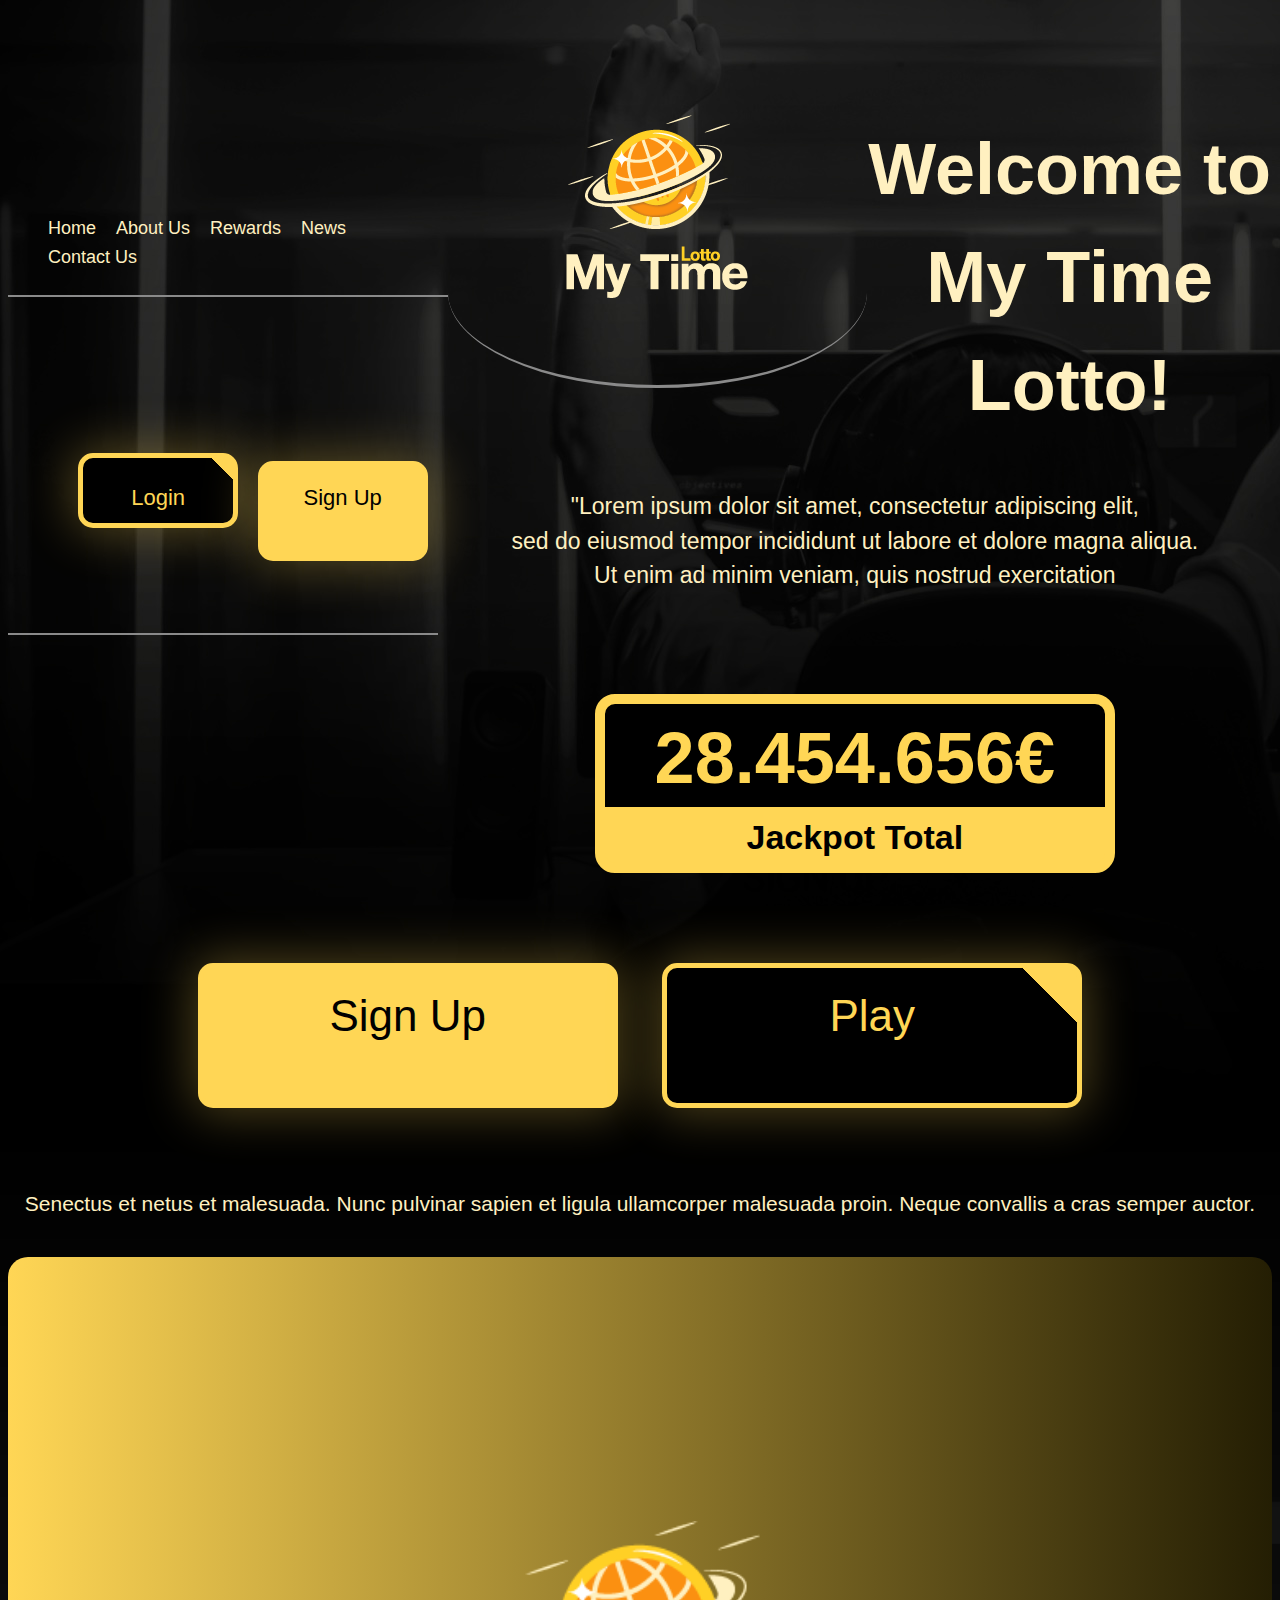
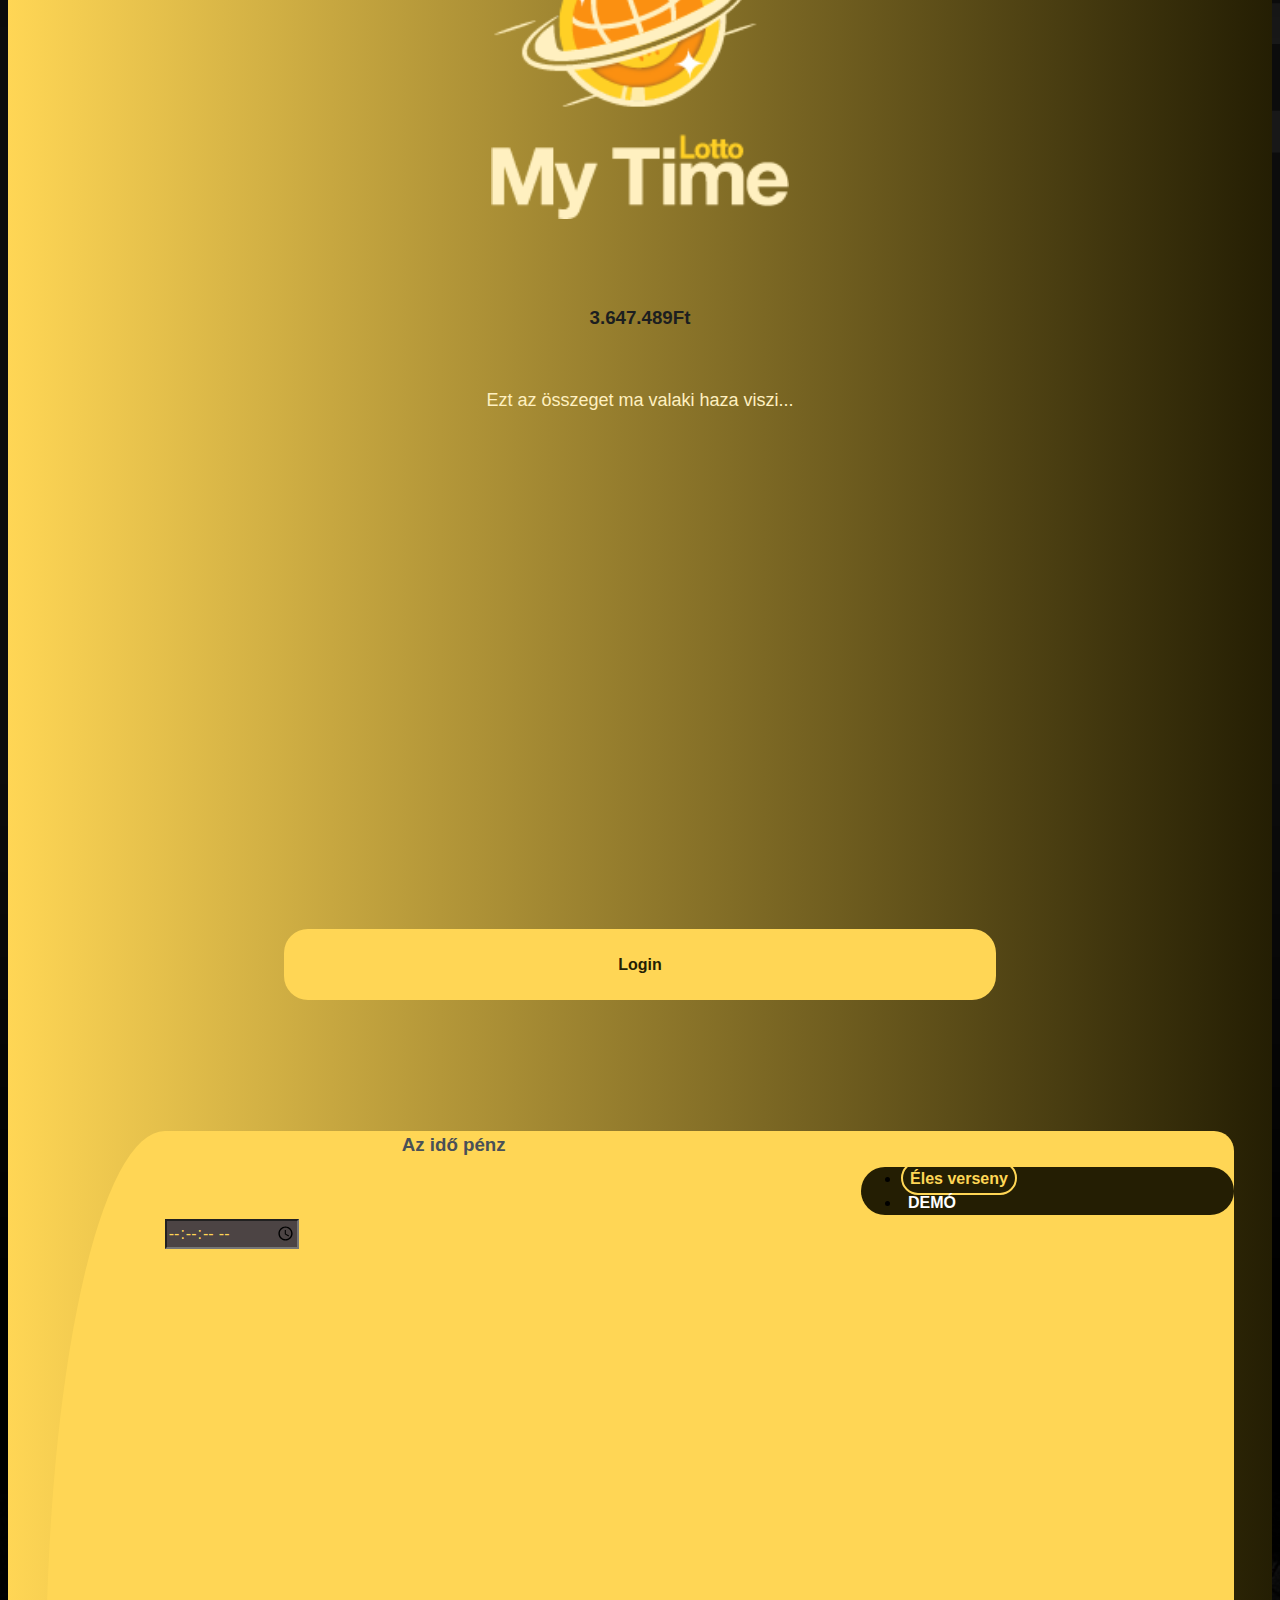
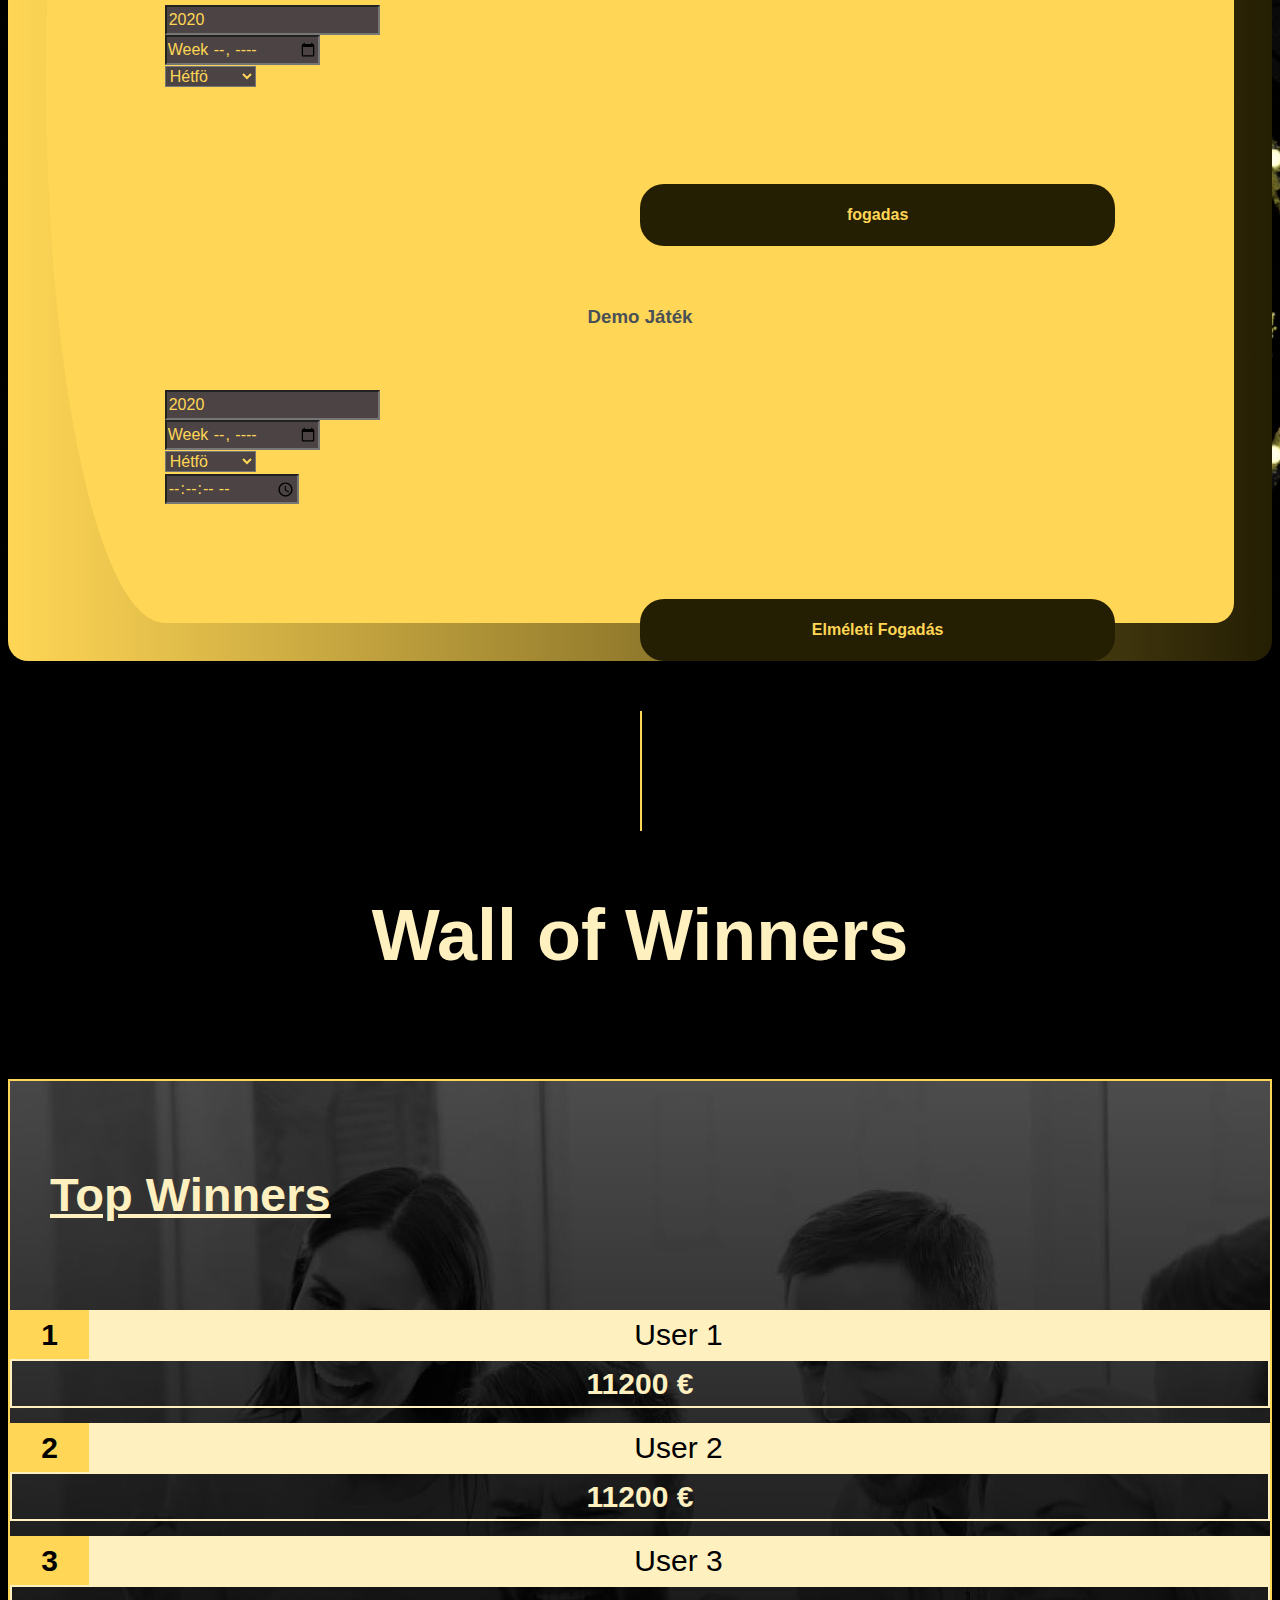
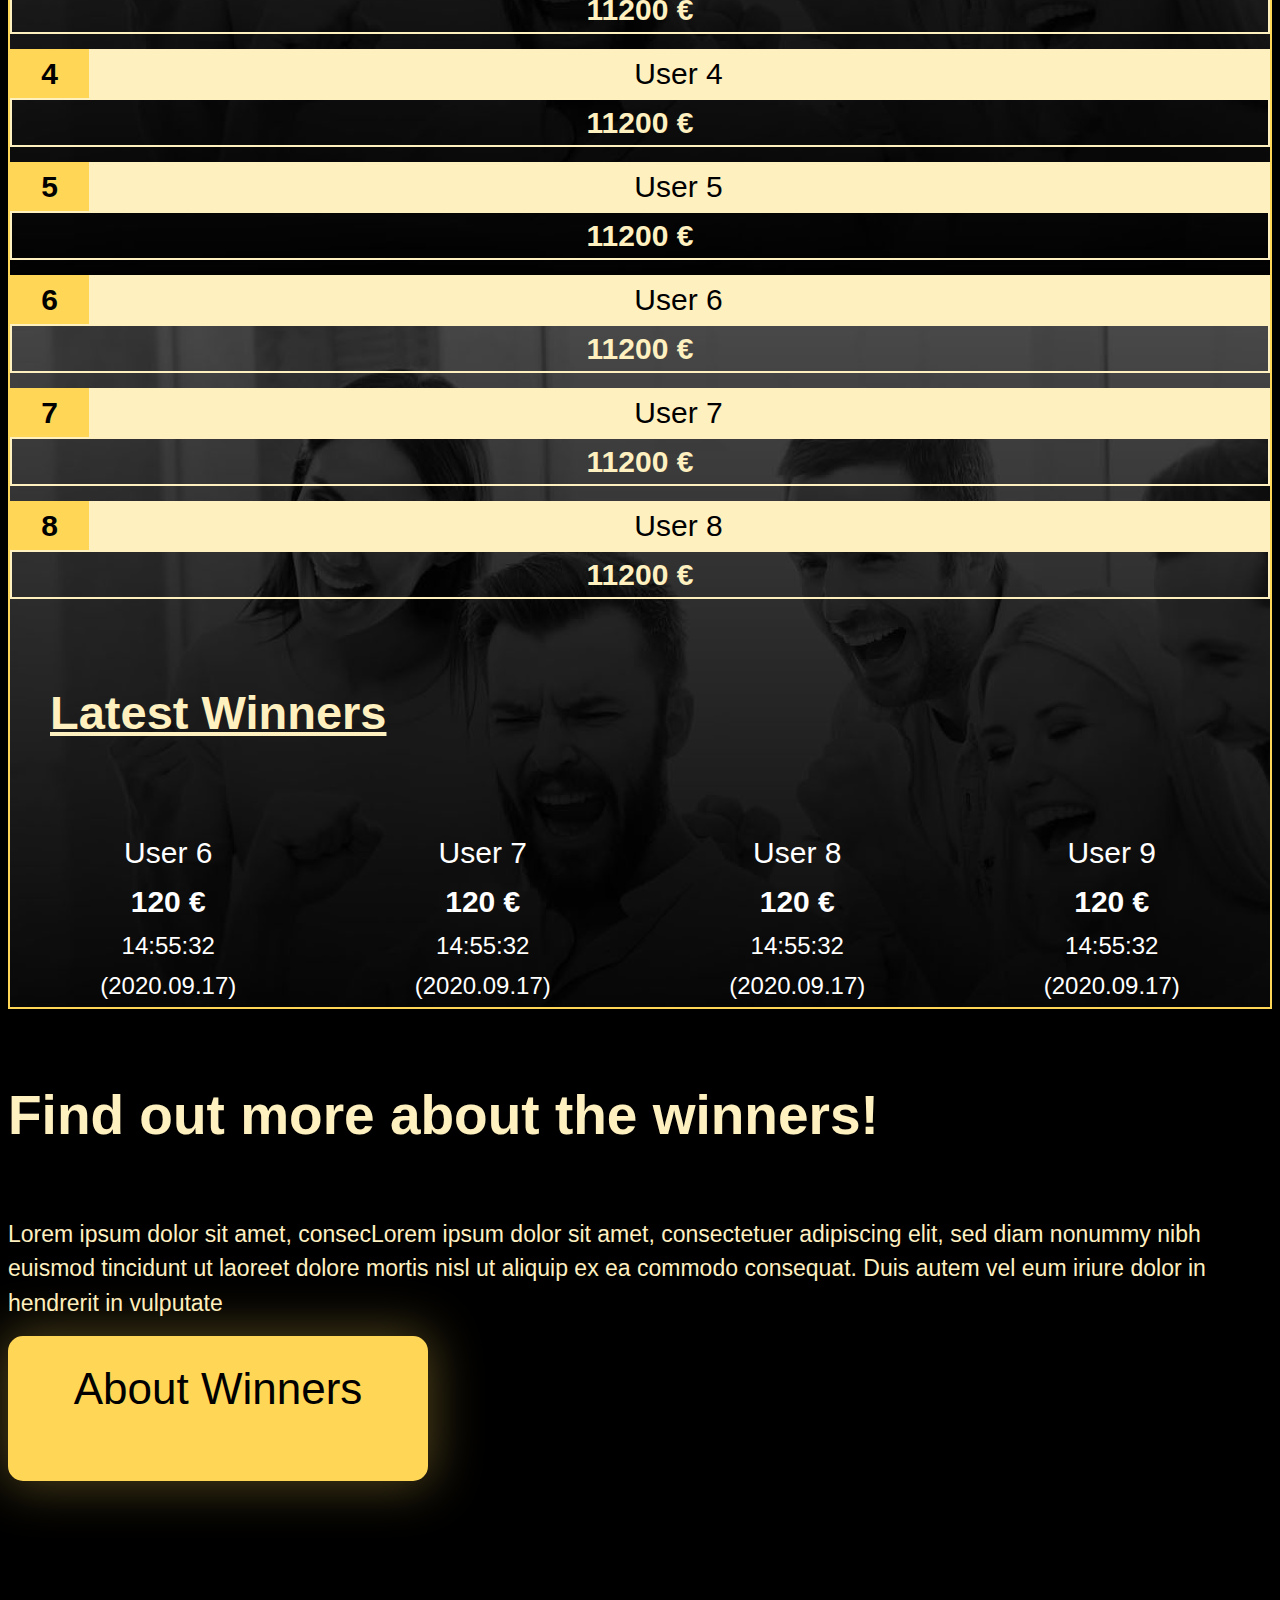
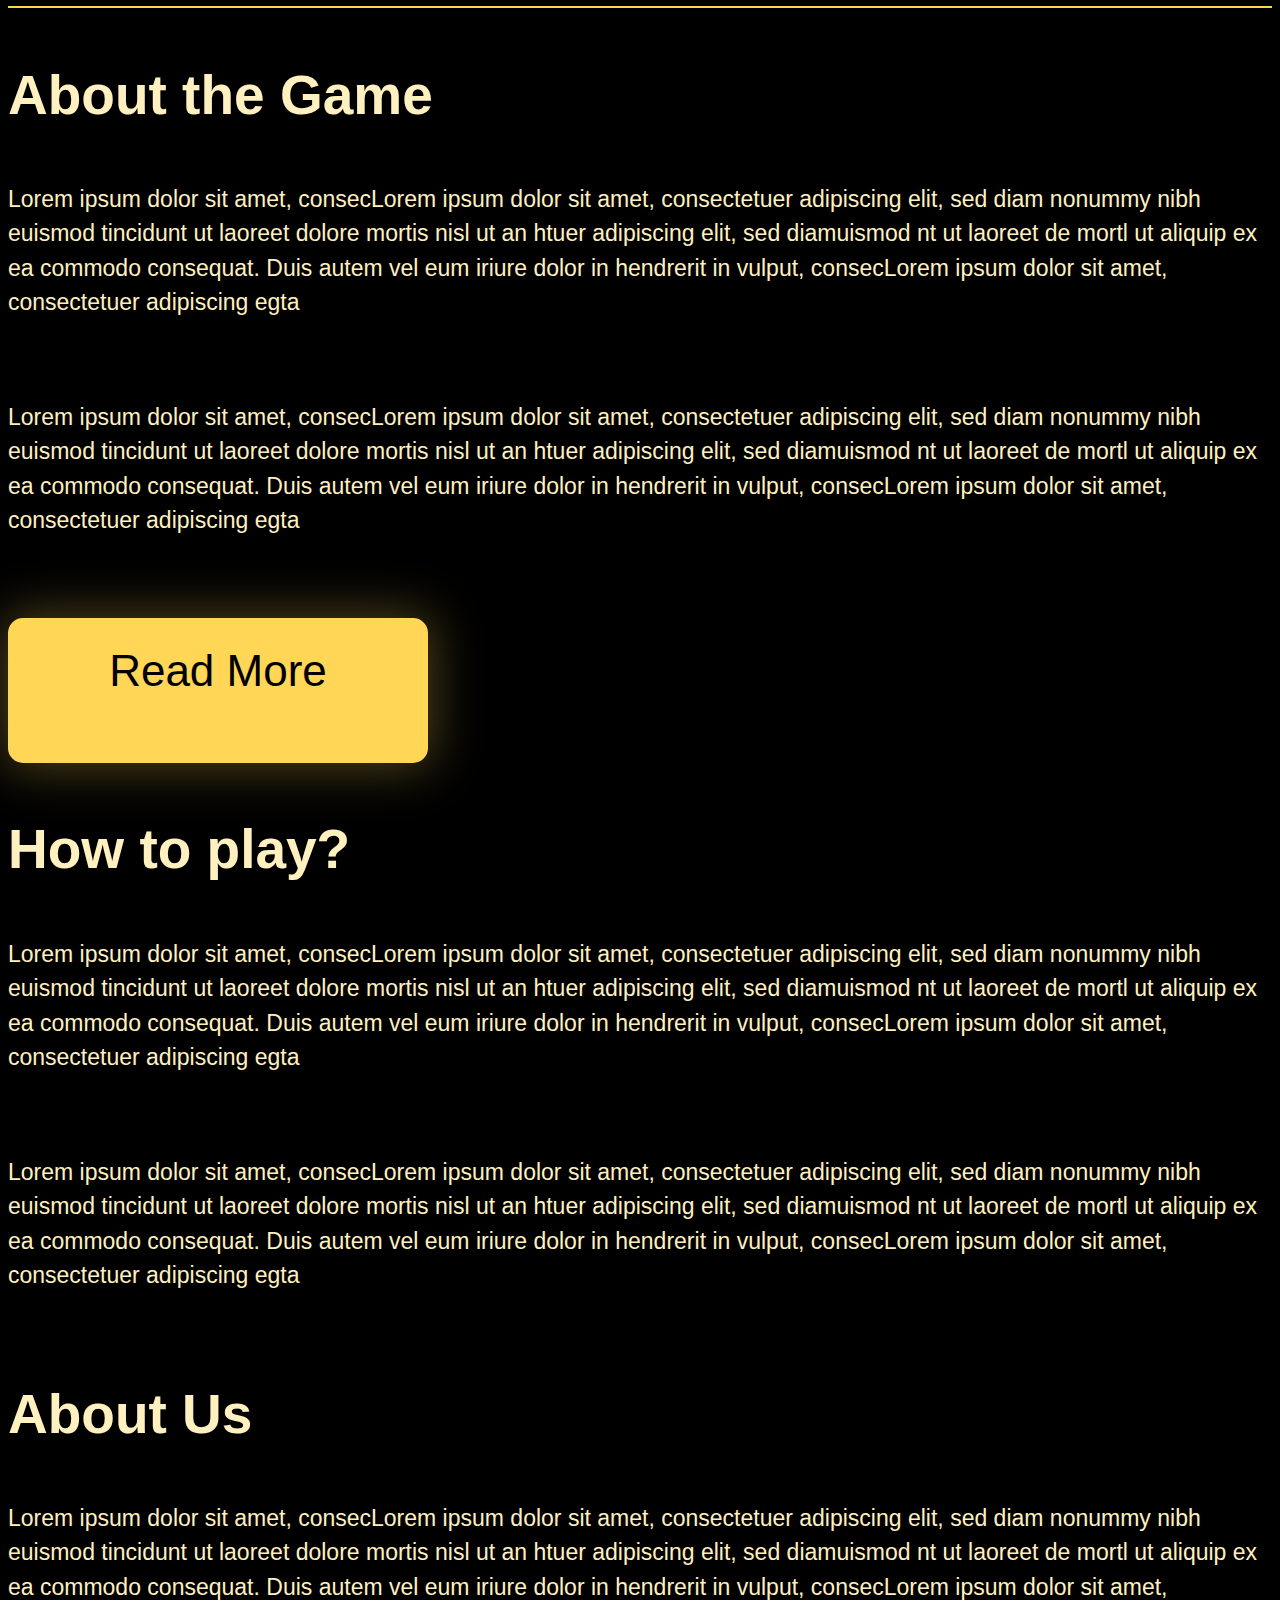
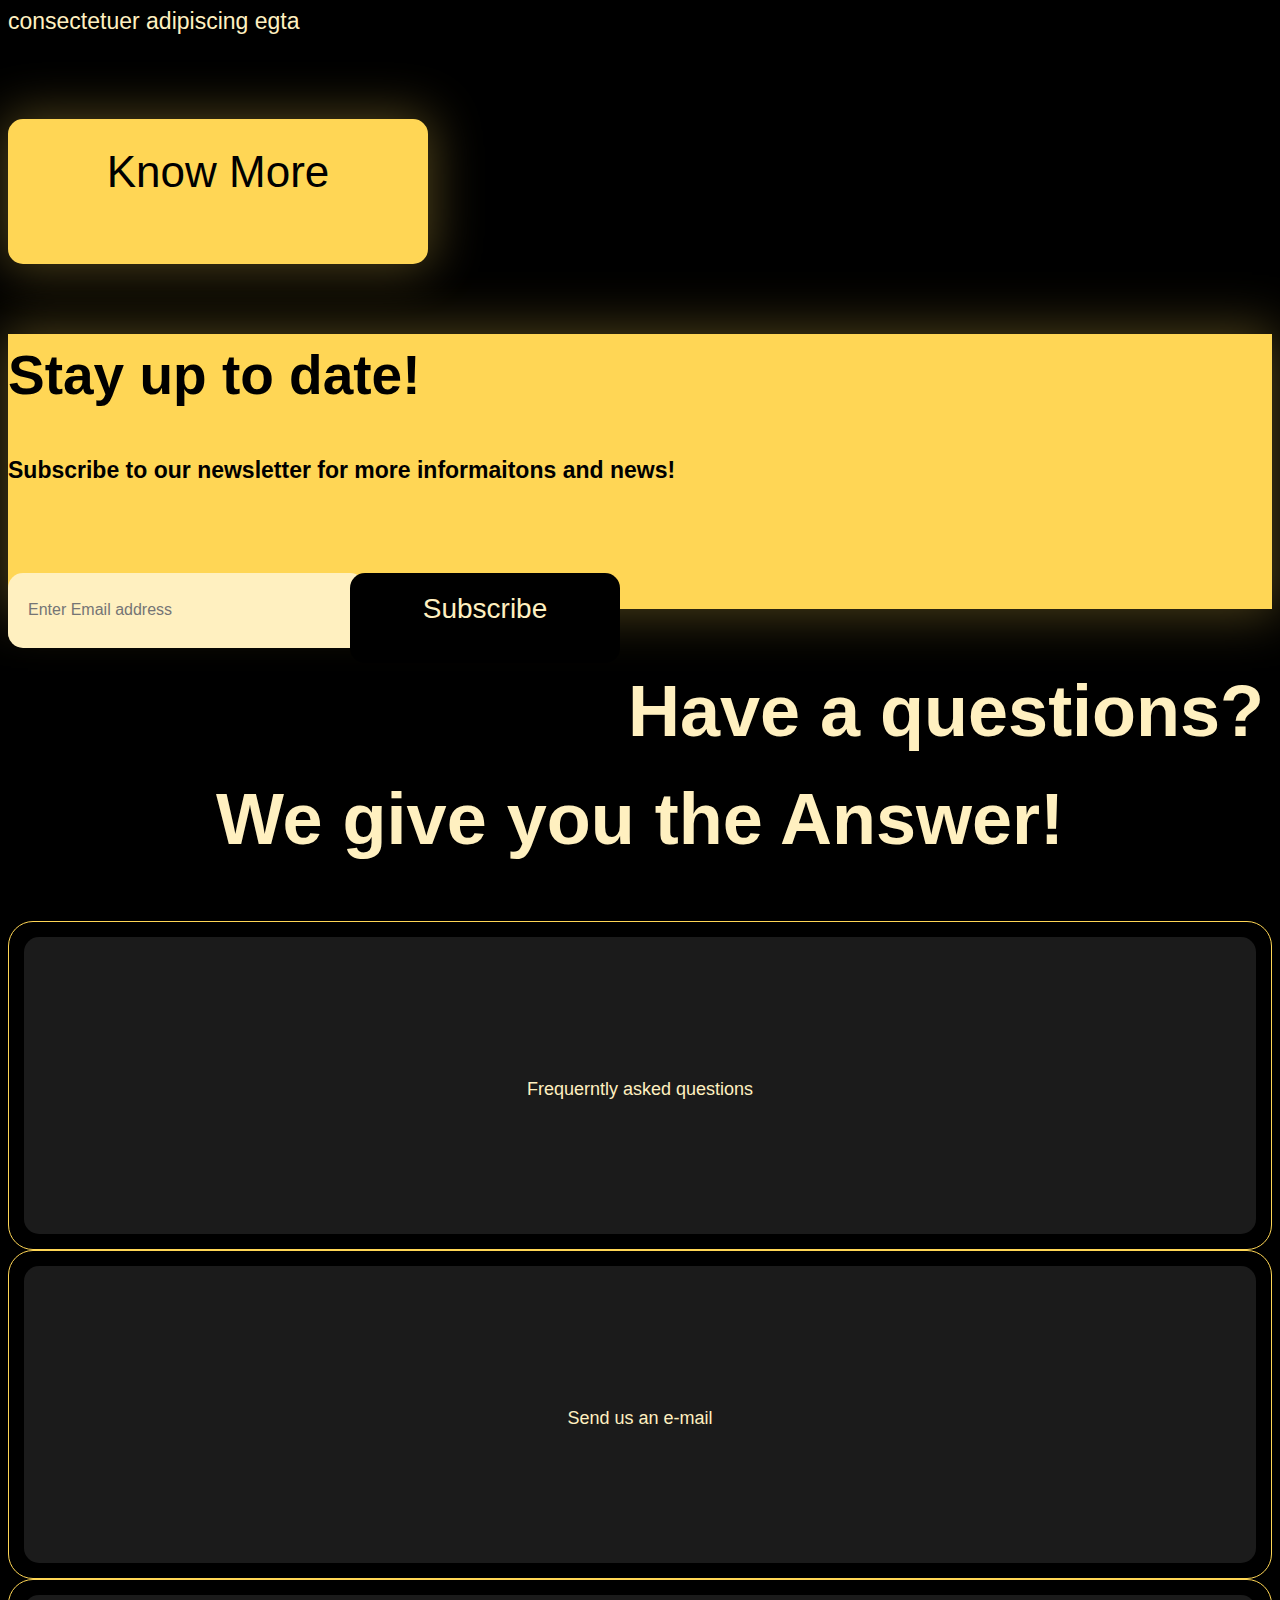
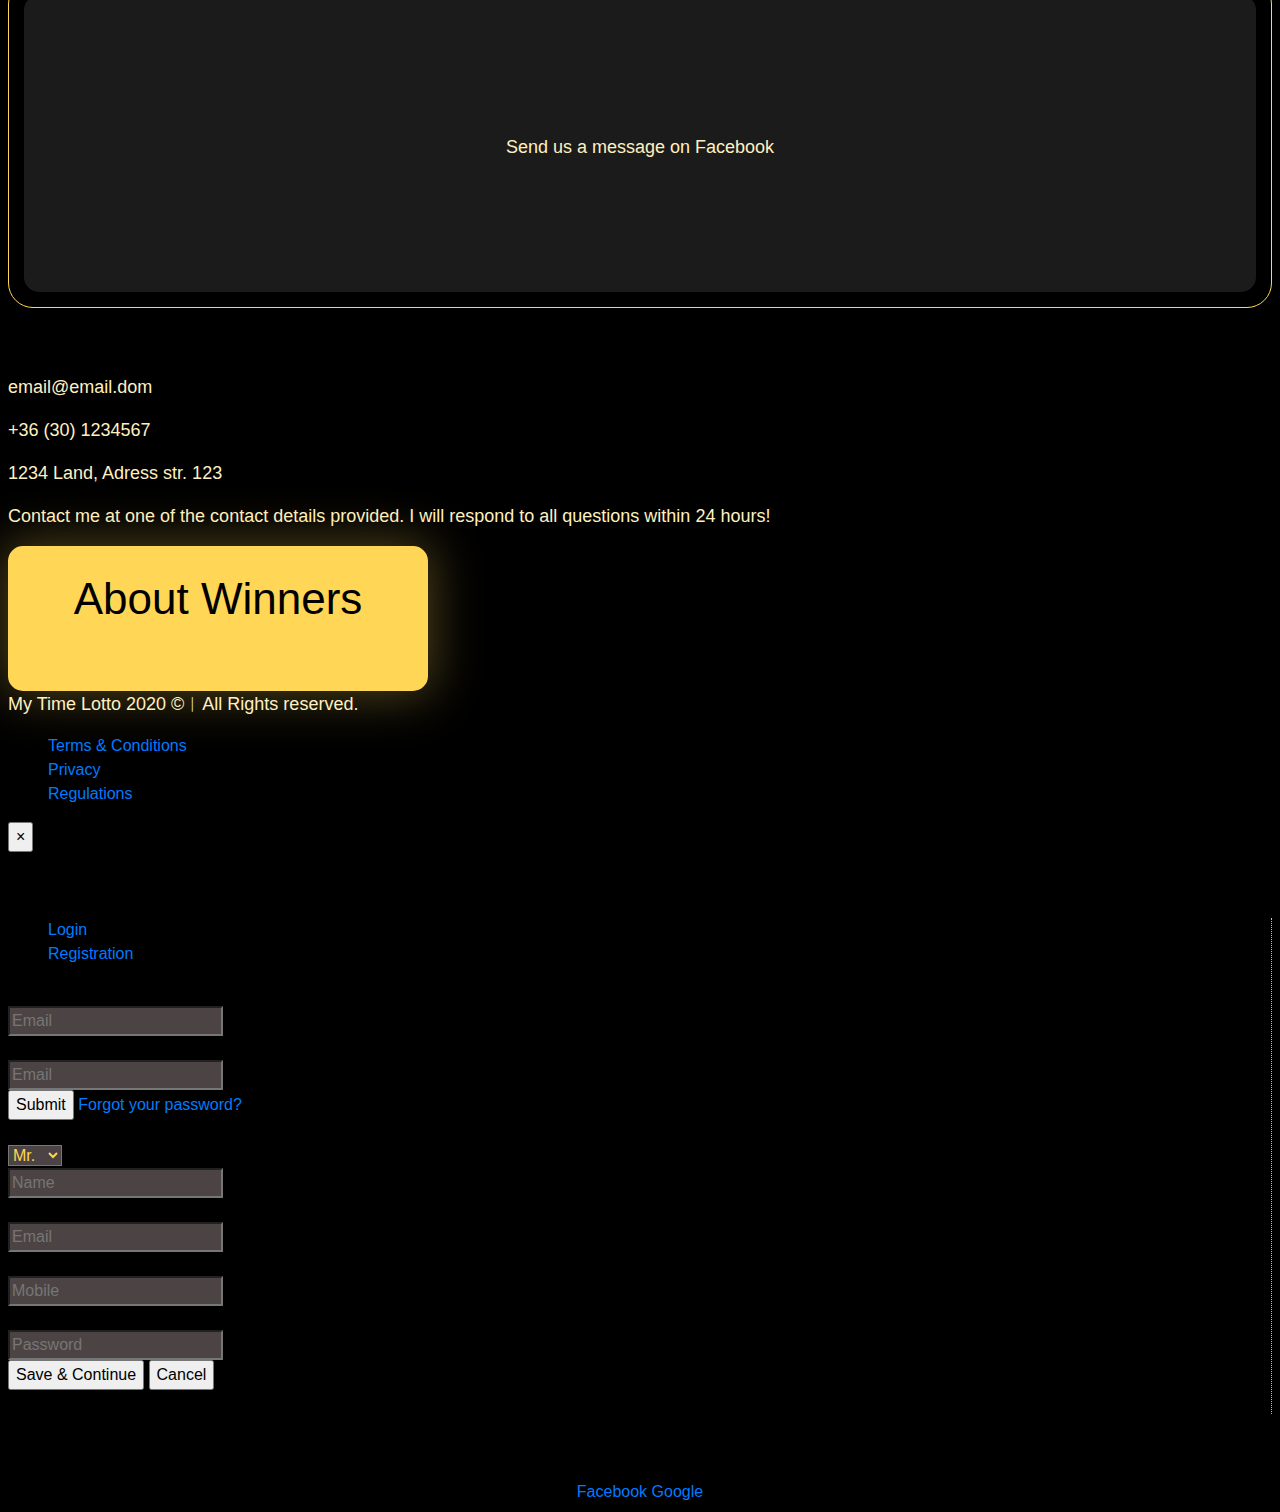
<file: mentés/sorsolas_12_06/index.html>
<!DOCTYPE html>
<html lang="hu">
<head>
    <meta charset="UTF-8">
    <meta name="viewport" content="width=device-width, initial-scale=1.0, shrink-to-fit=no"> 
    <link rel="icon" href="./images/logo.png" type="image/x-icon"/>
    <script src="https://code.jquery.com/jquery-3.5.1.slim.min.js" integrity="sha384-DfXdz2htPH0lsSSs5nCTpuj/zy4C+OGpamoFVy38MVBnE+IbbVYUew+OrCXaRkfj" crossorigin="anonymous"></script>
    <script src="https://cdn.jsdelivr.net/npm/bootstrap@4.5.3/dist/js/bootstrap.bundle.min.js" integrity="sha384-ho+j7jyWK8fNQe+A12Hb8AhRq26LrZ/JpcUGGOn+Y7RsweNrtN/tE3MoK7ZeZDyx" crossorigin="anonymous"></script>
    
    <link rel="stylesheet" href="https://cdn.jsdelivr.net/npm/bootstrap@4.5.3/dist/css/bootstrap.min.css" integrity="sha384-TX8t27EcRE3e/ihU7zmQxVncDAy5uIKz4rEkgIXeMed4M0jlfIDPvg6uqKI2xXr2" crossorigin="anonymous">    
    <script src="//cdnjs.cloudflare.com/ajax/libs/jquery/3.2.1/jquery.min.js"></script>
    <script src="./js/services.js"></script>
    <link rel="stylesheet" type="text/css" href="./css/styles.css">
    <link rel="stylesheet" type="text/css" href="https://use.fontawesome.com/releases/v5.15.1/css/all.css" integrity="sha384-vp86vTRFVJgpjF9jiIGPEEqYqlDwgyBgEF109VFjmqGmIY/Y4HV4d3Gp2irVfcrp" crossorigin="anonymous">
    <title>Mylottery</title>
</head>


<body>
  <header>
      <div id="fejlec" class="container-fluid">
        <div  class="row">
          <div id="fejlec-01" class="col-md-4">
              <div id="topMenu">
                  <ul>
                      <li>
                          <a href="/">Home</a>
                      </li>
                      <li>
                          <a href="#">About Us</a>
                      </li>
                      <li>
                          <a href="#">Rewards</a>
                      </li>
                      <li>
                          <a href="#">News</a>
                      </li>
                      <li>
                          <a href="#">Contact Us</a>
                      </li>
                  </ul>
              </div>  
          </div>
          <div id="fejlec-02" class="col-md-4"><img src="./images/logo.png" alt=""/></div>
          <div id="fejlec-03" class="col-md-4">
            <button class="mylBtn btnS glow btnBlack" data-toggle="modal" data-target="#myModal">
              Login</button>
              <a class="mylBtn btnS glow btnDYellow" href="#" style="margin-left: 15px;">Sign Up</a>
          </div>
      </div>        
    </div>
  </header>

  <section id="welcome">
      <div class="container-fluid">
          <div class="row">
              <div class="col-sm-12">
                  <h1 class="welcome header center">Welcome to  My Time Lotto!</h1>
                  <p class="welcome text-center">"Lorem ipsum dolor sit amet, consectetur adipiscing elit, <br>
                      sed do eiusmod tempor incididunt ut labore et dolore magna aliqua. <br>
                      Ut enim ad minim veniam, quis nostrud exercitation<br></p>
              </div>
          </div>
      </div>
      <div class="container-fluid">
          <div class="row">
              <div class="col-md-12 text-center">
                  <div class="jackpot text-center">
                      <span>28.454.656€</span>
                      <br>Jackpot Total
                  </div>
              </div>
          </div>
          <div class="row">
              <div class="col-md-12" style="text-align: center; margin-top:90px">
                  <a href="#" class="mylBtn btnL glow btnDYellow">Sign Up</a>
                  <a style="margin-left: 40px;" href="#" class="mylBtn btnL glow btnBlack">Play</a>
              </div>
          </div>
          <div class="row">
              <div class="col-md-12">
                  <p style="font-size:21px; text-align:center; margin-top:80px; font-weight: 300">Senectus et netus et malesuada. Nunc pulvinar sapien et ligula ullamcorper malesuada proin. Neque convallis a cras semper auctor.</p>
              </div>
          </div>
      </div>
  </section>

  <section id="fogadas")
  <div class="container-fluid">
      <div class="row">
      <!--
          <div class="col-md-4">
              <div class="container">
                  <h1 class="text-center">Ide jönnek az infók</h1>
              </div>
          </div>

      -->

          <div class="col-md-12">
              <div class="container">
                  <div class="container register">
                      <div class="row">
                          <div class="col-md-3 register-left">
                              <img src="./images/logo.png" alt=""/>
                              <h3>3.647.489Ft</h3>
                              <p>Ezt az összeget ma valaki haza viszi...</p>
                              <input type="submit" name="login" onclick="sub_login()" value="Login"/><br/>
                          </div>
                          <div class="col-md-9 register-right">
                              <ul class="nav nav-tabs nav-justified" id="myTab" role="tablist">
                                  <li class="nav-item">
                                      <a class="nav-link active" id="home-tab" data-toggle="tab" href="#home" role="tab" aria-controls="home" aria-selected="true">Éles verseny</a>
                                  </li>
                                  <li class="nav-item">
                                      <a class="nav-link" id="demo-tab" data-toggle="tab" href="#demo" role="tab" aria-controls="demo" aria-selected="false">DEMÓ</a>
                                  </li>
                              </ul>
                              <div class="tab-content" id="myTabContent">
                                  <div class="tab-pane fade show active" id="home" role="tabpanel" aria-labelledby="home-tab">
                                      <h3 class="register-heading">Az idő pénz</h3>
                                      
                                      <div class="row register-form" id="fogadas1">
                                          <div class="col-md-4"></div>
                                          <div class="col-md-4">
                                              <div class="form-group">
                                                  <input type="time" step="2" class="form-control" placeholder="Óra *" value="" />
                                              </div>
                                          </div>
                                          <div class="col-md-4"></div>
                                      </div>
                      
                                      <div class="row register-form">
                                          <div class="col-lg-3">
                                              <div class="form-group">
                                                  <input type="mouth" class="form-control" placeholder="Év" value="2020" />
                                              </div>
                                          </div>
                                          <div class="col-lg-5">
                                              <div class="form-group">
                                                  <input type="week" class="form-control" name="het" placeholder="Hét" value="" />
                                              </div>
                                          </div>
                                          <div class="col-lg-4">
                                              <div class="form-group">
                                                  <select id="nap" class="form-control" name="naplist" form="napform">
                                                      <option value="hetfo">Hétfö</option>
                                                      <option value="kedd">Kedd</option>
                                                      <option value="szerda">Szerda</option>
                                                      <option value="csutortok">Csütörtök</option>
                                                      <option value="pentek">Péntek</option>
                                                      <option value="szombat">Szombat</option>
                                                      <option value="vasarnap">Vasárnap</option>
                                                  </select>
                                              </div>
                                          </div>
                                          <input type="submit" class="btnRegister" onclick="sub_fogadas()" value="fogadas"/>
                                      </div>
                                  </div>
                                  <div class="tab-pane fade show" id="demo" role="tabpanel" aria-labelledby="demo-tab">
                                      <h3  class="register-heading">Demo Játék</h3>
                                      <div class="row register-form">
                                          <div class="col-lg-2">
                                              <div class="form-group">
                                                  <input type="mouth" class="form-control" placeholder="Év" value="2020" />
                                              </div>
                                          </div>
                                          <div class="col-lg-4">
                                              <div class="form-group">
                                                  <input type="week" class="form-control" name="het" placeholder="Hét" value="" />
                                              </div>
                                          </div>
                                          <div class="col-lg-3">
                                              <div class="form-group">
                                                  <select id="nap" class="form-control" name="naplist" form="napform">
                                                      <option value="hetfo">Hétfö</option>
                                                      <option value="kedd">Kedd</option>
                                                      <option value="szerda">Szerda</option>
                                                      <option value="csutortok">Csütörtök</option>
                                                      <option value="pentek">Péntek</option>
                                                      <option value="szombat">Szombat</option>
                                                      <option value="vasarnap">Vasárnap</option>
                                                  </select>
                                              </div>
                                          </div>
                                          <div class="col-lg-3">
                                              <div class="form-group">
                                                  <input type="time" step="2" class="form-control" placeholder="Óra *" value="" />
                                              </div>
                                          </div>
                                          <input type="submit" class="btnRegister" onclick="sub_jatek()" value="Elméleti Fogadás"/>
                                      </div>
                                  </div>
                              </div>
                          </div>
                      </div>
                  </div>
              </div>
          </div>
      </div>
  </div>
  </section>

  <section id="wallOfWinners">
      <div class="container-fluid">
        <div class="row">
          <div class="col-md-12 verticalLine"></div>
        </div>
        <div class="row">
          <div class="col-md-12">
            <h1 class="header center" style="margin-bottom: 90px"><span>Wall of Winners</span></h1>
          </div>
        </div>
        <div class="winnerBox">
            <div class="row">
              <div class="col-md-12">      
                <h2>Top Winners</h2>
              </div>
            </div>
  
            <div class="row justify-content-center">
              <div class="col-md-6 text-center">
                            <div class="topUserRow row justify-content-center">
                  <div class="number">1</div>
                  <div class="col-5 user">User 1</div>
                  <div class="col-3 prize">11200 €</div>
                </div>
                              <div class="topUserRow row justify-content-center">
                  <div class="number">2</div>
                  <div class="col-5 user">User 2</div>
                  <div class="col-3 prize">11200 €</div>
                </div>
                              <div class="topUserRow row justify-content-center">
                  <div class="number">3</div>
                  <div class="col-5 user">User 3</div>
                  <div class="col-3 prize">11200 €</div>
                </div>
                              <div class="topUserRow row justify-content-center">
                  <div class="number">4</div>
                  <div class="col-5 user">User 4</div>
                  <div class="col-3 prize">11200 €</div>
                </div>
                
  
              </div>
              <div class="col-md-6 text-center">
                            <div class="topUserRow row justify-content-center">
                  <div class="number">5</div>
                  <div class="col-5 user">User 5</div>
                  <div class="col-3 prize">11200 €</div>
                </div>
                              <div class="topUserRow row justify-content-center">
                  <div class="number">6</div>
                  <div class="col-5 user">User 6</div>
                  <div class="col-3 prize">11200 €</div>
                </div>
                              <div class="topUserRow row justify-content-center">
                  <div class="number">7</div>
                  <div class="col-5 user">User 7</div>
                  <div class="col-3 prize">11200 €</div>
                </div>
                              <div class="topUserRow row justify-content-center">
                  <div class="number">8</div>
                  <div class="col-5 user">User 8</div>
                  <div class="col-3 prize">11200 €</div>
                </div>
                            
            </div>
          </div>
            <div class="row">
              <div class="col-md-12">      
                <h2>Latest Winners</h2>
              </div>
            </div>
              <div class="container">
                  <div class="row">
                      <div class="col-md-12 lw">
                          <table style="width: 100%;">
                              <tr style="padding: 20px;">
                                  <td><span class="user">User 6</span></td>
                                  <td><span class="user">User 7</span></td>
                                  <td><span class="user">User 8</span></td>
                                  <td><span class="user">User 9</span></td>
                              </tr>
                              <tr style="padding: 20px;">
                                  <td><span class="prize">120 €</span></td>
                                  <td><span class="prize">120 €</span></td>
                                  <td><span class="prize">120 €</span></td>
                                  <td><span class="prize">120 €</span></td>
                              </tr>
                              <tr style="padding: 20px;">
                                  <td><span class="time">14:55:32</span></td>
                                  <td><span class="time">14:55:32</span></td>
                                  <td><span class="time">14:55:32</span></td>
                                  <td><span class="time">14:55:32</span></td>
                              </tr>
                              <tr style="padding: 20px;">
                                  <td><span class="date">(2020.09.17)</span></td>
                                  <td><span class="date">(2020.09.17)</span></td>
                                  <td><span class="date">(2020.09.17)</span></td>
                                  <td><span class="date">(2020.09.17)</span></td>
                              </tr>
                          </table>
                      </div>
                  </div>
              </div>
  
          </div>
        </div>
      </div>
  
  </section>
  <section id="findOut">
      <div class="container-fluid">
        <div class="row">
          <div class="col-md-12">
            <h2 class="header left">
              Find out more about the winners!
            </h2>
          </div>
          <div class="col-md-8">
            <p>
              Lorem ipsum dolor sit amet, consecLorem ipsum dolor sit amet, consectetuer adipiscing elit, sed diam nonummy nibh euismod tincidunt ut laoreet dolore mortis nisl ut aliquip ex ea commodo consequat. Duis autem vel eum iriure dolor in hendrerit in vulputate 
            
          </p></div>
          <div class="col-md-4 text-right">
            <a href="#" class="mylBtn btnL glow btnDYellow">About Winners</a>
          </div>    
        </div>
        <div class="row">
          <div class="col-md-3 divider"></div>
          <div class="col-md-9"></div>
        </div>
      </div>  
  </section>

  <section id="aboutTheGame">
      <div class="container-fluid">
        <div class="row">
          <div class="col-md-12">
            <h2 class="header left">About the Game</h2>
          </div>
        </div>
        <div class="row">
          <div class="col-md-6">
            <p class="">Lorem ipsum dolor sit amet, consecLorem ipsum dolor sit amet, consectetuer adipiscing elit, sed diam nonummy nibh euismod tincidunt ut laoreet dolore mortis nisl ut an htuer adipiscing elit, sed diamuismod nt ut laoreet de mortl ut aliquip ex ea commodo consequat. Duis autem vel eum iriure dolor in hendrerit in vulput, consecLorem ipsum dolor sit amet, consectetuer adipiscing egta</p>
          </div>
          <div class="col-md-6">
            <p class="">Lorem ipsum dolor sit amet, consecLorem ipsum dolor sit amet, consectetuer adipiscing elit, sed diam nonummy nibh euismod tincidunt ut laoreet dolore mortis nisl ut an htuer adipiscing elit, sed diamuismod nt ut laoreet de mortl ut aliquip ex ea commodo consequat. Duis autem vel eum iriure dolor in hendrerit in vulput, consecLorem ipsum dolor sit amet, consectetuer adipiscing egta</p>
          </div>    
        </div>
        <div class="row">
          <div class="col-md-12">
            <a href="#" class="mylBtn btnL glow btnDYellow">Read More</a>
          </div>
        </div>
      
              
      </div>
      
      <div class="container-fluid">
        <div class="row">
          <div class="col-md-12">
            <h2 class="header left">How to play?</h2>
          </div>
        </div>
        <div class="row">
          <div class="col-md-6">
            <p class="">Lorem ipsum dolor sit amet, consecLorem ipsum dolor sit amet, consectetuer adipiscing elit, sed diam nonummy nibh euismod tincidunt ut laoreet dolore mortis nisl ut an htuer adipiscing elit, sed diamuismod nt ut laoreet de mortl ut aliquip ex ea commodo consequat. Duis autem vel eum iriure dolor in hendrerit in vulput, consecLorem ipsum dolor sit amet, consectetuer adipiscing egta</p>
          </div>
          <div class="col-md-6">
            <p class="">Lorem ipsum dolor sit amet, consecLorem ipsum dolor sit amet, consectetuer adipiscing elit, sed diam nonummy nibh euismod tincidunt ut laoreet dolore mortis nisl ut an htuer adipiscing elit, sed diamuismod nt ut laoreet de mortl ut aliquip ex ea commodo consequat. Duis autem vel eum iriure dolor in hendrerit in vulput, consecLorem ipsum dolor sit amet, consectetuer adipiscing egta</p>
          </div>    
        </div>
        <div class="row">
          <div class="col-md-3 divider"></div>
          <div class="col-md-9"></div>
        </div>
      
              
      </div> 
      
      <div class="container-fluid">
        <div class="row">
          <div class="col-md-12">
            <h2 class="header left">About Us</h2>
          </div>
        </div>
        <div class="row">
          <div class="col-md-12">
            <p class="">Lorem ipsum dolor sit amet, consecLorem ipsum dolor sit amet, consectetuer adipiscing elit, sed diam nonummy nibh euismod tincidunt ut laoreet dolore mortis nisl ut an htuer adipiscing elit, sed diamuismod nt ut laoreet de mortl ut aliquip ex ea commodo consequat. Duis autem vel eum iriure dolor in hendrerit in vulput, consecLorem ipsum dolor sit amet, consectetuer adipiscing egta</p>
          </div>
        </div>
        <div class="row">
          <div class="col-md-12">
            <a href="#" class="mylBtn btnL glow btnDYellow">Know More</a>
          </div>
        </div>
      
              
      </div> 
      
      
  </section>
  <footer>
      <section id="CTANewsletter">
        <div class="CTA glow">
            <div class="container-fluid">
                <div class="row">
                    <div class="col-md-6">
                        <h1 class="header left">Stay up to date!</h1>
                        <h3 class="subHeader">Subscribe to our newsletter for more <b>informaitons</b> and <b>news</b>!</h3>
                    </div>
                    <div class="col-md-6">
                        <div class="CTADiv">
                            <input class="CTAEmail" type="text" placeholder="Enter Email address"><a class="CTABtn">Subscribe</a>
                        </div>
                        
                    </div>                
                </div>
            </div>
        </div>
      </section>
    
      <section id="fullWidthHeader">
        <h1 class="header center">Have a questions? We give you the Answer!</h1>
      </section>
    
      <section id="contactArea">
        <div class="container">
          <div class="row">
    
            <div class="col-4">
              <div class="btnBox">
                <a href="#" class="boxBtn">
                  <i class="fas fa-question"></i>
                  <p>Frequerntly asked questions</p>
                </a>
              </div>
            </div>
    
            <div class="col-4">
              <div class="btnBox">
                <a href="" class="boxBtn">
                  <i class="fas fa-envelope"></i>
                  <p>Send us an e-mail</p>
                </a>
              </div>
            </div>
    
            <div class="col-4">
              <div class="btnBox">
                <a href="" class="boxBtn">
                  <i class="fab fa-facebook-messenger"></i>
                  <p>Send us a message on Facebook</p>
                </a>
              </div>
            </div>                
          </div>
        </div>
      </section>
      <section>
        <div class="container-fluid">
          <div class="row">
              <div class="col-md-6">
                <h3>Get In Touch!</h3>
                <p>email@email.dom</p>
                <p>+36 (30) 1234567</p>
                <p>1234 Land, Adress str. 123</p>
              </div>
              <div class="col-md-6">
              <p>Contact me at one of the contact details provided. I will respond to all questions within 24 hours!</p>
              <a href="#" class="mylBtn btnL glow btnDYellow">About Winners</a>
              </div>
          </div>
        </div>
      </section>
      <section>
        <div class="container-fluid">
          <div class="row">
              <div class="col-md-6">
                <p>My Time Lotto 2020 ©︱All Rights reserved.</p>
              </div>
              <div class="col-md-6">
              <ul>
              <li><a href="#">Terms &amp; Conditions</a></li>
              <li><a href="#">Privacy</a></li>
              <li><a href="#">Regulations</a></li>
              </ul>
              </div>        
          </div>
        </div>
      </section>  
  </footer>
  
</body>
<!-- Large modal -->
<div class="modal fade" id="myModal" tabindex="-1" role="dialog" aria-labelledby="myLargeModalLabel"
  aria-hidden="true">
  <div class="modal-dialog modal-lg">
      <div class="modal-content">
          <div class="modal-header">
              <button type="button" class="close" data-dismiss="modal" aria-hidden="true">
                  ×</button>
              <h4 class="modal-title" id="myModalLabel">
                  Login/Registration </h4>
          </div>
          <div class="modal-body">
              <div class="row">
                  <div class="col-md-8" style="border-right: 1px dotted #C2C2C2;padding-right: 30px;">
                      <!-- Nav tabs -->
                      <ul class="nav nav-tabs">
                          <li class="active"><a href="#Login" data-toggle="tab">Login</a></li>
                          <li><a href="#Registration" data-toggle="tab">Registration</a></li>
                      </ul>
                      <!-- Tab panes -->
                      <div class="tab-content">
                          <div class="tab-pane active" id="Login">
                              <form role="form" class="form-horizontal">
                              <div class="form-group">
                                  <label for="email" class="col-sm-2 control-label">
                                      Email</label>
                                  <div class="col-sm-10">
                                      <input type="email" class="form-control" id="email1" placeholder="Email" />
                                  </div>
                              </div>
                              <div class="form-group">
                                  <label for="exampleInputPassword1" class="col-sm-2 control-label">
                                      Password</label>
                                  <div class="col-sm-10">
                                      <input type="email" class="form-control" id="exampleInputPassword1" placeholder="Email" />
                                  </div>
                              </div>
                              <div class="row">
                                  <div class="col-sm-2">
                                  </div>
                                  <div class="col-sm-10">
                                      <button type="submit" class="btn btn-primary btn-sm">
                                          Submit</button>
                                      <a href="javascript:;">Forgot your password?</a>
                                  </div>
                              </div>
                              </form>
                          </div>
                          <div class="tab-pane" id="Registration">
                              <form role="form" class="form-horizontal">
                              <div class="form-group">
                                  <label for="email" class="col-sm-2 control-label">
                                      Name</label>
                                  <div class="col-sm-10">
                                      <div class="row">
                                          <div class="col-md-3">
                                              <select class="form-control">
                                                  <option>Mr.</option>
                                                  <option>Ms.</option>
                                                  <option>Mrs.</option>
                                              </select>
                                          </div>
                                          <div class="col-md-9">
                                              <input type="text" class="form-control" placeholder="Name" />
                                          </div>
                                      </div>
                                  </div>
                              </div>
                              <div class="form-group">
                                  <label for="email" class="col-sm-2 control-label">
                                      Email</label>
                                  <div class="col-sm-10">
                                      <input type="email" class="form-control" id="email" placeholder="Email" />
                                  </div>
                              </div>
                              <div class="form-group">
                                  <label for="mobile" class="col-sm-2 control-label">
                                      Mobile</label>
                                  <div class="col-sm-10">
                                      <input type="email" class="form-control" id="mobile" placeholder="Mobile" />
                                  </div>
                              </div>
                              <div class="form-group">
                                  <label for="password" class="col-sm-2 control-label">
                                      Password</label>
                                  <div class="col-sm-10">
                                      <input type="password" class="form-control" id="password" placeholder="Password" />
                                  </div>
                              </div>
                              <div class="row">
                                  <div class="col-sm-2">
                                  </div>
                                  <div class="col-sm-10">
                                      <button type="button" class="btn btn-primary btn-sm">
                                          Save & Continue</button>
                                      <button type="button" class="btn btn-default btn-sm">
                                          Cancel</button>
                                  </div>
                              </div>
                              </form>
                          </div>
                      </div>
                      <div id="OR" class="hidden-xs">
                          OR</div>
                  </div>
                  <div class="col-md-4">
                      <div class="row text-center sign-with">
                          <div class="col-md-12">
                              <h3>
                                  Sign in with</h3>
                          </div>
                          <div class="col-md-12">
                              <div class="btn-group btn-group-justified">
                                  <a href="#" class="btn btn-primary">Facebook</a> <a href="#" class="btn btn-danger">
                                      Google</a>
                              </div>
                          </div>
                      </div>
                  </div>
              </div>
          </div>
      </div>
  </div>
</div>

</html>
</file>
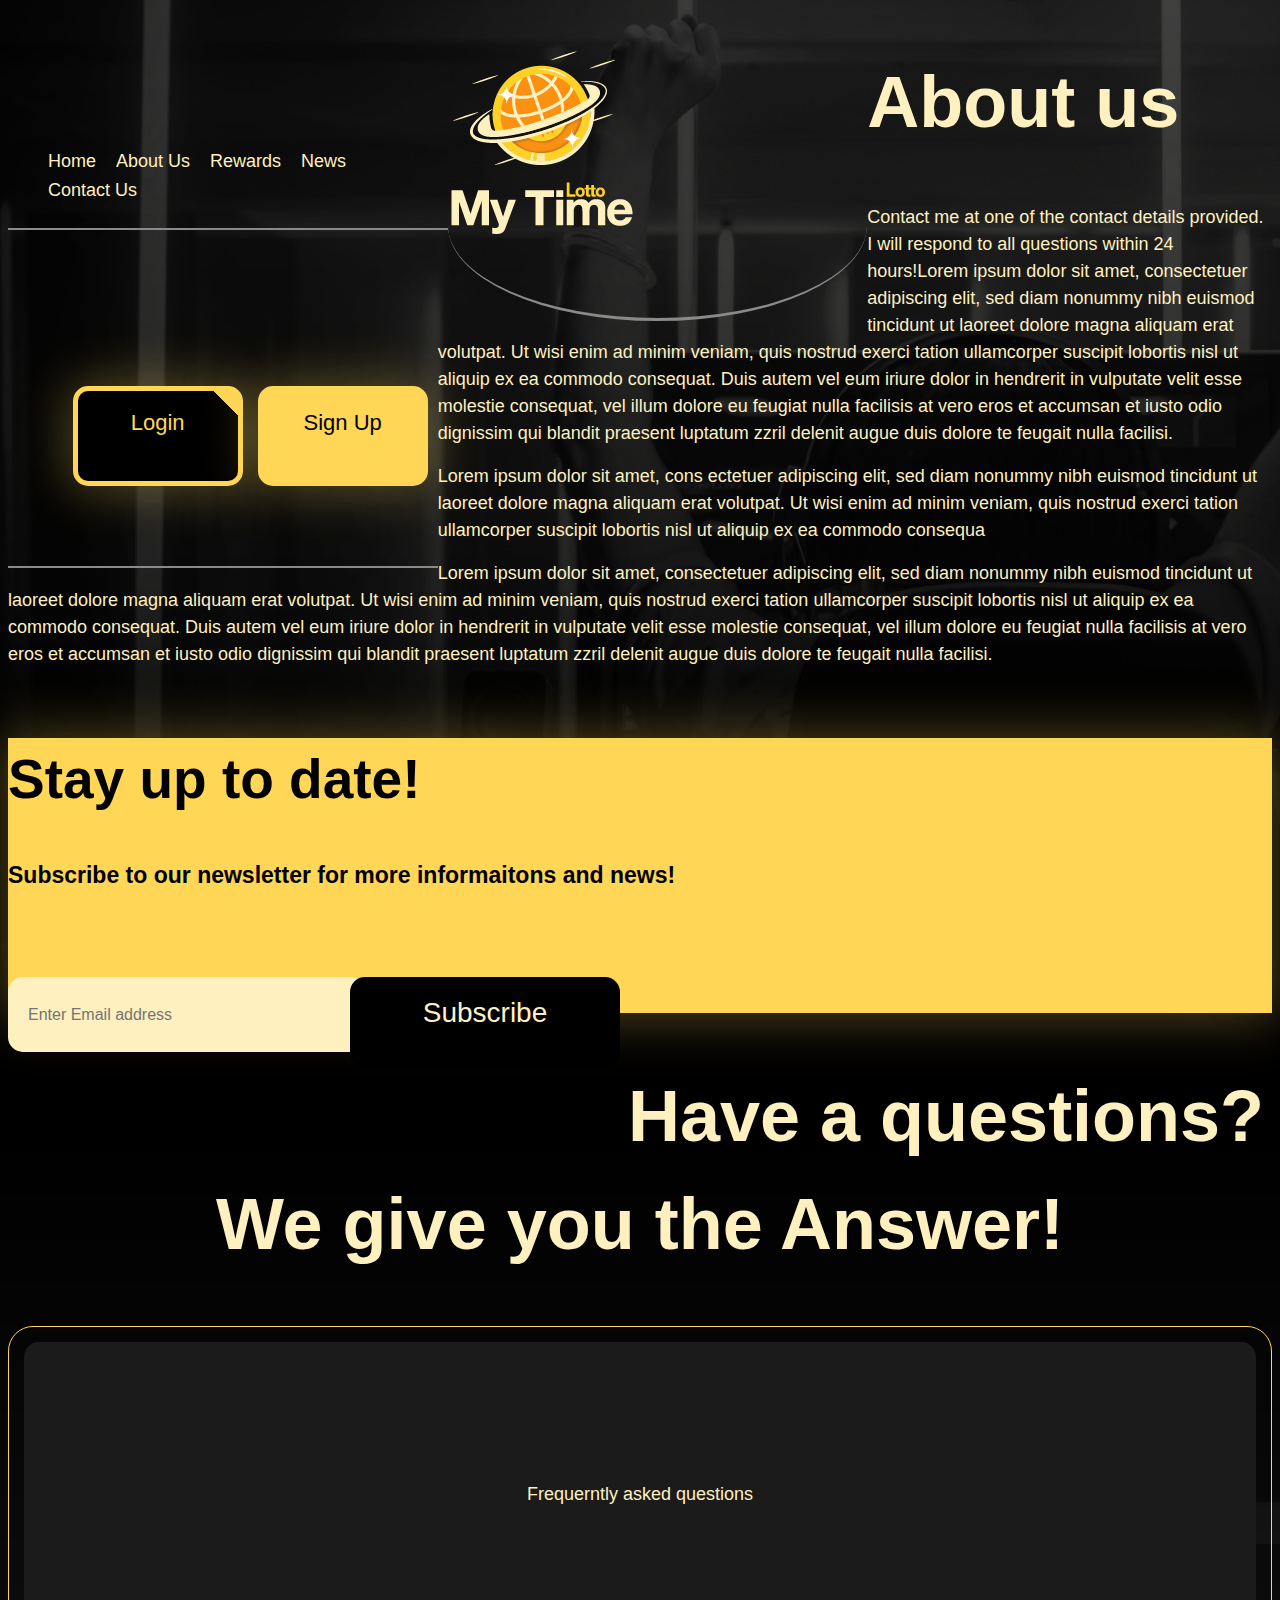
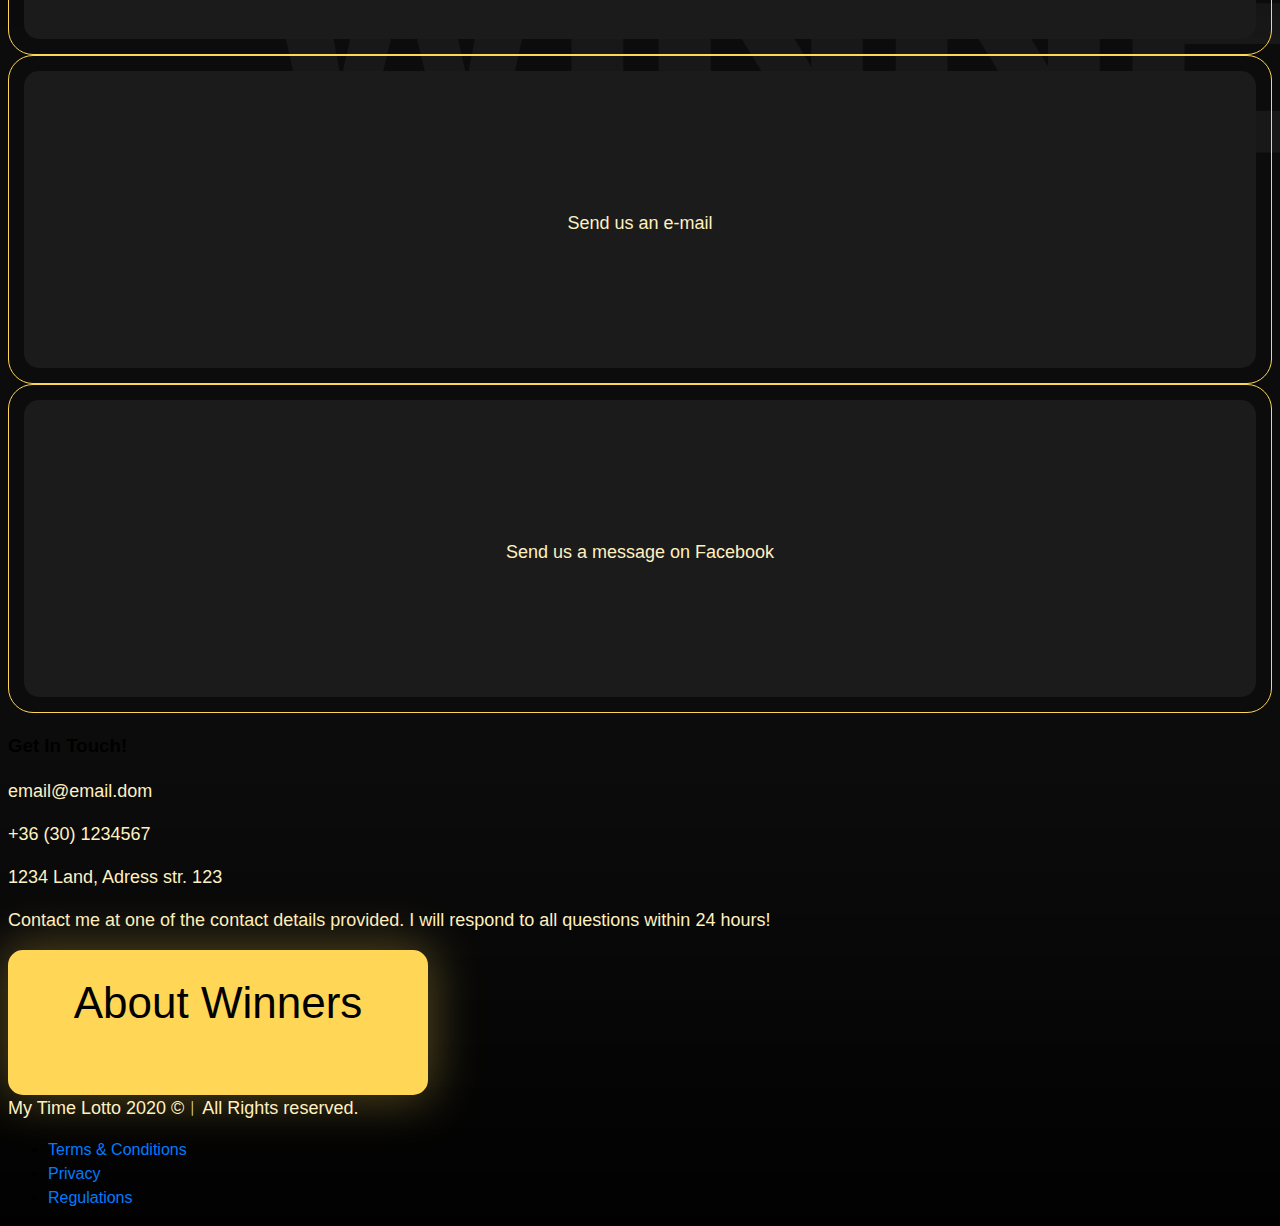
<file: about-us.html>
<!DOCTYPE html>
<html lang="hu">
<head>
    <meta charset="UTF-8">
    <meta name="viewport" content="width=device-width, initial-scale=1.0, shrink-to-fit=no"> 
    <link rel="icon" href="./images/logo.png" type="image/x-icon"/>
    <script src="https://code.jquery.com/jquery-3.5.1.slim.min.js" integrity="sha384-DfXdz2htPH0lsSSs5nCTpuj/zy4C+OGpamoFVy38MVBnE+IbbVYUew+OrCXaRkfj" crossorigin="anonymous"></script>
  
<!--
  <script src="https://ajax.googleapis.com/ajax/libs/jquery/3.5.1/jquery.min.js"></script>
  <script src="//cdnjs.cloudflare.com/ajax/libs/jquery/3.2.1/jquery.min.js"></script>
!-->  


    <script src="https://cdn.jsdelivr.net/npm/bootstrap@4.5.3/dist/js/bootstrap.bundle.min.js" integrity="sha384-ho+j7jyWK8fNQe+A12Hb8AhRq26LrZ/JpcUGGOn+Y7RsweNrtN/tE3MoK7ZeZDyx" crossorigin="anonymous"></script>
    
    <link rel="stylesheet" href="https://cdn.jsdelivr.net/npm/bootstrap@4.5.3/dist/css/bootstrap.min.css" integrity="sha384-TX8t27EcRE3e/ihU7zmQxVncDAy5uIKz4rEkgIXeMed4M0jlfIDPvg6uqKI2xXr2" crossorigin="anonymous">
    <script src="https://ajax.googleapis.com/ajax/libs/jquery/3.5.1/jquery.min.js"></script>
    <script src="https://cdnjs.cloudflare.com/ajax/libs/popper.js/1.16.0/umd/popper.min.js"></script>
    <script src="./js/services.js"></script>
    <link rel="stylesheet" type="text/css" href="./css/styles.css">
    <link rel="stylesheet" type="text/css" href="https://use.fontawesome.com/releases/v5.15.1/css/all.css" integrity="sha384-vp86vTRFVJgpjF9jiIGPEEqYqlDwgyBgEF109VFjmqGmIY/Y4HV4d3Gp2irVfcrp" crossorigin="anonymous">
    <title>Mylottery</title>
</head>


<body>
  <header>
      <div id="fejlec" class="container-fluid">
        <div  class="row">
  
          <div id="fejlec-01" class="col-md-4">
            <div id="topMenu">
              <ul>
                <li>
                  <a id="header_a1" href="index.php">Home</a>
                </li>
                <li>
                  <a href="#">About Us</a>
                </li>
                <li>
                  <a href="revards.html">Rewards</a>
                </li>
                <li>
                  <a href="news.html">News</a>
                </li>
                <li>
                  <a href="contact.html">Contact Us</a>
                </li>
              </ul>
            </div>  
          </div>
  
          <div id="fejlec-02" class="col-md-4">
            <table class="table table-borderless">
              <thead>
                <tr>
                  <th>
                    <img src="./images/logo.png" alt=""/>
                  </th>
                </tr>
              </thead>
              <tbody>
                <tr>
                  <td>
                    <div id="info">
                    </div>
                  </td>
                </tr>
              </tbody>
            </table>
          </div>


          <div id="fejlec-03" class="col-md-4">
            <a id="btnlogin" class="mylBtn btnS glow btnBlack"  href="./php/login.php">Login</button>
            <a class="mylBtn btnS glow btnDYellow" href="./php/registration.php" style="margin-left: 15px;">Sign Up</a>
          </div>
      </div>        
    </div>
  </header>

  <div class="container-fluid">
    <div class="row">
        <div class="col-md-12">
            <h1 class="header left">About us</h1>
        </div>
    </div>
    <div class="row">
        <div class="col-md-12">
            <p>Contact me at one of the contact details provided. I will respond to all questions within 24 hours!Lorem ipsum dolor sit amet, consectetuer adipiscing elit, sed diam nonummy nibh euismod tincidunt ut laoreet dolore magna aliquam erat volutpat. Ut wisi enim ad minim veniam, quis nostrud exerci tation ullamcorper suscipit lobortis nisl ut aliquip ex ea commodo consequat. Duis autem vel eum iriure dolor in hendrerit in vulputate velit esse molestie consequat, vel illum dolore eu feugiat nulla facilisis at vero eros et accumsan et iusto odio dignissim qui blandit praesent luptatum zzril delenit augue duis dolore te feugait nulla facilisi.

            </p>
            <p>Lorem ipsum dolor sit amet, cons ectetuer adipiscing elit, sed diam nonummy nibh euismod tincidunt ut laoreet dolore magna aliquam erat volutpat. Ut wisi enim ad minim veniam, quis nostrud exerci tation ullamcorper suscipit lobortis nisl ut aliquip ex ea commodo consequa

            </p>
            <p>Lorem ipsum dolor sit amet, consectetuer adipiscing elit, sed diam nonummy nibh euismod tincidunt ut laoreet dolore magna aliquam erat volutpat. Ut wisi enim ad minim veniam, quis nostrud exerci tation ullamcorper suscipit lobortis nisl ut aliquip ex ea commodo consequat. Duis autem vel eum iriure dolor in hendrerit in vulputate velit esse molestie consequat, vel illum dolore eu feugiat nulla facilisis at vero eros et accumsan et iusto odio dignissim qui blandit praesent luptatum zzril delenit augue duis dolore te feugait nulla facilisi.  
            </p>
        </div> 
    </div>


  <footer>
    <section id="CTANewsletter">
      <div class="CTA glow">
          <div class="container-fluid">
              <div class="row">
                  <div class="col-md-6">
                      <h1 class="header left">Stay up to date!</h1>
                      <h3 class="subHeader">Subscribe to our newsletter for more <b>informaitons</b> and <b>news</b>!</h3>
                  </div>
                  <div class="col-md-6">
                      <div class="CTADiv">
                          <input class="CTAEmail" type="text" placeholder="Enter Email address"><a class="CTABtn">Subscribe</a>
                      </div>
                      
                  </div>                
              </div>
          </div>
      </div>
    </section>
  
    <section id="fullWidthHeader">
      <h1 class="header center">Have a questions? We give you the Answer!</h1>
    </section>
  
    <section id="contactArea">
      <div class="container">
        <div class="row">
  
          <div class="col-4">
            <div class="btnBox">
              <a href="#" class="boxBtn">
                <i class="fas fa-question"></i>
                <p>Frequerntly asked questions</p>
              </a>
            </div>
          </div>
  
          <div class="col-4">
            <div class="btnBox">
              <a href="" class="boxBtn">
                <i class="fas fa-envelope"></i>
                <p>Send us an e-mail</p>
              </a>
            </div>
          </div>
  
          <div class="col-4">
            <div class="btnBox">
              <a href="" class="boxBtn">
                <i class="fab fa-facebook-messenger"></i>
                <p>Send us a message on Facebook</p>
              </a>
            </div>
          </div>                
        </div>
      </div>
    </section>
    <section>
      <div class="container-fluid">
        <div class="row">
            <div class="col-md-6">
              <h3>Get In Touch!</h3>
              <p>email@email.dom</p>
              <p>+36 (30) 1234567</p>
              <p>1234 Land, Adress str. 123</p>
            </div>
            <div class="col-md-6">
            <p>Contact me at one of the contact details provided. I will respond to all questions within 24 hours!</p>
            <a href="#" class="mylBtn btnL glow btnDYellow">About Winners</a>
            </div>
        </div>
      </div>
    </section>
    <section>
      <div class="container-fluid">
        <div class="row">
            <div class="col-md-6">
              <p>My Time Lotto 2020 ©︱All Rights reserved.</p>
            </div>
            <div class="col-md-6">
            <ul>
            <li><a href="#">Terms &amp; Conditions</a></li>
            <li><a href="#">Privacy</a></li>
            <li><a href="#">Regulations</a></li>
            </ul>
            </div>        
        </div>
      </div>
    </section>  
</footer>

</body>
</file>
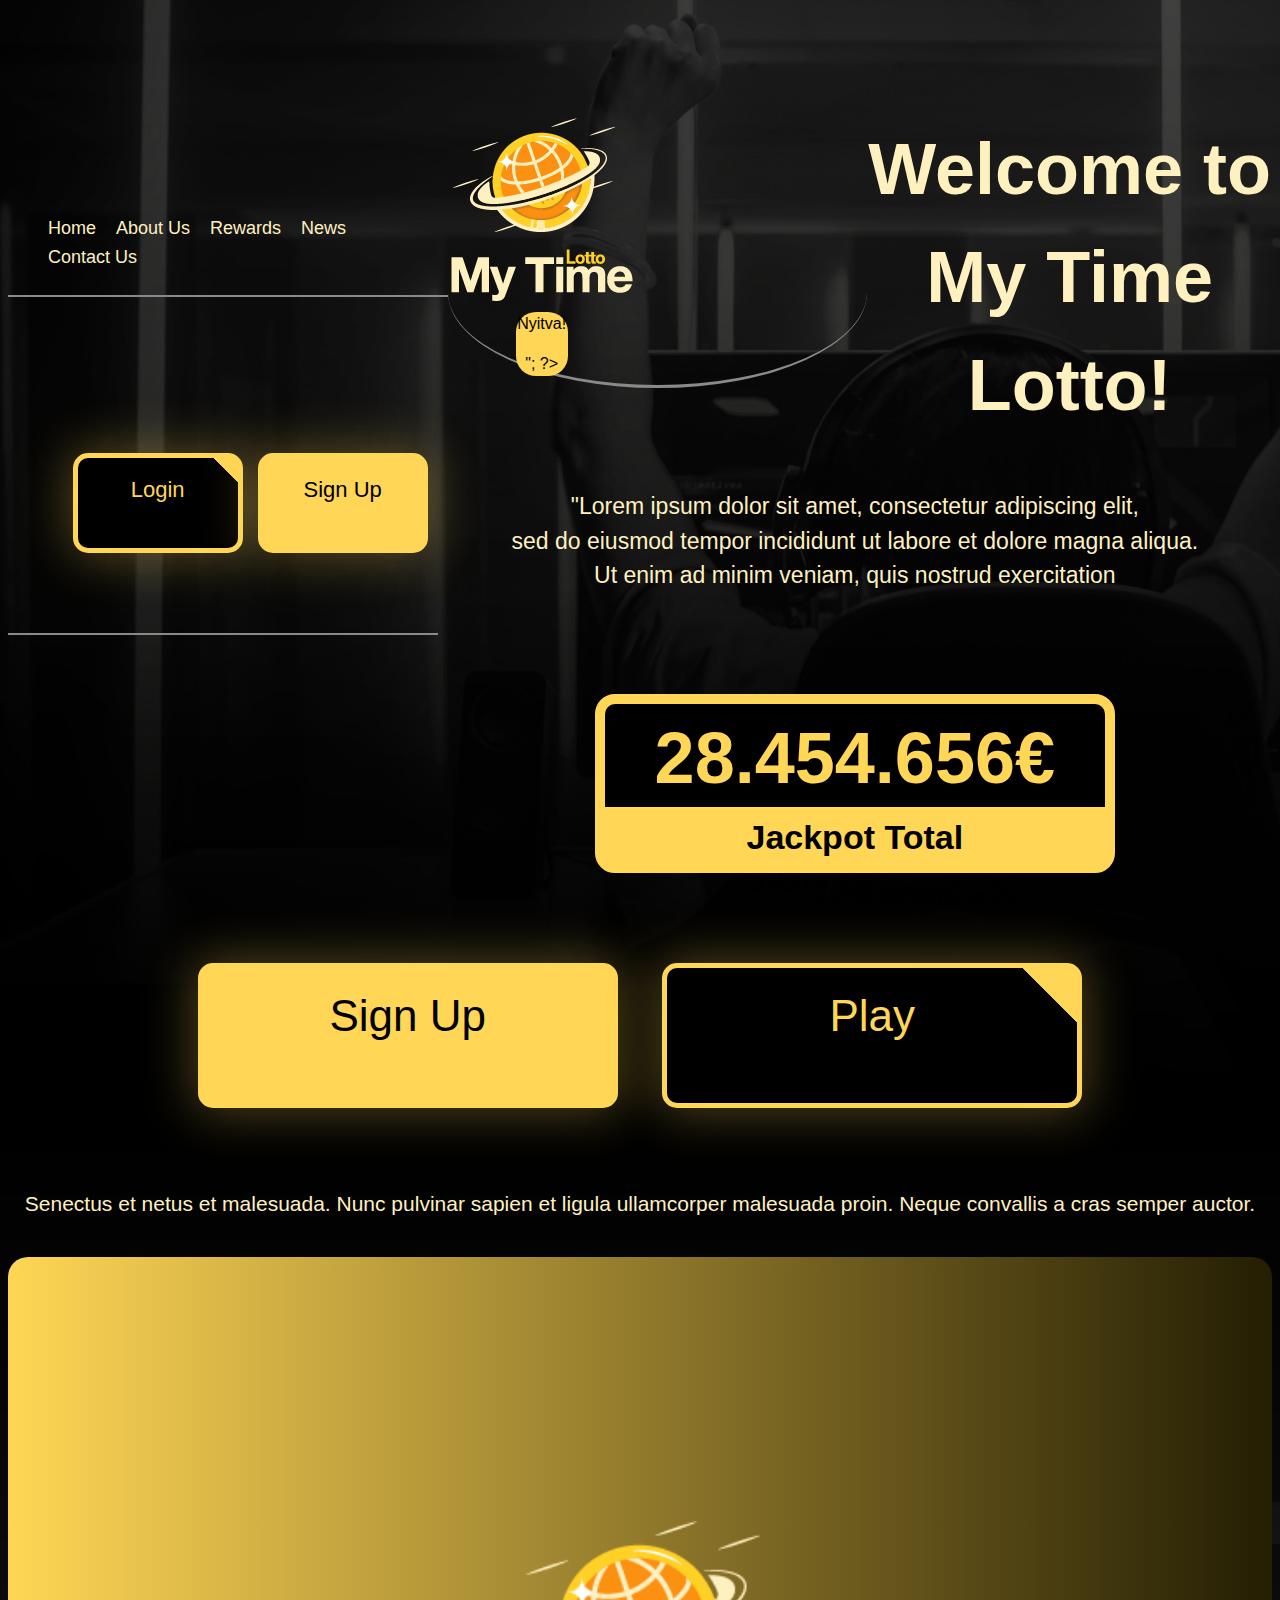
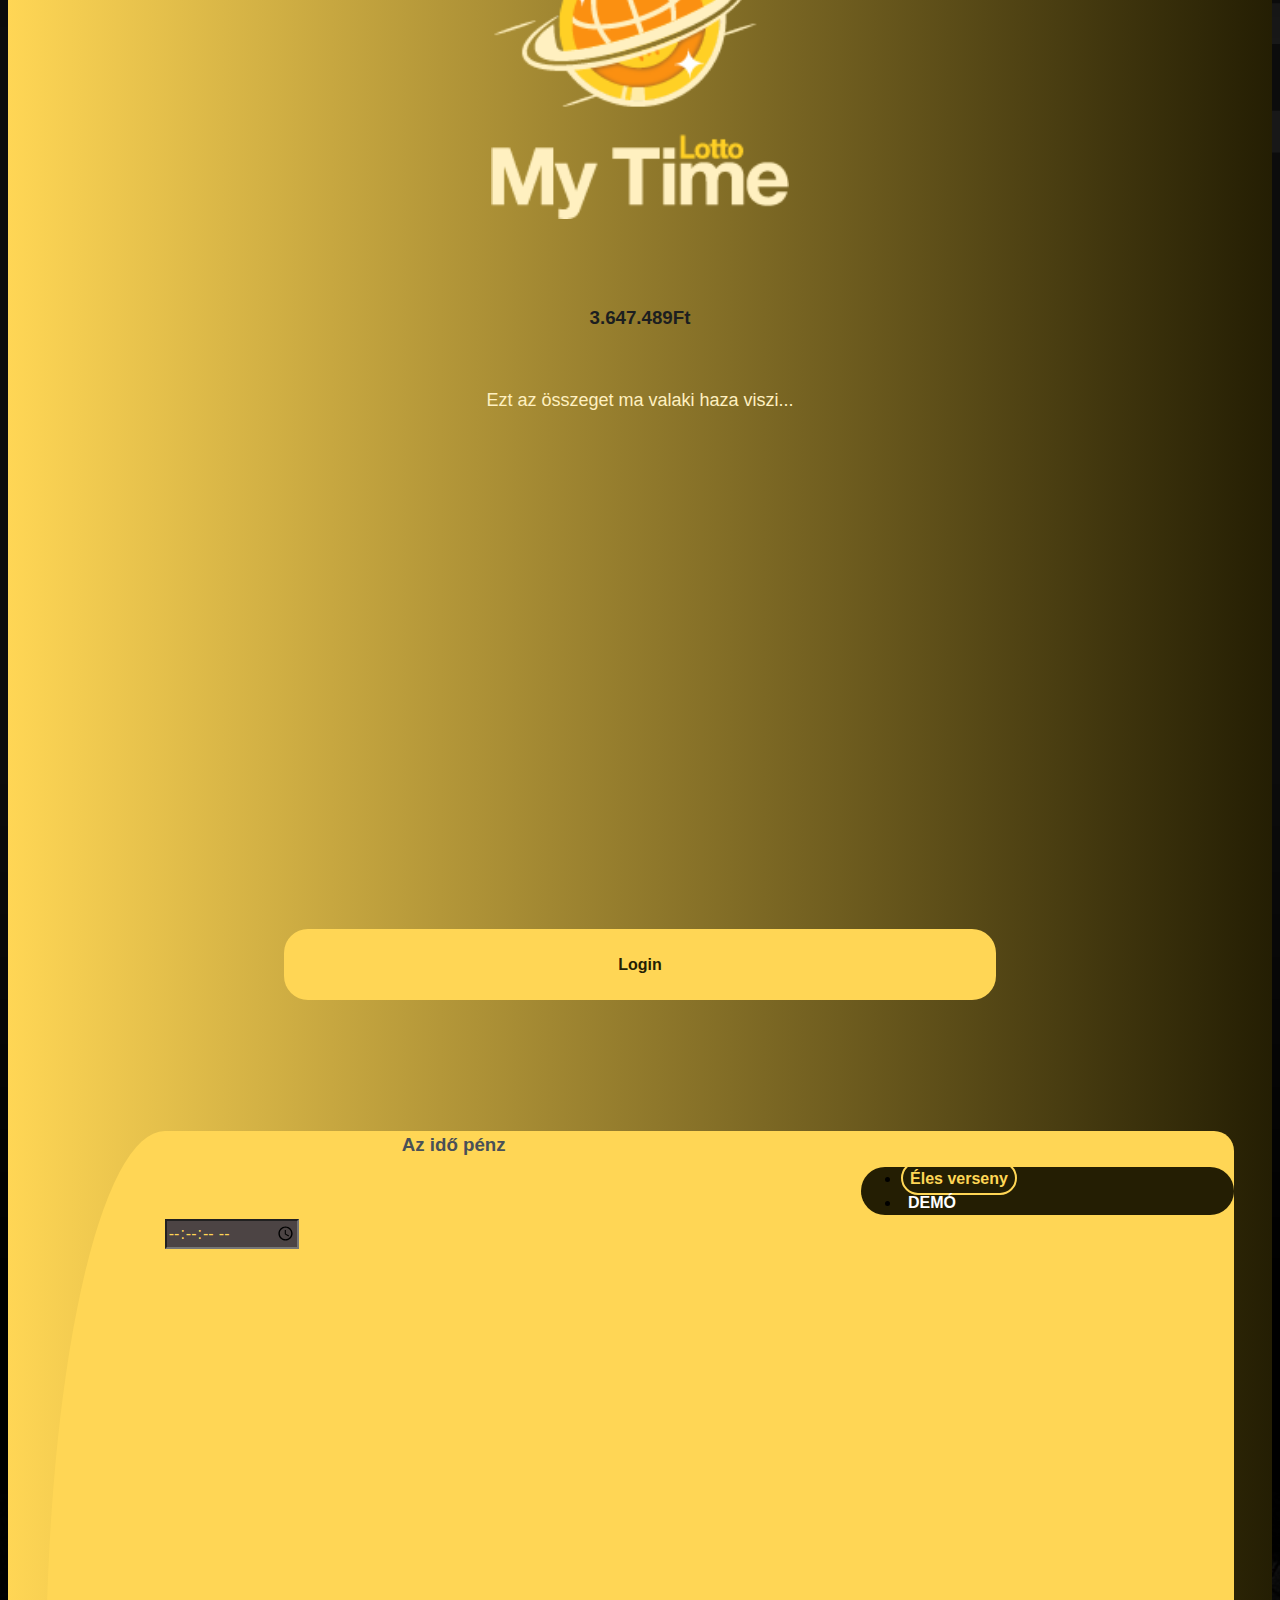
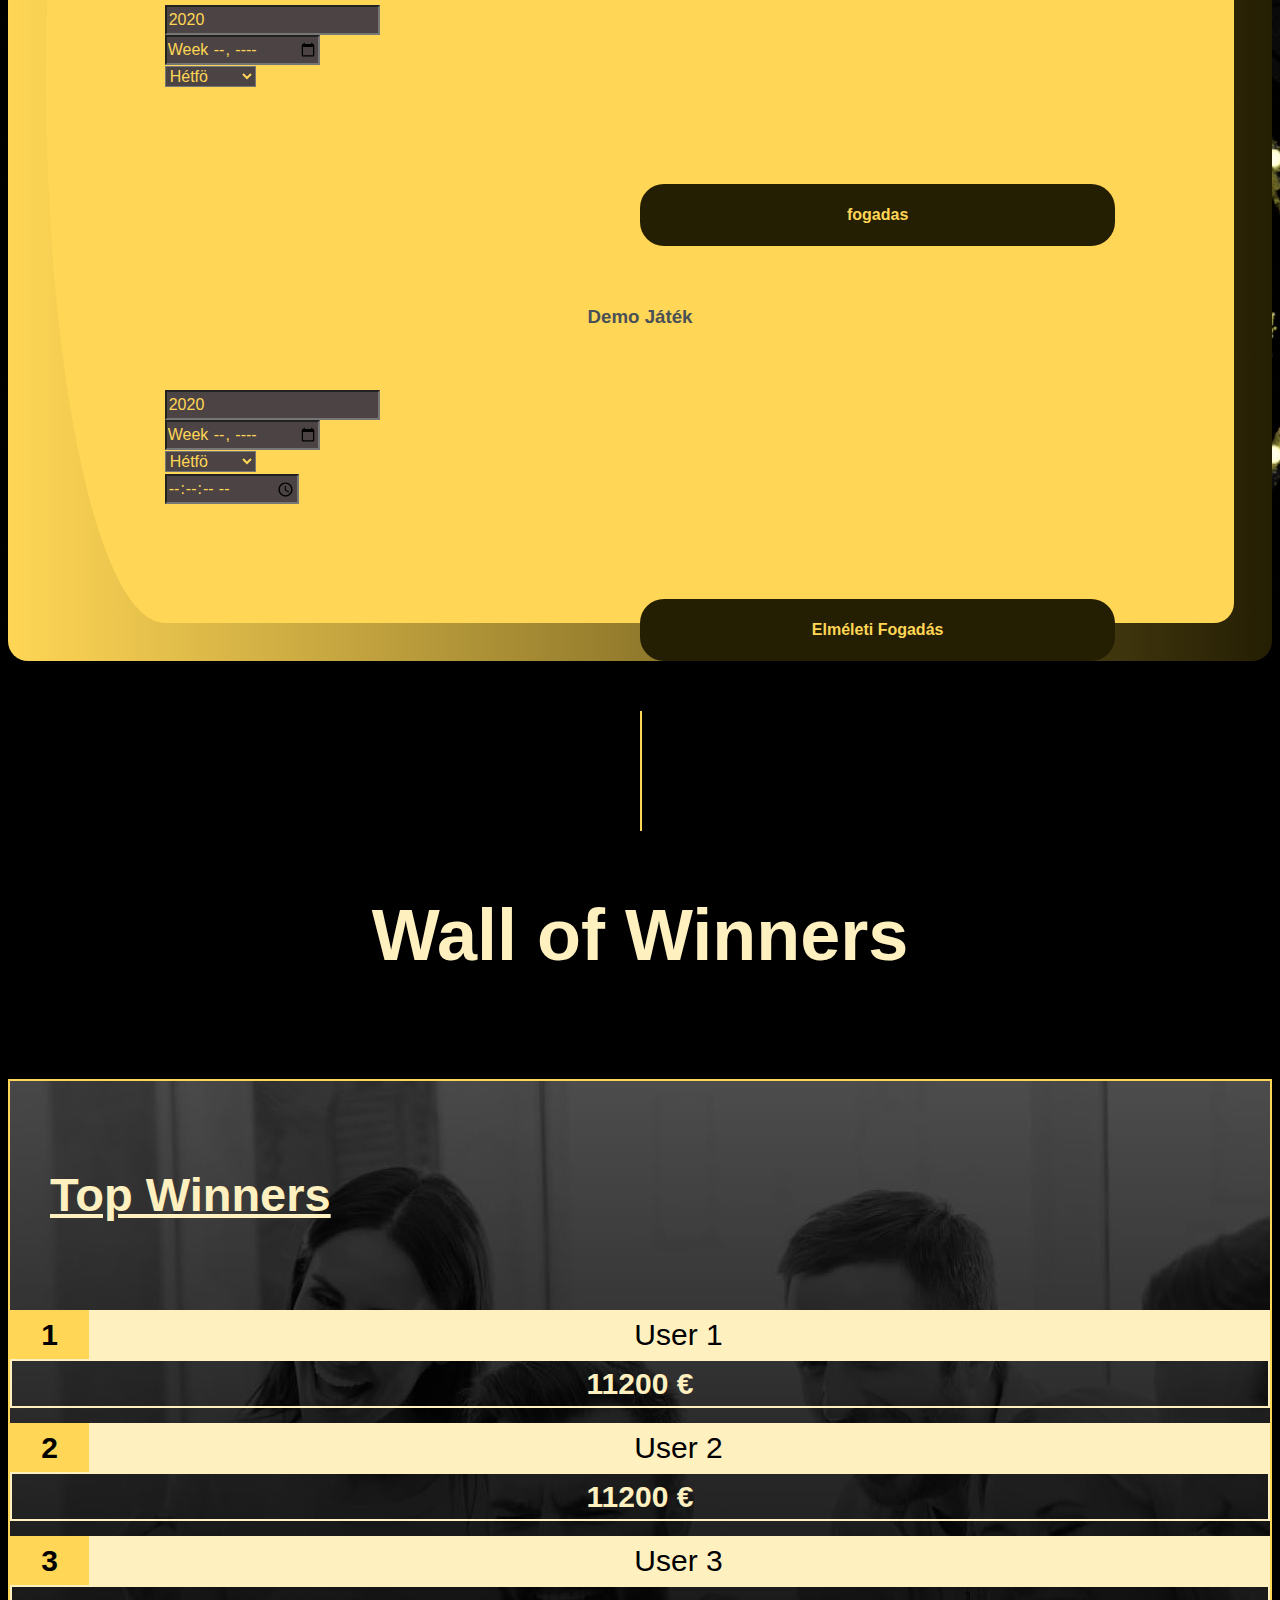
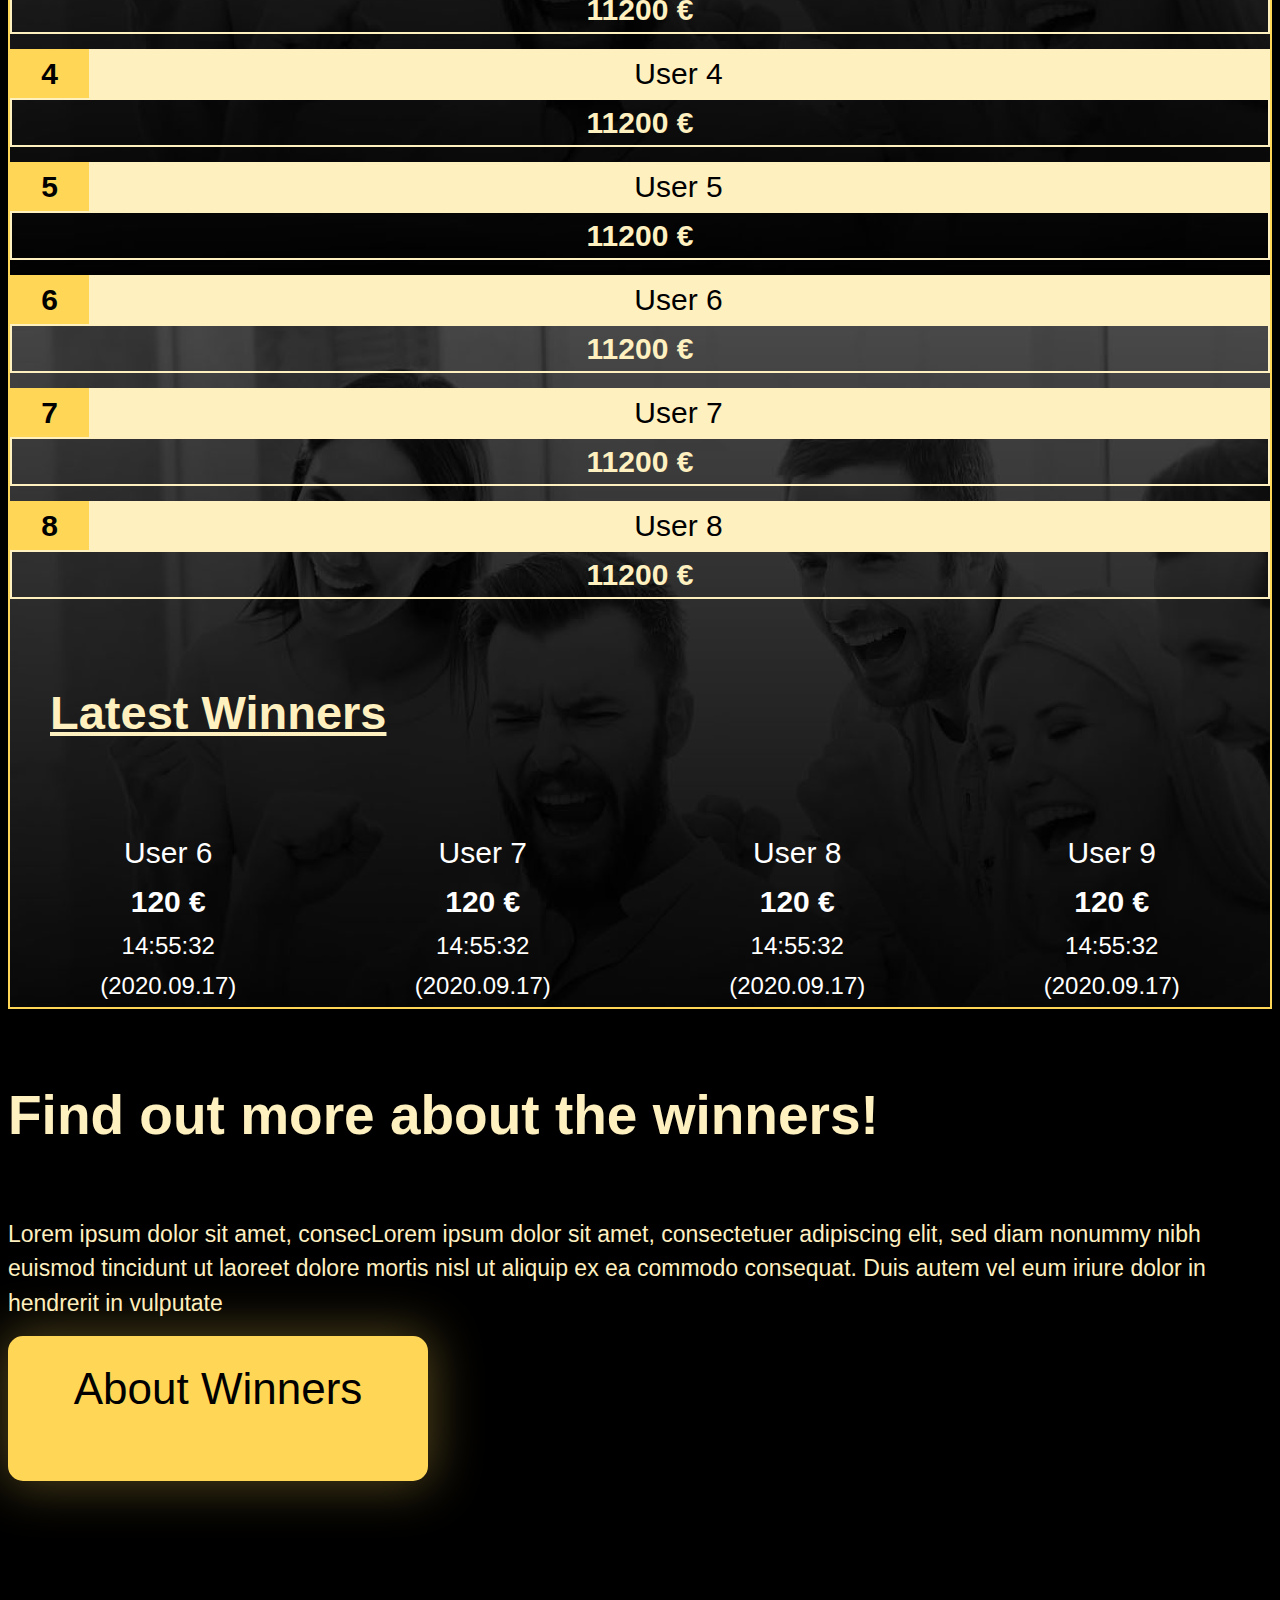
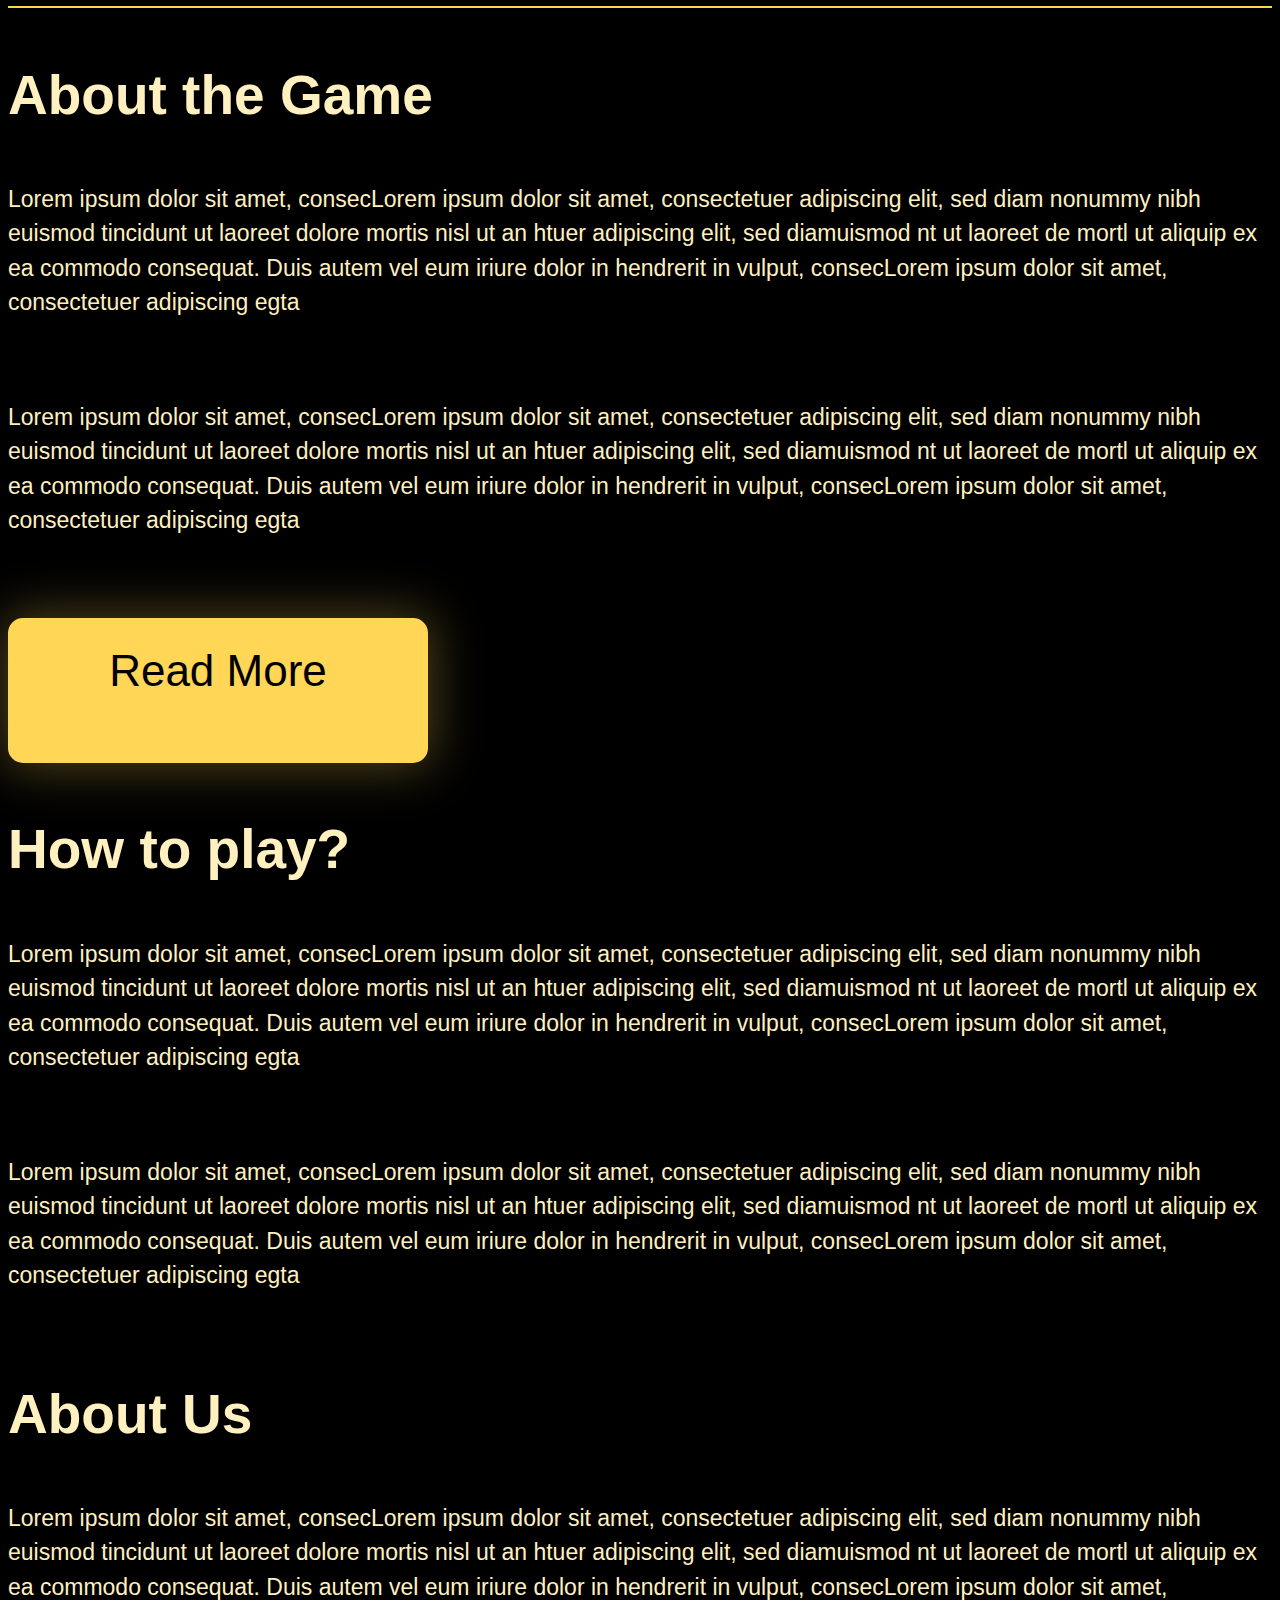
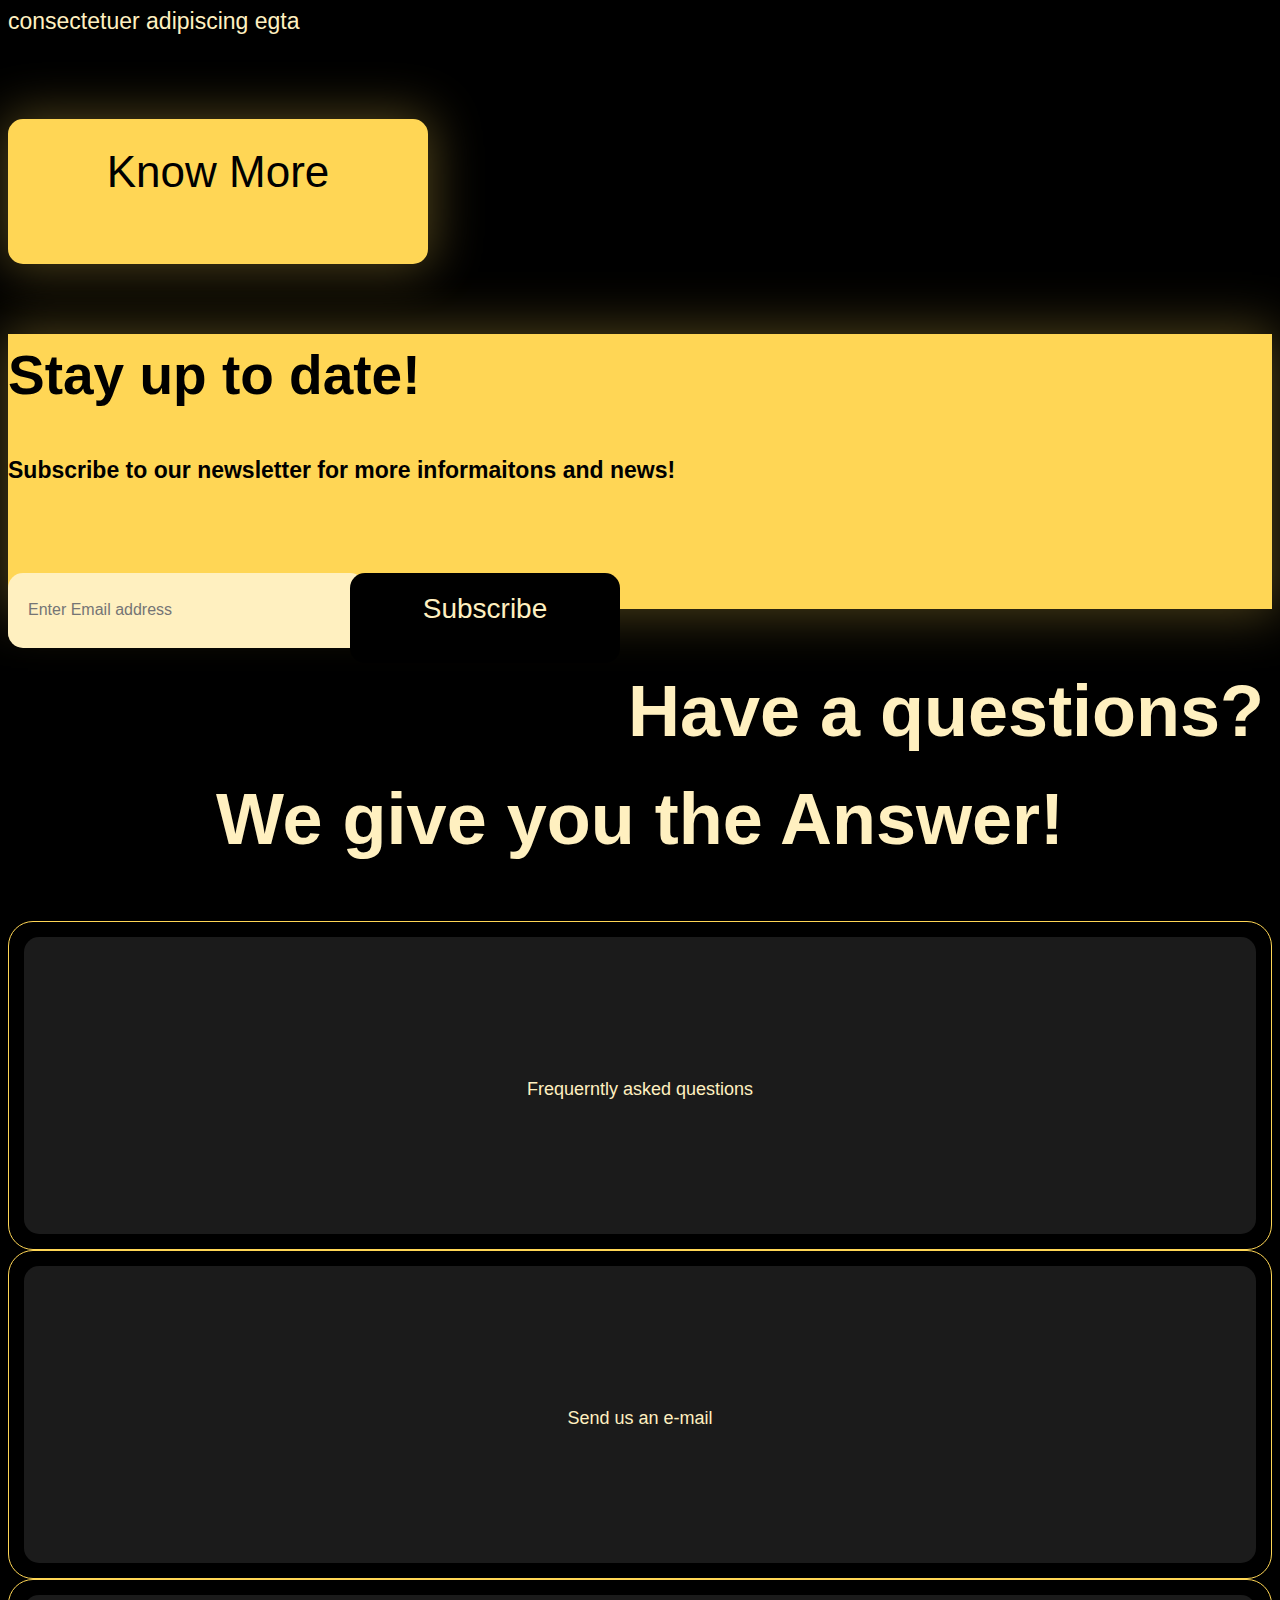
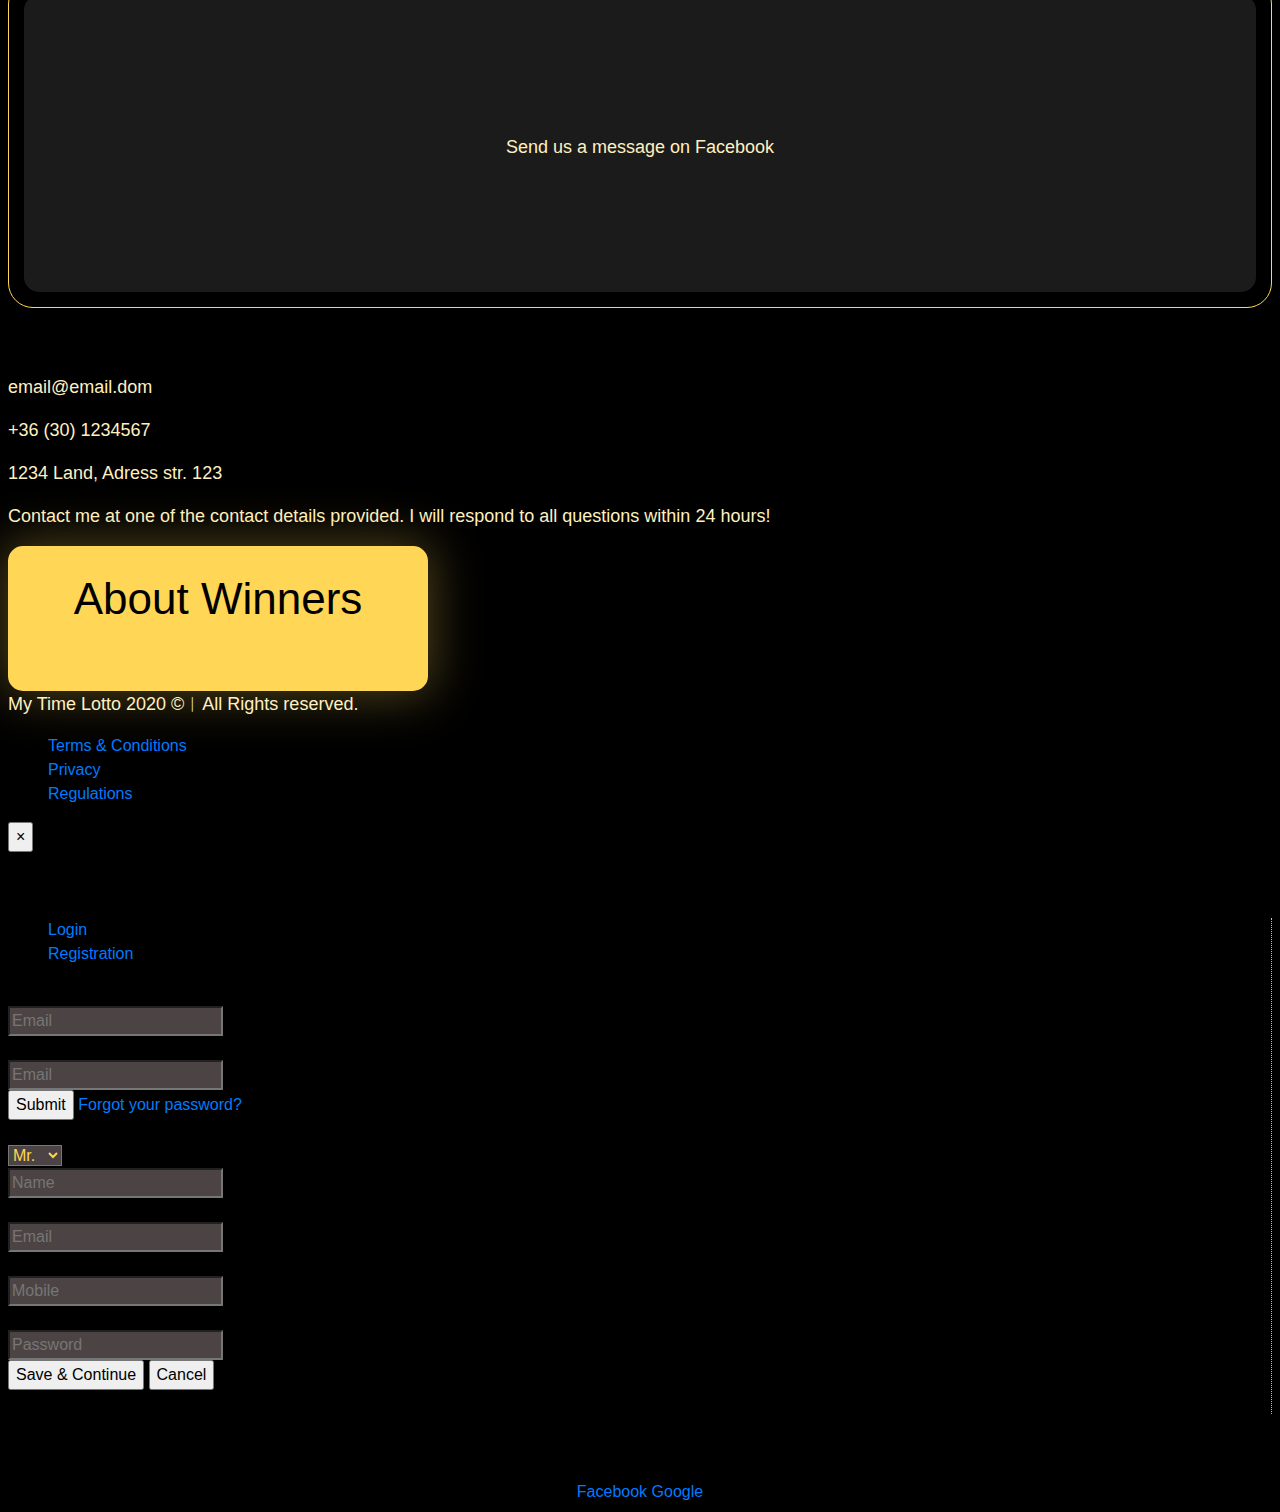
<file: BAD_index.html>
<!DOCTYPE html>
<html lang="hu">
<head>
    <meta charset="UTF-8">
    <meta name="viewport" content="width=device-width, initial-scale=1.0, shrink-to-fit=no"> 
    <link rel="icon" href="./images/logo.png" type="image/x-icon"/>
    <script src="https://code.jquery.com/jquery-3.5.1.slim.min.js" integrity="sha384-DfXdz2htPH0lsSSs5nCTpuj/zy4C+OGpamoFVy38MVBnE+IbbVYUew+OrCXaRkfj" crossorigin="anonymous"></script>
    <script src="https://cdn.jsdelivr.net/npm/bootstrap@4.5.3/dist/js/bootstrap.bundle.min.js" integrity="sha384-ho+j7jyWK8fNQe+A12Hb8AhRq26LrZ/JpcUGGOn+Y7RsweNrtN/tE3MoK7ZeZDyx" crossorigin="anonymous"></script>
    
    <link rel="stylesheet" href="https://cdn.jsdelivr.net/npm/bootstrap@4.5.3/dist/css/bootstrap.min.css" integrity="sha384-TX8t27EcRE3e/ihU7zmQxVncDAy5uIKz4rEkgIXeMed4M0jlfIDPvg6uqKI2xXr2" crossorigin="anonymous">    
    <script src="//cdnjs.cloudflare.com/ajax/libs/jquery/3.2.1/jquery.min.js"></script>
    <script src="./js/services.js"></script>
    <link rel="stylesheet" type="text/css" href="./css/styles.css">
    <link rel="stylesheet" type="text/css" href="https://use.fontawesome.com/releases/v5.15.1/css/all.css" integrity="sha384-vp86vTRFVJgpjF9jiIGPEEqYqlDwgyBgEF109VFjmqGmIY/Y4HV4d3Gp2irVfcrp" crossorigin="anonymous">
    <title>Mylottery</title>
</head>


<body>
  <header>
      <div id="fejlec" class="container-fluid">
        <div  class="row">
  
          <div id="fejlec-01" class="col-md-4">
            <div id="topMenu">
              <ul>
                <li>
                  <a href="/">Home</a>
                </li>
                <li>
                  <a href="#">About Us</a>
                </li>
                <li>
                  <a href="#">Rewards</a>
                </li>
                <li>
                  <a href="#">News</a>
                </li>
                <li>
                  <a href="#">Contact Us</a>
                </li>
              </ul>
            </div>  
          </div>
  
          <div id="fejlec-02" class="col-md-4">
            <table class="table">
              <thead>
                <tr>
                  <th>
                    <img src="./images/logo.png" alt=""/>
                  </th>
                </tr>
              </thead>
              <tbody>
                <tr>
                  <td>
                    <div id="info">
                      <?php
                        print "<p>Nyitva!</p>";
                      ?> 
                    </div>
                  </td>
                </tr>
              </tbody>
            </table>
          </div>


          <div id="fejlec-03" class="col-md-4">
<!--
          <button class="mylBtn btnS glow btnBlack" data-toggle="modal" data-target="#myModal">Login</button>
-->
              <a class="mylBtn btnS glow btnBlack" href="./php/login.php">Login</button>
              <a class="mylBtn btnS glow btnDYellow" href="#" style="margin-left: 15px;">Sign Up</a>
          </div>
      </div>        
    </div>
  </header>

  <section id="welcome">
      <div class="container-fluid">
          <div class="row">
              <div class="col-sm-12">
                  <h1 class="welcome header center">Welcome to  My Time Lotto!</h1>
                  <p class="welcome text-center">"Lorem ipsum dolor sit amet, consectetur adipiscing elit, <br>
                      sed do eiusmod tempor incididunt ut labore et dolore magna aliqua. <br>
                      Ut enim ad minim veniam, quis nostrud exercitation<br></p>
              </div>
          </div>
      </div>
      <div class="container-fluid">
          <div class="row">
              <div class="col-md-12 text-center">
                  <div class="jackpot text-center">
                      <span>28.454.656€</span>
                      <br>Jackpot Total
                  </div>
              </div>
          </div>
          <div class="row">
              <div class="col-md-12" style="text-align: center; margin-top:90px">
                  <a href="#" class="mylBtn btnL glow btnDYellow">Sign Up</a>
                  <a style="margin-left: 40px;" href="#" class="mylBtn btnL glow btnBlack">Play</a>
              </div>
          </div>
          <div class="row">
              <div class="col-md-12">
                  <p style="font-size:21px; text-align:center; margin-top:80px; font-weight: 300">Senectus et netus et malesuada. Nunc pulvinar sapien et ligula ullamcorper malesuada proin. Neque convallis a cras semper auctor.</p>
              </div>
          </div>
      </div>
  </section>

  <section id="fogadas")
  <div class="container-fluid">
      <div class="row">
      <!--
          <div class="col-md-4">
              <div class="container">
                  <h1 class="text-center">Ide jönnek az infók</h1>
              </div>
          </div>

      -->

          <div class="col-md-12">
              <div class="container">
                  <div class="container register">
                      <div class="row">
                          <div class="col-md-3 register-left">
                              <img src="./images/logo.png" alt=""/>
                              <h3>3.647.489Ft</h3>
                              <p>Ezt az összeget ma valaki haza viszi...</p>
                              <input type="submit" name="login" onclick="sub_login()" value="Login"/><br/>
                          </div>
                          <div class="col-md-9 register-right">
                              <ul class="nav nav-tabs nav-justified" id="myTab" role="tablist">
                                  <li class="nav-item">
                                      <a class="nav-link active" id="home-tab" data-toggle="tab" href="#home" role="tab" aria-controls="home" aria-selected="true">Éles verseny</a>
                                  </li>
                                  <li class="nav-item">
                                      <a class="nav-link" id="demo-tab" data-toggle="tab" href="#demo" role="tab" aria-controls="demo" aria-selected="false">DEMÓ</a>
                                  </li>
                              </ul>
                              <div class="tab-content" id="myTabContent">
                                  <div class="tab-pane fade show active" id="home" role="tabpanel" aria-labelledby="home-tab">
                                      <h3 class="register-heading">Az idő pénz</h3>
                                      
                                      <div class="row register-form" id="fogadas1">
                                          <div class="col-md-4"></div>
                                          <div class="col-md-4">
                                              <div class="form-group">
                                                  <input type="time" step="2" class="form-control" placeholder="Óra *" value="" />
                                              </div>
                                          </div>
                                          <div class="col-md-4"></div>
                                      </div>
                      
                                      <div class="row register-form">
                                          <div class="col-lg-3">
                                              <div class="form-group">
                                                  <input type="mouth" class="form-control" placeholder="Év" value="2020" />
                                              </div>
                                          </div>
                                          <div class="col-lg-5">
                                              <div class="form-group">
                                                  <input type="week" class="form-control" name="het" placeholder="Hét" value="" />
                                              </div>
                                          </div>
                                          <div class="col-lg-4">
                                              <div class="form-group">
                                                  <select id="nap" class="form-control" name="naplist" form="napform">
                                                      <option value="hetfo">Hétfö</option>
                                                      <option value="kedd">Kedd</option>
                                                      <option value="szerda">Szerda</option>
                                                      <option value="csutortok">Csütörtök</option>
                                                      <option value="pentek">Péntek</option>
                                                      <option value="szombat">Szombat</option>
                                                      <option value="vasarnap">Vasárnap</option>
                                                  </select>
                                              </div>
                                          </div>
                                          <input type="submit" class="btnRegister" onclick="sub_fogadas()" value="fogadas"/>
                                      </div>
                                  </div>
                                  <div class="tab-pane fade show" id="demo" role="tabpanel" aria-labelledby="demo-tab">
                                      <h3  class="register-heading">Demo Játék</h3>
                                      <div class="row register-form">
                                          <div class="col-lg-2">
                                              <div class="form-group">
                                                  <input type="mouth" class="form-control" placeholder="Év" value="2020" />
                                              </div>
                                          </div>
                                          <div class="col-lg-4">
                                              <div class="form-group">
                                                  <input type="week" class="form-control" name="het" placeholder="Hét" value="" />
                                              </div>
                                          </div>
                                          <div class="col-lg-3">
                                              <div class="form-group">
                                                  <select id="nap" class="form-control" name="naplist" form="napform">
                                                      <option value="hetfo">Hétfö</option>
                                                      <option value="kedd">Kedd</option>
                                                      <option value="szerda">Szerda</option>
                                                      <option value="csutortok">Csütörtök</option>
                                                      <option value="pentek">Péntek</option>
                                                      <option value="szombat">Szombat</option>
                                                      <option value="vasarnap">Vasárnap</option>
                                                  </select>
                                              </div>
                                          </div>
                                          <div class="col-lg-3">
                                              <div class="form-group">
                                                  <input type="time" step="2" class="form-control" placeholder="Óra *" value="" />
                                              </div>
                                          </div>
                                          <input type="submit" class="btnRegister" onclick="sub_jatek()" value="Elméleti Fogadás"/>
                                      </div>
                                  </div>
                              </div>
                          </div>
                      </div>
                  </div>
              </div>
          </div>
      </div>
  </div>
  </section>

  <section id="wallOfWinners">
      <div class="container-fluid">
        <div class="row">
          <div class="col-md-12 verticalLine"></div>
        </div>
        <div class="row">
          <div class="col-md-12">
            <h1 class="header center" style="margin-bottom: 90px"><span>Wall of Winners</span></h1>
          </div>
        </div>
        <div class="winnerBox">
            <div class="row">
              <div class="col-md-12">      
                <h2>Top Winners</h2>
              </div>
            </div>
  
            <div class="row justify-content-center">
              <div class="col-md-6 text-center">
                            <div class="topUserRow row justify-content-center">
                  <div class="number">1</div>
                  <div class="col-5 user">User 1</div>
                  <div class="col-3 prize">11200 €</div>
                </div>
                              <div class="topUserRow row justify-content-center">
                  <div class="number">2</div>
                  <div class="col-5 user">User 2</div>
                  <div class="col-3 prize">11200 €</div>
                </div>
                              <div class="topUserRow row justify-content-center">
                  <div class="number">3</div>
                  <div class="col-5 user">User 3</div>
                  <div class="col-3 prize">11200 €</div>
                </div>
                              <div class="topUserRow row justify-content-center">
                  <div class="number">4</div>
                  <div class="col-5 user">User 4</div>
                  <div class="col-3 prize">11200 €</div>
                </div>
                
  
              </div>
              <div class="col-md-6 text-center">
                            <div class="topUserRow row justify-content-center">
                  <div class="number">5</div>
                  <div class="col-5 user">User 5</div>
                  <div class="col-3 prize">11200 €</div>
                </div>
                              <div class="topUserRow row justify-content-center">
                  <div class="number">6</div>
                  <div class="col-5 user">User 6</div>
                  <div class="col-3 prize">11200 €</div>
                </div>
                              <div class="topUserRow row justify-content-center">
                  <div class="number">7</div>
                  <div class="col-5 user">User 7</div>
                  <div class="col-3 prize">11200 €</div>
                </div>
                              <div class="topUserRow row justify-content-center">
                  <div class="number">8</div>
                  <div class="col-5 user">User 8</div>
                  <div class="col-3 prize">11200 €</div>
                </div>
                            
            </div>
          </div>
            <div class="row">
              <div class="col-md-12">      
                <h2>Latest Winners</h2>
              </div>
            </div>
              <div class="container">
                  <div class="row">
                      <div class="col-md-12 lw">
                          <table style="width: 100%;">
                              <tr style="padding: 20px;">
                                  <td><span class="user">User 6</span></td>
                                  <td><span class="user">User 7</span></td>
                                  <td><span class="user">User 8</span></td>
                                  <td><span class="user">User 9</span></td>
                              </tr>
                              <tr style="padding: 20px;">
                                  <td><span class="prize">120 €</span></td>
                                  <td><span class="prize">120 €</span></td>
                                  <td><span class="prize">120 €</span></td>
                                  <td><span class="prize">120 €</span></td>
                              </tr>
                              <tr style="padding: 20px;">
                                  <td><span class="time">14:55:32</span></td>
                                  <td><span class="time">14:55:32</span></td>
                                  <td><span class="time">14:55:32</span></td>
                                  <td><span class="time">14:55:32</span></td>
                              </tr>
                              <tr style="padding: 20px;">
                                  <td><span class="date">(2020.09.17)</span></td>
                                  <td><span class="date">(2020.09.17)</span></td>
                                  <td><span class="date">(2020.09.17)</span></td>
                                  <td><span class="date">(2020.09.17)</span></td>
                              </tr>
                          </table>
                      </div>
                  </div>
              </div>
  
          </div>
        </div>
      </div>
  
  </section>
  <section id="findOut">
      <div class="container-fluid">
        <div class="row">
          <div class="col-md-12">
            <h2 class="header left">
              Find out more about the winners!
            </h2>
          </div>
          <div class="col-md-8">
            <p>
              Lorem ipsum dolor sit amet, consecLorem ipsum dolor sit amet, consectetuer adipiscing elit, sed diam nonummy nibh euismod tincidunt ut laoreet dolore mortis nisl ut aliquip ex ea commodo consequat. Duis autem vel eum iriure dolor in hendrerit in vulputate 
            
          </p></div>
          <div class="col-md-4 text-right">
            <a href="#" class="mylBtn btnL glow btnDYellow">About Winners</a>
          </div>    
        </div>
        <div class="row">
          <div class="col-md-3 divider"></div>
          <div class="col-md-9"></div>
        </div>
      </div>  
  </section>

  <section id="aboutTheGame">
      <div class="container-fluid">
        <div class="row">
          <div class="col-md-12">
            <h2 class="header left">About the Game</h2>
          </div>
        </div>
        <div class="row">
          <div class="col-md-6">
            <p class="">Lorem ipsum dolor sit amet, consecLorem ipsum dolor sit amet, consectetuer adipiscing elit, sed diam nonummy nibh euismod tincidunt ut laoreet dolore mortis nisl ut an htuer adipiscing elit, sed diamuismod nt ut laoreet de mortl ut aliquip ex ea commodo consequat. Duis autem vel eum iriure dolor in hendrerit in vulput, consecLorem ipsum dolor sit amet, consectetuer adipiscing egta</p>
          </div>
          <div class="col-md-6">
            <p class="">Lorem ipsum dolor sit amet, consecLorem ipsum dolor sit amet, consectetuer adipiscing elit, sed diam nonummy nibh euismod tincidunt ut laoreet dolore mortis nisl ut an htuer adipiscing elit, sed diamuismod nt ut laoreet de mortl ut aliquip ex ea commodo consequat. Duis autem vel eum iriure dolor in hendrerit in vulput, consecLorem ipsum dolor sit amet, consectetuer adipiscing egta</p>
          </div>    
        </div>
        <div class="row">
          <div class="col-md-12">
            <a href="#" class="mylBtn btnL glow btnDYellow">Read More</a>
          </div>
        </div>
      
              
      </div>
      
      <div class="container-fluid">
        <div class="row">
          <div class="col-md-12">
            <h2 class="header left">How to play?</h2>
          </div>
        </div>
        <div class="row">
          <div class="col-md-6">
            <p class="">Lorem ipsum dolor sit amet, consecLorem ipsum dolor sit amet, consectetuer adipiscing elit, sed diam nonummy nibh euismod tincidunt ut laoreet dolore mortis nisl ut an htuer adipiscing elit, sed diamuismod nt ut laoreet de mortl ut aliquip ex ea commodo consequat. Duis autem vel eum iriure dolor in hendrerit in vulput, consecLorem ipsum dolor sit amet, consectetuer adipiscing egta</p>
          </div>
          <div class="col-md-6">
            <p class="">Lorem ipsum dolor sit amet, consecLorem ipsum dolor sit amet, consectetuer adipiscing elit, sed diam nonummy nibh euismod tincidunt ut laoreet dolore mortis nisl ut an htuer adipiscing elit, sed diamuismod nt ut laoreet de mortl ut aliquip ex ea commodo consequat. Duis autem vel eum iriure dolor in hendrerit in vulput, consecLorem ipsum dolor sit amet, consectetuer adipiscing egta</p>
          </div>    
        </div>
        <div class="row">
          <div class="col-md-3 divider"></div>
          <div class="col-md-9"></div>
        </div>
      
              
      </div> 
      
      <div class="container-fluid">
        <div class="row">
          <div class="col-md-12">
            <h2 class="header left">About Us</h2>
          </div>
        </div>
        <div class="row">
          <div class="col-md-12">
            <p class="">Lorem ipsum dolor sit amet, consecLorem ipsum dolor sit amet, consectetuer adipiscing elit, sed diam nonummy nibh euismod tincidunt ut laoreet dolore mortis nisl ut an htuer adipiscing elit, sed diamuismod nt ut laoreet de mortl ut aliquip ex ea commodo consequat. Duis autem vel eum iriure dolor in hendrerit in vulput, consecLorem ipsum dolor sit amet, consectetuer adipiscing egta</p>
          </div>
        </div>
        <div class="row">
          <div class="col-md-12">
            <a href="#" class="mylBtn btnL glow btnDYellow">Know More</a>
          </div>
        </div>
      
              
      </div> 
      
      
  </section>
  <footer>
      <section id="CTANewsletter">
        <div class="CTA glow">
            <div class="container-fluid">
                <div class="row">
                    <div class="col-md-6">
                        <h1 class="header left">Stay up to date!</h1>
                        <h3 class="subHeader">Subscribe to our newsletter for more <b>informaitons</b> and <b>news</b>!</h3>
                    </div>
                    <div class="col-md-6">
                        <div class="CTADiv">
                            <input class="CTAEmail" type="text" placeholder="Enter Email address"><a class="CTABtn">Subscribe</a>
                        </div>
                        
                    </div>                
                </div>
            </div>
        </div>
      </section>
    
      <section id="fullWidthHeader">
        <h1 class="header center">Have a questions? We give you the Answer!</h1>
      </section>
    
      <section id="contactArea">
        <div class="container">
          <div class="row">
    
            <div class="col-4">
              <div class="btnBox">
                <a href="#" class="boxBtn">
                  <i class="fas fa-question"></i>
                  <p>Frequerntly asked questions</p>
                </a>
              </div>
            </div>
    
            <div class="col-4">
              <div class="btnBox">
                <a href="" class="boxBtn">
                  <i class="fas fa-envelope"></i>
                  <p>Send us an e-mail</p>
                </a>
              </div>
            </div>
    
            <div class="col-4">
              <div class="btnBox">
                <a href="" class="boxBtn">
                  <i class="fab fa-facebook-messenger"></i>
                  <p>Send us a message on Facebook</p>
                </a>
              </div>
            </div>                
          </div>
        </div>
      </section>
      <section>
        <div class="container-fluid">
          <div class="row">
              <div class="col-md-6">
                <h3>Get In Touch!</h3>
                <p>email@email.dom</p>
                <p>+36 (30) 1234567</p>
                <p>1234 Land, Adress str. 123</p>
              </div>
              <div class="col-md-6">
              <p>Contact me at one of the contact details provided. I will respond to all questions within 24 hours!</p>
              <a href="#" class="mylBtn btnL glow btnDYellow">About Winners</a>
              </div>
          </div>
        </div>
      </section>
      <section>
        <div class="container-fluid">
          <div class="row">
              <div class="col-md-6">
                <p>My Time Lotto 2020 ©︱All Rights reserved.</p>
              </div>
              <div class="col-md-6">
              <ul>
              <li><a href="#">Terms &amp; Conditions</a></li>
              <li><a href="#">Privacy</a></li>
              <li><a href="#">Regulations</a></li>
              </ul>
              </div>        
          </div>
        </div>
      </section>  
  </footer>
  
</body>
<!-- Large modal -->
<div class="modal fade" id="myModal" tabindex="-1" role="dialog" aria-labelledby="myLargeModalLabel"
  aria-hidden="true">
  <div class="modal-dialog modal-lg">
      <div class="modal-content">
          <div class="modal-header">
              <button type="button" class="close" data-dismiss="modal" aria-hidden="true">
                  ×</button>
              <h4 class="modal-title" id="myModalLabel">
                  Login/Registration </h4>
          </div>
          <div class="modal-body">
              <div class="row">
                  <div class="col-md-8" style="border-right: 1px dotted #C2C2C2;padding-right: 30px;">
                      <!-- Nav tabs -->
                      <ul class="nav nav-tabs">
                          <li class="active"><a href="#Login" data-toggle="tab">Login</a></li>
                          <li><a href="#Registration" data-toggle="tab">Registration</a></li>
                      </ul>
                      <!-- Tab panes -->
                      <div class="tab-content">
                          <div class="tab-pane active" id="Login">
                              <form role="form" class="form-horizontal">
                              <div class="form-group">
                                  <label for="email" class="col-sm-2 control-label">
                                      Email</label>
                                  <div class="col-sm-10">
                                      <input type="email" class="form-control" id="email1" placeholder="Email" />
                                  </div>
                              </div>
                              <div class="form-group">
                                  <label for="exampleInputPassword1" class="col-sm-2 control-label">
                                      Password</label>
                                  <div class="col-sm-10">
                                      <input type="email" class="form-control" id="exampleInputPassword1" placeholder="Email" />
                                  </div>
                              </div>
                              <div class="row">
                                  <div class="col-sm-2">
                                  </div>
                                  <div class="col-sm-10">
                                      <button type="submit" class="btn btn-primary btn-sm">
                                          Submit</button>
                                      <a href="javascript:;">Forgot your password?</a>
                                  </div>
                              </div>
                              </form>
                          </div>
                          <div class="tab-pane" id="Registration">
                              <form role="form" class="form-horizontal">
                              <div class="form-group">
                                  <label for="email" class="col-sm-2 control-label">
                                      Name</label>
                                  <div class="col-sm-10">
                                      <div class="row">
                                          <div class="col-md-3">
                                              <select class="form-control">
                                                  <option>Mr.</option>
                                                  <option>Ms.</option>
                                                  <option>Mrs.</option>
                                              </select>
                                          </div>
                                          <div class="col-md-9">
                                              <input type="text" class="form-control" placeholder="Name" />
                                          </div>
                                      </div>
                                  </div>
                              </div>
                              <div class="form-group">
                                  <label for="email" class="col-sm-2 control-label">
                                      Email</label>
                                  <div class="col-sm-10">
                                      <input type="email" class="form-control" id="email" placeholder="Email" />
                                  </div>
                              </div>
                              <div class="form-group">
                                  <label for="mobile" class="col-sm-2 control-label">
                                      Mobile</label>
                                  <div class="col-sm-10">
                                      <input type="email" class="form-control" id="mobile" placeholder="Mobile" />
                                  </div>
                              </div>
                              <div class="form-group">
                                  <label for="password" class="col-sm-2 control-label">
                                      Password</label>
                                  <div class="col-sm-10">
                                      <input type="password" class="form-control" id="password" placeholder="Password" />
                                  </div>
                              </div>
                              <div class="row">
                                  <div class="col-sm-2">
                                  </div>
                                  <div class="col-sm-10">
                                      <button type="button" class="btn btn-primary btn-sm">
                                          Save & Continue</button>
                                      <button type="button" class="btn btn-default btn-sm">
                                          Cancel</button>
                                  </div>
                              </div>
                              </form>
                          </div>
                      </div>
                      <div id="OR" class="hidden-xs">
                          OR</div>
                  </div>
                  <div class="col-md-4">
                      <div class="row text-center sign-with">
                          <div class="col-md-12">
                              <h3>
                                  Sign in with</h3>
                          </div>
                          <div class="col-md-12">
                              <div class="btn-group btn-group-justified">
                                  <a href="#" class="btn btn-primary">Facebook</a> <a href="#" class="btn btn-danger">
                                      Google</a>
                              </div>
                          </div>
                      </div>
                  </div>
              </div>
          </div>
      </div>
  </div>
</div>

</html>
</file>
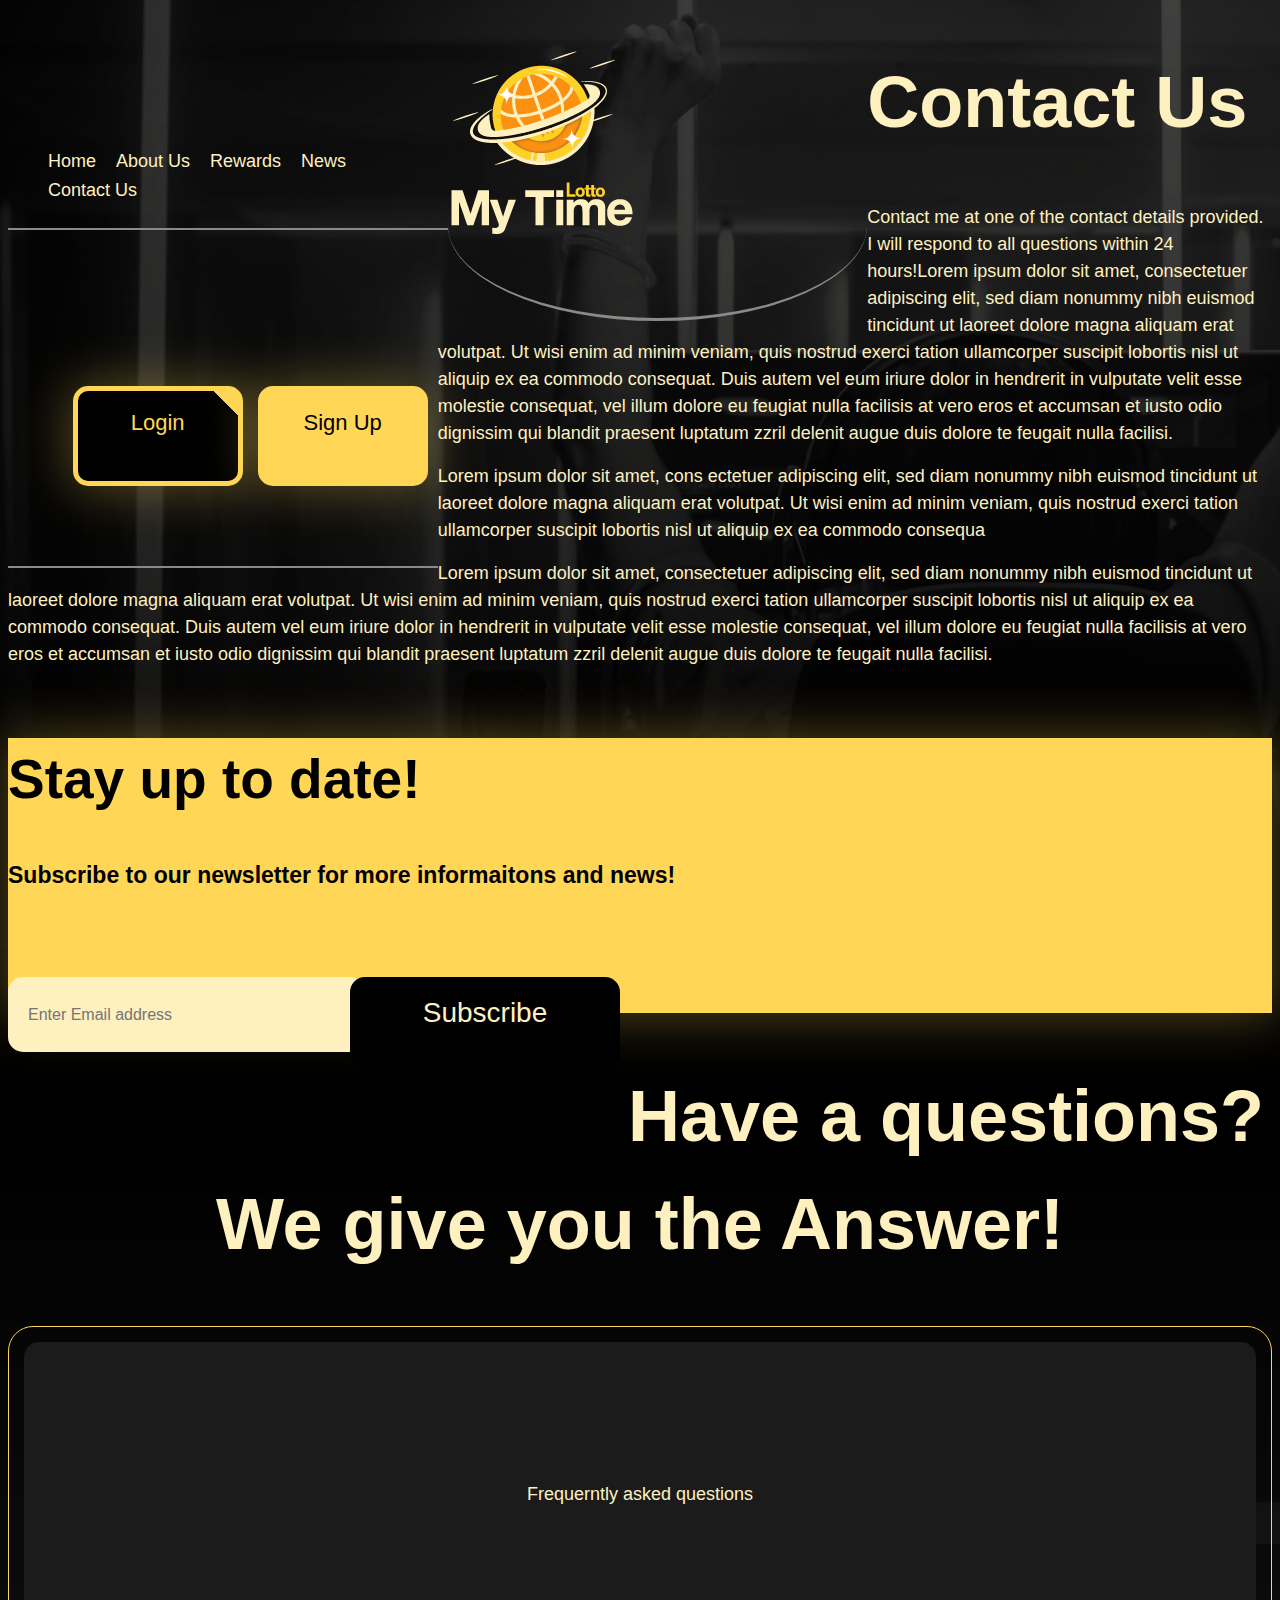
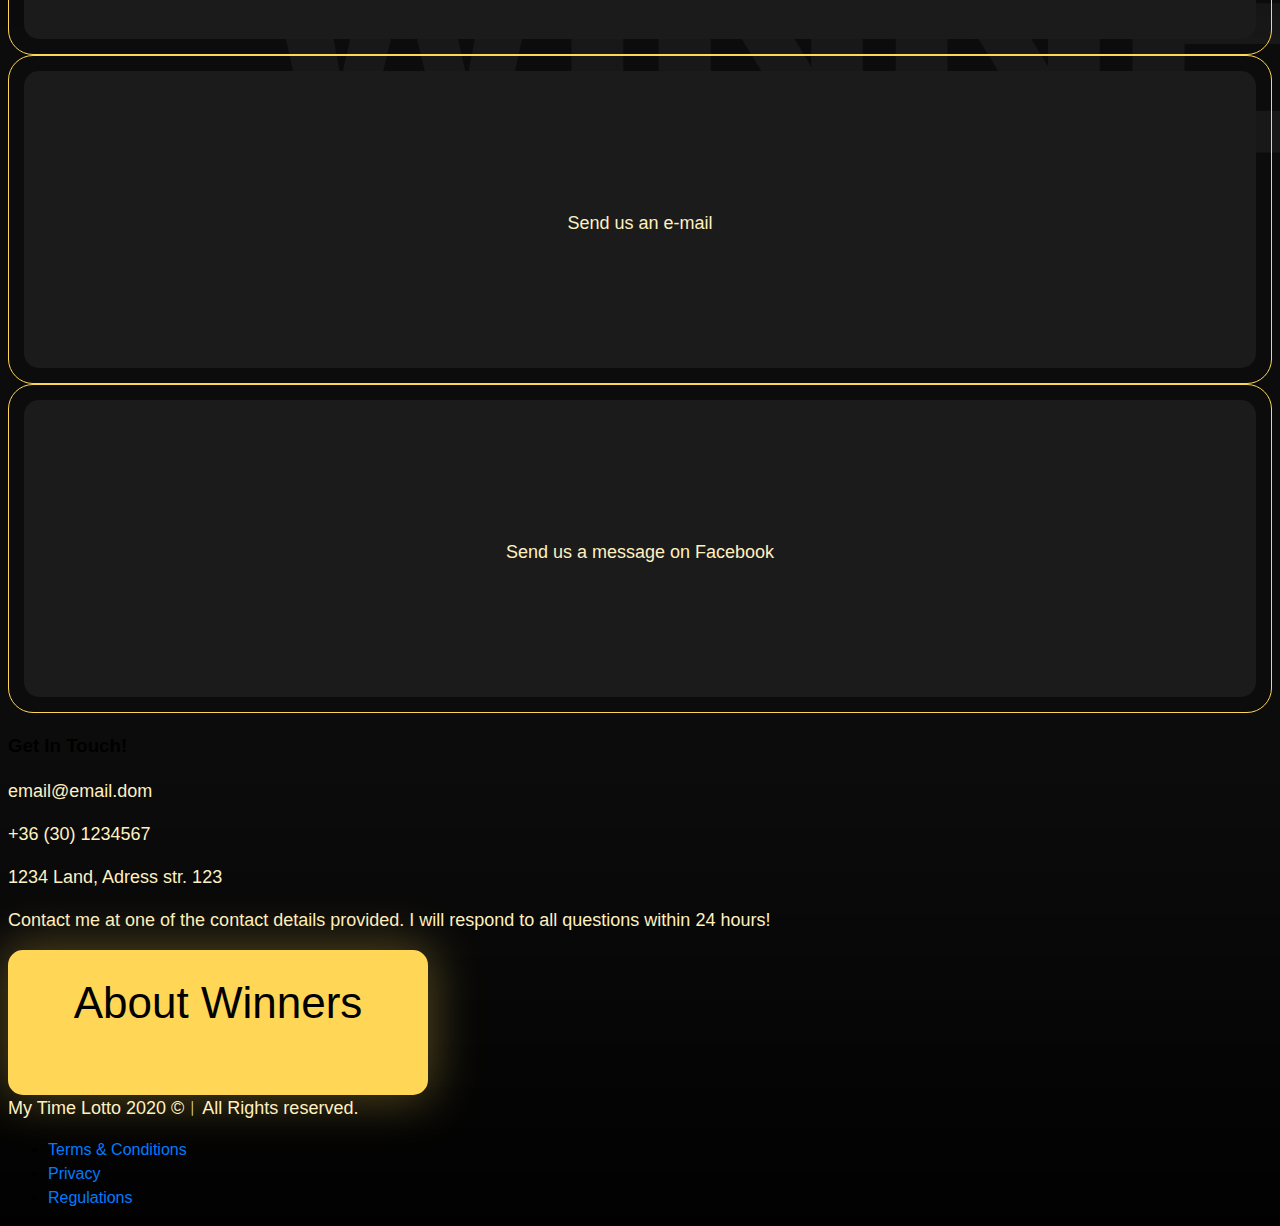
<file: contact.html>
<!DOCTYPE html>
<html lang="hu">
<head>
    <meta charset="UTF-8">
    <meta name="viewport" content="width=device-width, initial-scale=1.0, shrink-to-fit=no"> 
    <link rel="icon" href="./images/logo.png" type="image/x-icon"/>
    <script src="https://code.jquery.com/jquery-3.5.1.slim.min.js" integrity="sha384-DfXdz2htPH0lsSSs5nCTpuj/zy4C+OGpamoFVy38MVBnE+IbbVYUew+OrCXaRkfj" crossorigin="anonymous"></script>
  
<!--
  <script src="https://ajax.googleapis.com/ajax/libs/jquery/3.5.1/jquery.min.js"></script>
  <script src="//cdnjs.cloudflare.com/ajax/libs/jquery/3.2.1/jquery.min.js"></script>
!-->  


    <script src="https://cdn.jsdelivr.net/npm/bootstrap@4.5.3/dist/js/bootstrap.bundle.min.js" integrity="sha384-ho+j7jyWK8fNQe+A12Hb8AhRq26LrZ/JpcUGGOn+Y7RsweNrtN/tE3MoK7ZeZDyx" crossorigin="anonymous"></script>
    
    <link rel="stylesheet" href="https://cdn.jsdelivr.net/npm/bootstrap@4.5.3/dist/css/bootstrap.min.css" integrity="sha384-TX8t27EcRE3e/ihU7zmQxVncDAy5uIKz4rEkgIXeMed4M0jlfIDPvg6uqKI2xXr2" crossorigin="anonymous">
    <script src="https://ajax.googleapis.com/ajax/libs/jquery/3.5.1/jquery.min.js"></script>
    <script src="https://cdnjs.cloudflare.com/ajax/libs/popper.js/1.16.0/umd/popper.min.js"></script>
    <script src="./js/services.js"></script>
    <link rel="stylesheet" type="text/css" href="./css/styles.css">
    <link rel="stylesheet" type="text/css" href="https://use.fontawesome.com/releases/v5.15.1/css/all.css" integrity="sha384-vp86vTRFVJgpjF9jiIGPEEqYqlDwgyBgEF109VFjmqGmIY/Y4HV4d3Gp2irVfcrp" crossorigin="anonymous">
    <title>Mylottery</title>
</head>


<body>
  <header>
      <div id="fejlec" class="container-fluid">
        <div  class="row">
  
          <div id="fejlec-01" class="col-md-4">
            <div id="topMenu">
              <ul>
                <li>
                  <a id="header_a1" href="index.php">Home</a>
                </li>
                <li>
                  <a href="about-us.html">About Us</a>
                </li>
                <li>
                  <a href="revards.html">Rewards</a>
                </li>
                <li>
                  <a href="news.html">News</a>
                </li>
                <li>
                  <a href="contact.html">Contact Us</a>
                </li>
              </ul>
            </div>  
          </div>
  
          <div id="fejlec-02" class="col-md-4">
            <table class="table table-borderless">
              <thead>
                <tr>
                  <th>
                    <img src="./images/logo.png" alt=""/>
                  </th>
                </tr>
              </thead>
              <tbody>
                <tr>
                  <td>
                    <div id="info">
                    </div>
                  </td>
                </tr>
              </tbody>
            </table>
          </div>


          <div id="fejlec-03" class="col-md-4">
            <a id="btnlogin" class="mylBtn btnS glow btnBlack"  href="./php/login.php">Login</button>
            <a class="mylBtn btnS glow btnDYellow" href="./php/registration.php" style="margin-left: 15px;">Sign Up</a>
          </div>
      </div>        
    </div>
  </header>
</section>

<div class="container-fluid">
  <div class="row">
      <div class="col-md-12">
          <h1 class="header left">Contact Us</h1>
      </div>
  </div>
  <div class="row">
      <div class="col-md-12">
          <p>Contact me at one of the contact details provided. I will respond to all questions within 24 hours!Lorem ipsum dolor sit amet, consectetuer adipiscing elit, sed diam nonummy nibh euismod tincidunt ut laoreet dolore magna aliquam erat volutpat. Ut wisi enim ad minim veniam, quis nostrud exerci tation ullamcorper suscipit lobortis nisl ut aliquip ex ea commodo consequat. Duis autem vel eum iriure dolor in hendrerit in vulputate velit esse molestie consequat, vel illum dolore eu feugiat nulla facilisis at vero eros et accumsan et iusto odio dignissim qui blandit praesent luptatum zzril delenit augue duis dolore te feugait nulla facilisi.

          </p>
          <p>Lorem ipsum dolor sit amet, cons ectetuer adipiscing elit, sed diam nonummy nibh euismod tincidunt ut laoreet dolore magna aliquam erat volutpat. Ut wisi enim ad minim veniam, quis nostrud exerci tation ullamcorper suscipit lobortis nisl ut aliquip ex ea commodo consequa

          </p>
          <p>Lorem ipsum dolor sit amet, consectetuer adipiscing elit, sed diam nonummy nibh euismod tincidunt ut laoreet dolore magna aliquam erat volutpat. Ut wisi enim ad minim veniam, quis nostrud exerci tation ullamcorper suscipit lobortis nisl ut aliquip ex ea commodo consequat. Duis autem vel eum iriure dolor in hendrerit in vulputate velit esse molestie consequat, vel illum dolore eu feugiat nulla facilisis at vero eros et accumsan et iusto odio dignissim qui blandit praesent luptatum zzril delenit augue duis dolore te feugait nulla facilisi.  
          </p>
      </div> 
  </div>


<footer>
    <section id="CTANewsletter">
      <div class="CTA glow">
          <div class="container-fluid">
              <div class="row">
                  <div class="col-md-6">
                      <h1 class="header left">Stay up to date!</h1>
                      <h3 class="subHeader">Subscribe to our newsletter for more <b>informaitons</b> and <b>news</b>!</h3>
                  </div>
                  <div class="col-md-6">
                      <div class="CTADiv">
                          <input class="CTAEmail" type="text" placeholder="Enter Email address"><a class="CTABtn">Subscribe</a>
                      </div>
                      
                  </div>                
              </div>
          </div>
      </div>
    </section>
  
    <section id="fullWidthHeader">
      <h1 class="header center">Have a questions? We give you the Answer!</h1>
    </section>
  
    <section id="contactArea">
      <div class="container">
        <div class="row">
  
          <div class="col-4">
            <div class="btnBox">
              <a href="#" class="boxBtn">
                <i class="fas fa-question"></i>
                <p>Frequerntly asked questions</p>
              </a>
            </div>
          </div>
  
          <div class="col-4">
            <div class="btnBox">
              <a href="" class="boxBtn">
                <i class="fas fa-envelope"></i>
                <p>Send us an e-mail</p>
              </a>
            </div>
          </div>
  
          <div class="col-4">
            <div class="btnBox">
              <a href="" class="boxBtn">
                <i class="fab fa-facebook-messenger"></i>
                <p>Send us a message on Facebook</p>
              </a>
            </div>
          </div>                
        </div>
      </div>
    </section>
    <section>
      <div class="container-fluid">
        <div class="row">
            <div class="col-md-6">
              <h3>Get In Touch!</h3>
              <p>email@email.dom</p>
              <p>+36 (30) 1234567</p>
              <p>1234 Land, Adress str. 123</p>
            </div>
            <div class="col-md-6">
            <p>Contact me at one of the contact details provided. I will respond to all questions within 24 hours!</p>
            <a href="#" class="mylBtn btnL glow btnDYellow">About Winners</a>
            </div>
        </div>
      </div>
    </section>
    <section>
      <div class="container-fluid">
        <div class="row">
            <div class="col-md-6">
              <p>My Time Lotto 2020 ©︱All Rights reserved.</p>
            </div>
            <div class="col-md-6">
            <ul>
            <li><a href="#">Terms &amp; Conditions</a></li>
            <li><a href="#">Privacy</a></li>
            <li><a href="#">Regulations</a></li>
            </ul>
            </div>        
        </div>
      </div>
    </section>  
</footer>

</body>
</file>
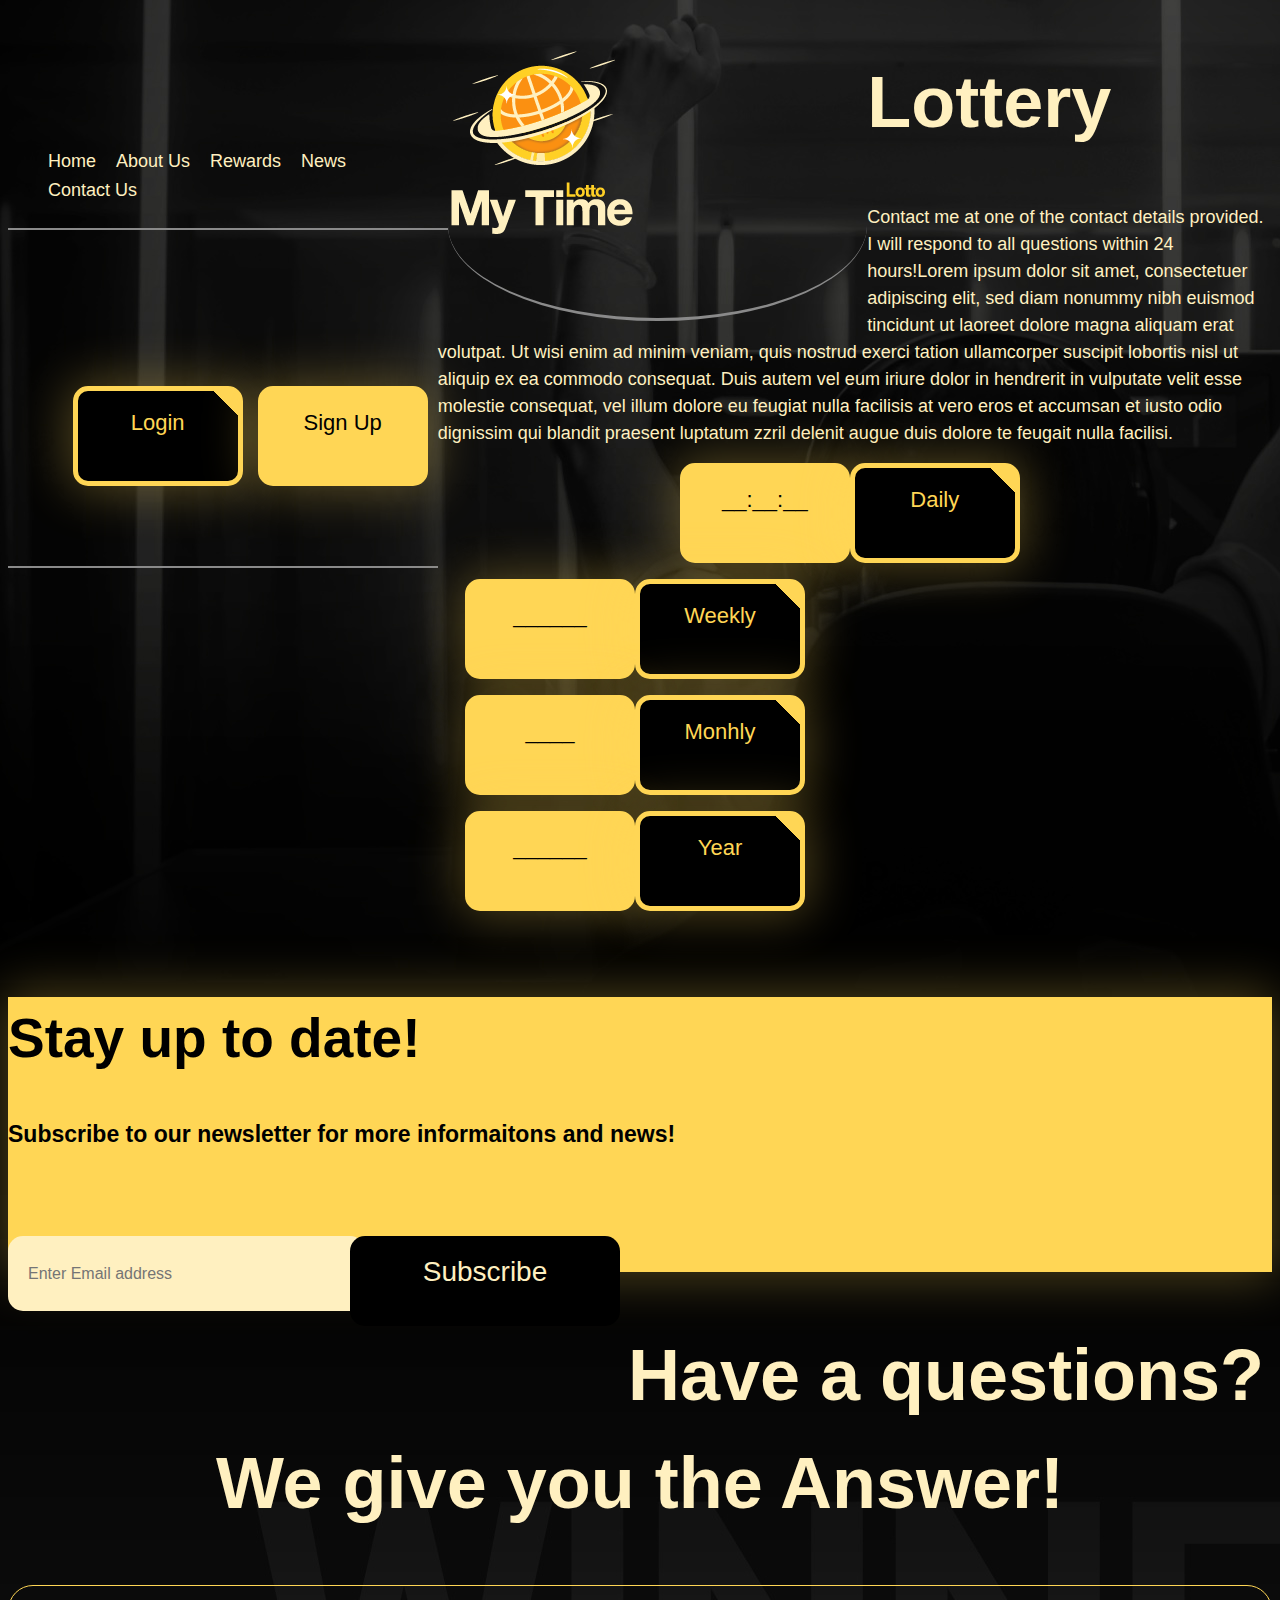
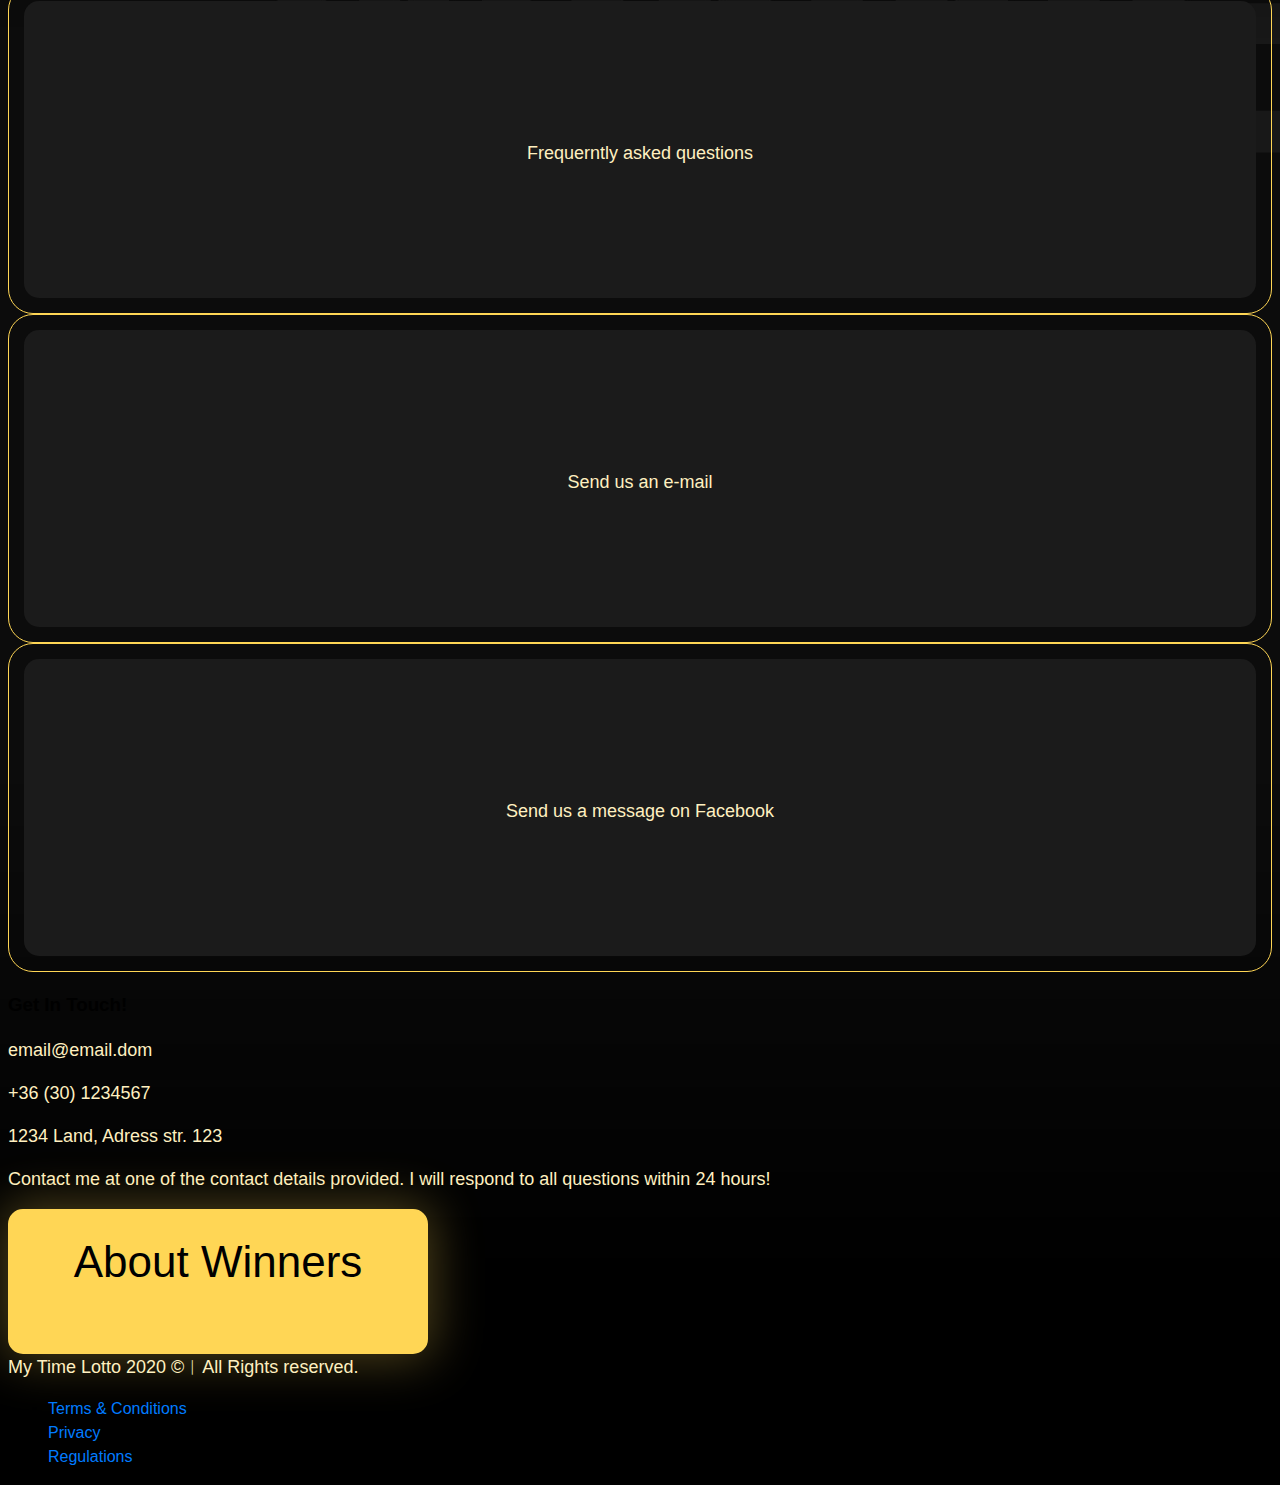
<file: lottery.html>
<!DOCTYPE html>
<html lang="hu">
<head>
    <meta charset="UTF-8">
    <meta name="viewport" content="width=device-width, initial-scale=1.0, shrink-to-fit=no"> 
    <link rel="icon" href="./images/logo.png" type="image/x-icon"/>
  
  <script src="https://ajax.googleapis.com/ajax/libs/jquery/3.5.1/jquery.min.js"></script>
  <script src="//cdnjs.cloudflare.com/ajax/libs/jquery/3.2.1/jquery.min.js"></script>


    <script src="https://cdn.jsdelivr.net/npm/bootstrap@4.5.3/dist/js/bootstrap.bundle.min.js" integrity="sha384-ho+j7jyWK8fNQe+A12Hb8AhRq26LrZ/JpcUGGOn+Y7RsweNrtN/tE3MoK7ZeZDyx" crossorigin="anonymous"></script>
    
    <link rel="stylesheet" href="https://cdn.jsdelivr.net/npm/bootstrap@4.5.3/dist/css/bootstrap.min.css" integrity="sha384-TX8t27EcRE3e/ihU7zmQxVncDAy5uIKz4rEkgIXeMed4M0jlfIDPvg6uqKI2xXr2" crossorigin="anonymous">
    <script src="https://ajax.googleapis.com/ajax/libs/jquery/3.5.1/jquery.min.js"></script>
    <script src="https://cdnjs.cloudflare.com/ajax/libs/popper.js/1.16.0/umd/popper.min.js"></script>
    <script src="./js/lottery.js"></script>
    <link rel="stylesheet" type="text/css" href="./css/styles.css">
    <link rel="stylesheet" type="text/css" href="https://use.fontawesome.com/releases/v5.15.1/css/all.css" integrity="sha384-vp86vTRFVJgpjF9jiIGPEEqYqlDwgyBgEF109VFjmqGmIY/Y4HV4d3Gp2irVfcrp" crossorigin="anonymous">
    <title>Mylottery</title>
</head>


<body>
  <header>
      <div id="fejlec" class="container-fluid">
        <div  class="row">
  
          <div id="fejlec-01" class="col-md-4">
            <div id="topMenu">
              <ul>
                <li>
                  <a id="header_a1" href="index.php">Home</a>
                </li>
                <li>
                  <a href="about-us.html">About Us</a>
                </li>
                <li>
                  <a href="revards.html">Rewards</a>
                </li>
                <li>
                  <a href="news.htlm">News</a>
                </li>
                <li>
                  <a href="contact.html">Contact Us</a>
                </li>
              </ul>
            </div>  
          </div>
  
          <div id="fejlec-02" class="col-md-4">
            <table class="table table-borderless">
              <thead>
                <tr>
                  <th>
                    <img src="./images/logo.png" alt=""/>
                  </th>
                </tr>
              </thead>
              <tbody>
                <tr>
                  <td>
                    <div id="info">
                    </div>
                  </td>
                </tr>
              </tbody>
            </table>
          </div>


          <div id="fejlec-03" class="col-md-4">
            <a id="btnlogin" class="mylBtn btnS glow btnBlack"  href="./php/login.php">Login</button>
            <a class="mylBtn btnS glow btnDYellow" href="./php/registration.php" style="margin-left: 15px;">Sign Up</a>
          </div>
      </div>        
    </div>
  </header>

  <div class="container-fluid">
    <div class="row">
        <div class="col-md-12">
            <h1 class="header left">Lottery</h1>
        </div>
    </div>
    <div class="row">
      <div class="col-md-12">
          <p>Contact me at one of the contact details provided. I will respond to all questions within 24 hours!Lorem ipsum dolor sit amet, consectetuer adipiscing elit, sed diam nonummy nibh euismod tincidunt ut laoreet dolore magna aliquam erat volutpat. Ut wisi enim ad minim veniam, quis nostrud exerci tation ullamcorper suscipit lobortis nisl ut aliquip ex ea commodo consequat. Duis autem vel eum iriure dolor in hendrerit in vulputate velit esse molestie consequat, vel illum dolore eu feugiat nulla facilisis at vero eros et accumsan et iusto odio dignissim qui blandit praesent luptatum zzril delenit augue duis dolore te feugait nulla facilisi.
      </div> 
  </div>

    <div class="row">
        <div class="col-md-12 text-center">
              <div style="margin-right: 25px;">
                <p id="ldaily" class="mylBtn btnS glow btnDYellow" onclick="lottaryDaily(23,59,59)" style="margin-left: 15px;">__:__:__</a>
                <p id="btn-daily" class="mylBtn btnS glow btnBlack" onclick="lottaryDaily(23,59,59)">Daily</p>
              </div>
              <div style="margin-right: 25px;">
                <p id="lweekly" class="mylBtn btnS glow btnDYellow" onclick="lottaryWeekly(23,59,59)" style="margin-left: 15px;">______</a>
                <p id="btn-weekly" class="mylBtn btnS glow btnBlack" onclick="lottaryWeekly(23,59,59)">Weekly</p>
              </div>
              <div style="margin-right: 25px;">
                <p id="lmonthly" class="mylBtn btnS glow btnDYellow" onclick="lottaryMonthly(23,59,59)" style="margin-left: 15px;">____</a>
                <p id="btn-monthly" class="mylBtn btnS glow btnBlack" onclick="lottaryMonhly(23,59,59)">Monhly</p>
              </div>
              <div style="margin-right: 25px;">
                <p id="lyear" class="mylBtn btnS glow btnDYellow" onclick="lottaryYear(23,59,59)" style="margin-left: 15px;">______</a>
                <p id="btn-year" class="mylBtn btnS glow btnBlack" onclick="lottaryYear(23,59,59)">Year</p>
              </div>
        </div> 
    </div>


  <footer>
    <section id="CTANewsletter">
      <div class="CTA glow">
          <div class="container-fluid">
              <div class="row">
                  <div class="col-md-6">
                      <h1 class="header left">Stay up to date!</h1>
                      <h3 class="subHeader">Subscribe to our newsletter for more <b>informaitons</b> and <b>news</b>!</h3>
                  </div>
                  <div class="col-md-6">
                      <div class="CTADiv">
                          <input class="CTAEmail" type="text" placeholder="Enter Email address"><a class="CTABtn">Subscribe</a>
                      </div>
                      
                  </div>                
              </div>
          </div>
      </div>
    </section>
  
    <section id="fullWidthHeader">
      <h1 class="header center">Have a questions? We give you the Answer!</h1>
    </section>
  
    <section id="contactArea">
      <div class="container">
        <div class="row">
  
          <div class="col-4">
            <div class="btnBox">
              <a href="#" class="boxBtn">
                <i class="fas fa-question"></i>
                <p>Frequerntly asked questions</p>
              </a>
            </div>
          </div>
  
          <div class="col-4">
            <div class="btnBox">
              <a href="" class="boxBtn">
                <i class="fas fa-envelope"></i>
                <p>Send us an e-mail</p>
              </a>
            </div>
          </div>
  
          <div class="col-4">
            <div class="btnBox">
              <a href="" class="boxBtn">
                <i class="fab fa-facebook-messenger"></i>
                <p>Send us a message on Facebook</p>
              </a>
            </div>
          </div>                
        </div>
      </div>
    </section>
    <section>
      <div class="container-fluid">
        <div class="row">
            <div class="col-md-6">
              <h3>Get In Touch!</h3>
              <p>email@email.dom</p>
              <p>+36 (30) 1234567</p>
              <p>1234 Land, Adress str. 123</p>
            </div>
            <div class="col-md-6">
            <p>Contact me at one of the contact details provided. I will respond to all questions within 24 hours!</p>
            <a href="#" class="mylBtn btnL glow btnDYellow">About Winners</a>
            </div>
        </div>
      </div>
    </section>
    <section>
      <div class="container-fluid">
        <div class="row">
            <div class="col-md-6">
              <p>My Time Lotto 2020 ©︱All Rights reserved.</p>
            </div>
            <div class="col-md-6">
            <ul>
            <li><a href="#">Terms &amp; Conditions</a></li>
            <li><a href="#">Privacy</a></li>
            <li><a href="#">Regulations</a></li>
            </ul>
            </div>        
        </div>
      </div>
    </section>  
</footer>

</body>
</file>
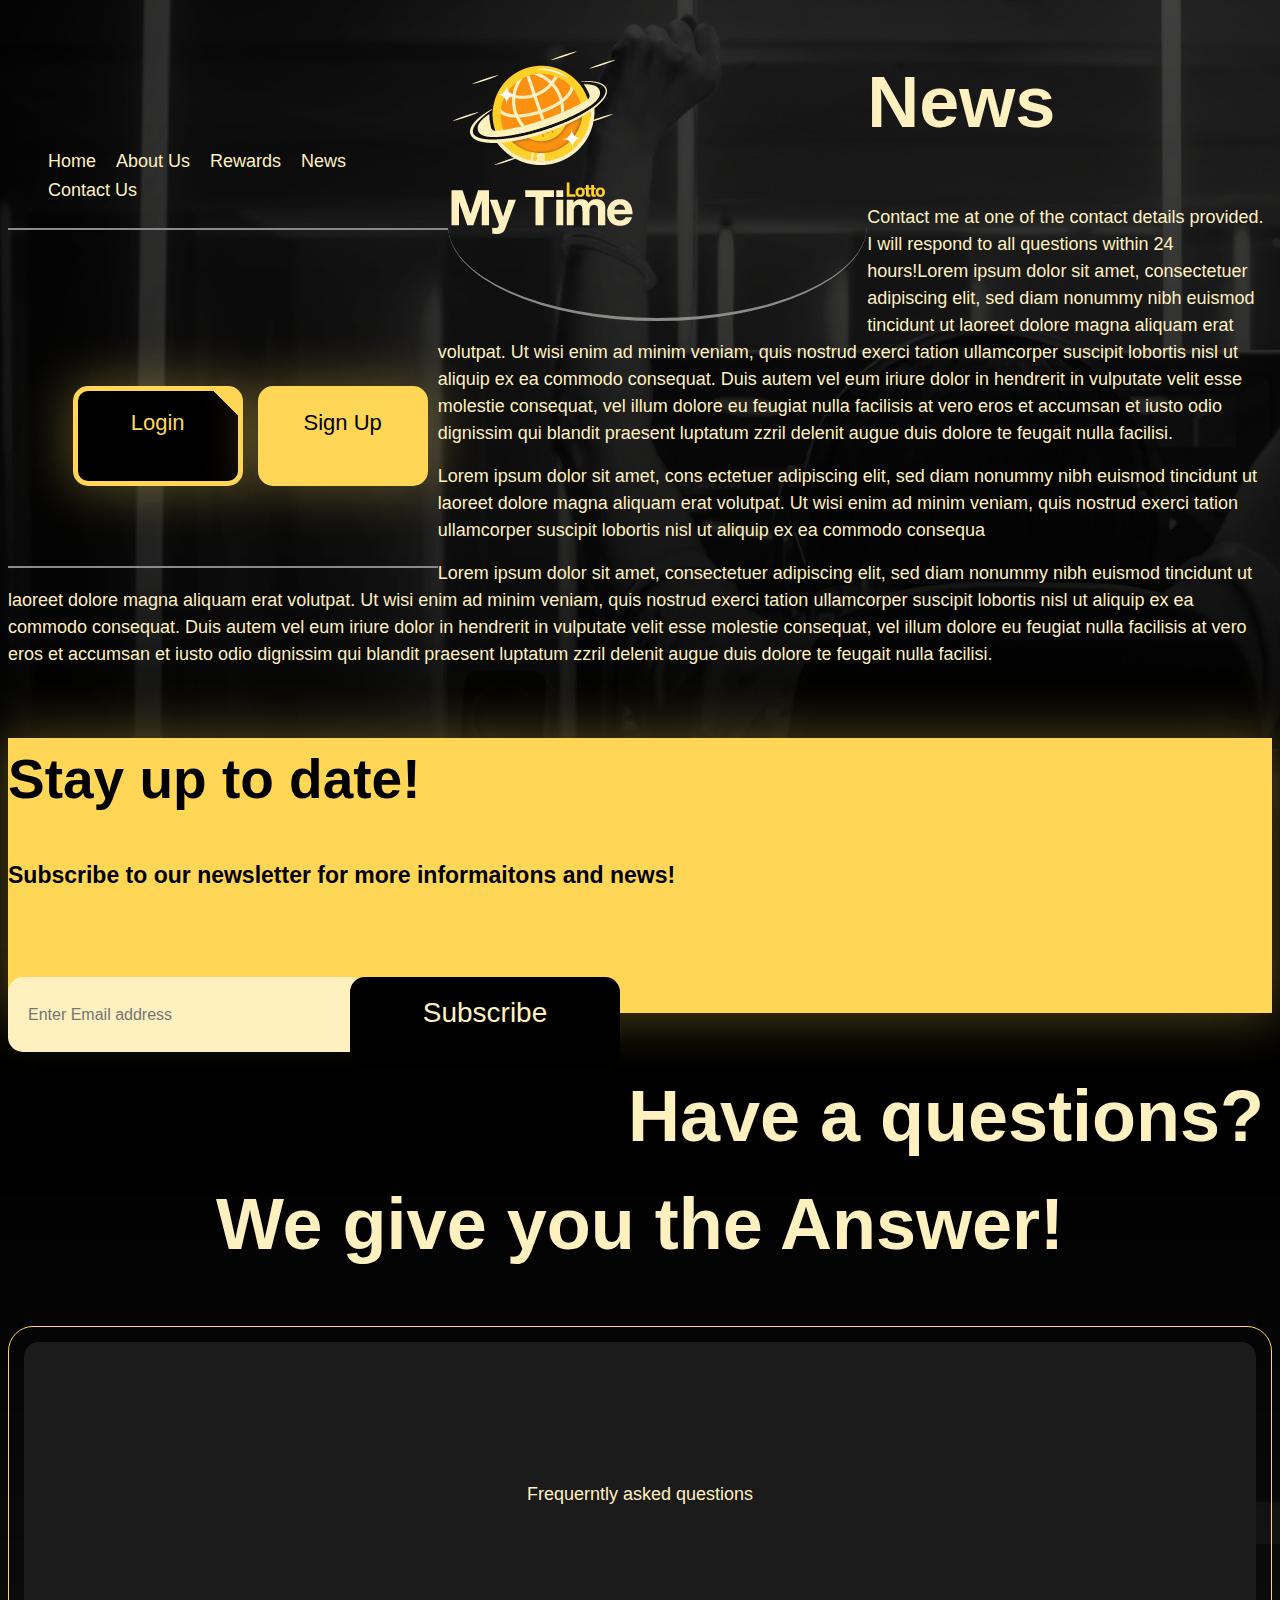
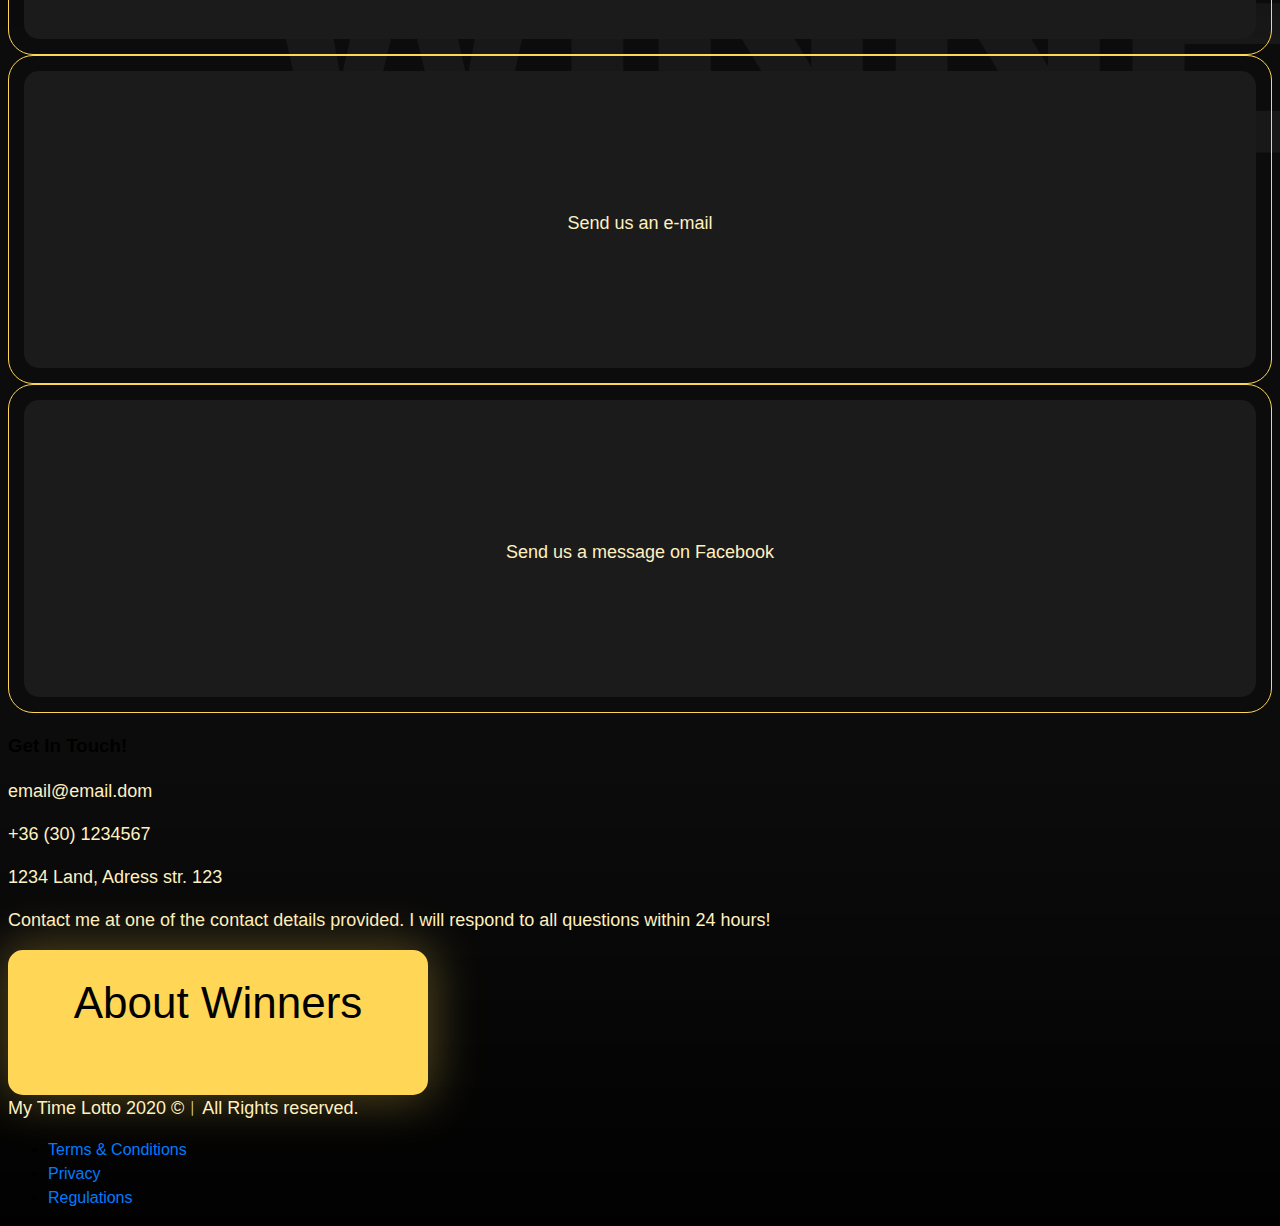
<file: news.html>
<!DOCTYPE html>
<html lang="hu">
<head>
    <meta charset="UTF-8">
    <meta name="viewport" content="width=device-width, initial-scale=1.0, shrink-to-fit=no"> 
    <link rel="icon" href="./images/logo.png" type="image/x-icon"/>
    <script src="https://code.jquery.com/jquery-3.5.1.slim.min.js" integrity="sha384-DfXdz2htPH0lsSSs5nCTpuj/zy4C+OGpamoFVy38MVBnE+IbbVYUew+OrCXaRkfj" crossorigin="anonymous"></script>
  
<!--
  <script src="https://ajax.googleapis.com/ajax/libs/jquery/3.5.1/jquery.min.js"></script>
  <script src="//cdnjs.cloudflare.com/ajax/libs/jquery/3.2.1/jquery.min.js"></script>
!-->  


    <script src="https://cdn.jsdelivr.net/npm/bootstrap@4.5.3/dist/js/bootstrap.bundle.min.js" integrity="sha384-ho+j7jyWK8fNQe+A12Hb8AhRq26LrZ/JpcUGGOn+Y7RsweNrtN/tE3MoK7ZeZDyx" crossorigin="anonymous"></script>
    
    <link rel="stylesheet" href="https://cdn.jsdelivr.net/npm/bootstrap@4.5.3/dist/css/bootstrap.min.css" integrity="sha384-TX8t27EcRE3e/ihU7zmQxVncDAy5uIKz4rEkgIXeMed4M0jlfIDPvg6uqKI2xXr2" crossorigin="anonymous">
    <script src="https://ajax.googleapis.com/ajax/libs/jquery/3.5.1/jquery.min.js"></script>
    <script src="https://cdnjs.cloudflare.com/ajax/libs/popper.js/1.16.0/umd/popper.min.js"></script>
    <script src="./js/services.js"></script>
    <link rel="stylesheet" type="text/css" href="./css/styles.css">
    <link rel="stylesheet" type="text/css" href="https://use.fontawesome.com/releases/v5.15.1/css/all.css" integrity="sha384-vp86vTRFVJgpjF9jiIGPEEqYqlDwgyBgEF109VFjmqGmIY/Y4HV4d3Gp2irVfcrp" crossorigin="anonymous">
    <title>Mylottery</title>
</head>


<body>
  <header>
      <div id="fejlec" class="container-fluid">
        <div  class="row">
  
          <div id="fejlec-01" class="col-md-4">
            <div id="topMenu">
              <ul>
                <li>
                  <a id="header_a1" href="index.php">Home</a>
                </li>
                <li>
                  <a href="about-us.html">About Us</a>
                </li>
                <li>
                  <a href="revards.html">Rewards</a>
                </li>
                <li>
                  <a href="news.htlm">News</a>
                </li>
                <li>
                  <a href="contact.html">Contact Us</a>
                </li>
              </ul>
            </div>  
          </div>
  
          <div id="fejlec-02" class="col-md-4">
            <table class="table table-borderless">
              <thead>
                <tr>
                  <th>
                    <img src="./images/logo.png" alt=""/>
                  </th>
                </tr>
              </thead>
              <tbody>
                <tr>
                  <td>
                    <div id="info">
                    </div>
                  </td>
                </tr>
              </tbody>
            </table>
          </div>


          <div id="fejlec-03" class="col-md-4">
            <a id="btnlogin" class="mylBtn btnS glow btnBlack"  href="./php/login.php">Login</button>
            <a class="mylBtn btnS glow btnDYellow" href="./php/registration.php" style="margin-left: 15px;">Sign Up</a>
          </div>
      </div>        
    </div>
  </header>

  <div class="container-fluid">
    <div class="row">
        <div class="col-md-12">
            <h1 class="header left">News</h1>
        </div>
    </div>
    <div class="row">
        <div class="col-md-12">
            <p>Contact me at one of the contact details provided. I will respond to all questions within 24 hours!Lorem ipsum dolor sit amet, consectetuer adipiscing elit, sed diam nonummy nibh euismod tincidunt ut laoreet dolore magna aliquam erat volutpat. Ut wisi enim ad minim veniam, quis nostrud exerci tation ullamcorper suscipit lobortis nisl ut aliquip ex ea commodo consequat. Duis autem vel eum iriure dolor in hendrerit in vulputate velit esse molestie consequat, vel illum dolore eu feugiat nulla facilisis at vero eros et accumsan et iusto odio dignissim qui blandit praesent luptatum zzril delenit augue duis dolore te feugait nulla facilisi.

            </p>
            <p>Lorem ipsum dolor sit amet, cons ectetuer adipiscing elit, sed diam nonummy nibh euismod tincidunt ut laoreet dolore magna aliquam erat volutpat. Ut wisi enim ad minim veniam, quis nostrud exerci tation ullamcorper suscipit lobortis nisl ut aliquip ex ea commodo consequa

            </p>
            <p>Lorem ipsum dolor sit amet, consectetuer adipiscing elit, sed diam nonummy nibh euismod tincidunt ut laoreet dolore magna aliquam erat volutpat. Ut wisi enim ad minim veniam, quis nostrud exerci tation ullamcorper suscipit lobortis nisl ut aliquip ex ea commodo consequat. Duis autem vel eum iriure dolor in hendrerit in vulputate velit esse molestie consequat, vel illum dolore eu feugiat nulla facilisis at vero eros et accumsan et iusto odio dignissim qui blandit praesent luptatum zzril delenit augue duis dolore te feugait nulla facilisi.  
            </p>
        </div> 
    </div>


  <footer>
    <section id="CTANewsletter">
      <div class="CTA glow">
          <div class="container-fluid">
              <div class="row">
                  <div class="col-md-6">
                      <h1 class="header left">Stay up to date!</h1>
                      <h3 class="subHeader">Subscribe to our newsletter for more <b>informaitons</b> and <b>news</b>!</h3>
                  </div>
                  <div class="col-md-6">
                      <div class="CTADiv">
                          <input class="CTAEmail" type="text" placeholder="Enter Email address"><a class="CTABtn">Subscribe</a>
                      </div>
                      
                  </div>                
              </div>
          </div>
      </div>
    </section>
  
    <section id="fullWidthHeader">
      <h1 class="header center">Have a questions? We give you the Answer!</h1>
    </section>
  
    <section id="contactArea">
      <div class="container">
        <div class="row">
  
          <div class="col-4">
            <div class="btnBox">
              <a href="#" class="boxBtn">
                <i class="fas fa-question"></i>
                <p>Frequerntly asked questions</p>
              </a>
            </div>
          </div>
  
          <div class="col-4">
            <div class="btnBox">
              <a href="" class="boxBtn">
                <i class="fas fa-envelope"></i>
                <p>Send us an e-mail</p>
              </a>
            </div>
          </div>
  
          <div class="col-4">
            <div class="btnBox">
              <a href="" class="boxBtn">
                <i class="fab fa-facebook-messenger"></i>
                <p>Send us a message on Facebook</p>
              </a>
            </div>
          </div>                
        </div>
      </div>
    </section>
    <section>
      <div class="container-fluid">
        <div class="row">
            <div class="col-md-6">
              <h3>Get In Touch!</h3>
              <p>email@email.dom</p>
              <p>+36 (30) 1234567</p>
              <p>1234 Land, Adress str. 123</p>
            </div>
            <div class="col-md-6">
            <p>Contact me at one of the contact details provided. I will respond to all questions within 24 hours!</p>
            <a href="#" class="mylBtn btnL glow btnDYellow">About Winners</a>
            </div>
        </div>
      </div>
    </section>
    <section>
      <div class="container-fluid">
        <div class="row">
            <div class="col-md-6">
              <p>My Time Lotto 2020 ©︱All Rights reserved.</p>
            </div>
            <div class="col-md-6">
            <ul>
            <li><a href="#">Terms &amp; Conditions</a></li>
            <li><a href="#">Privacy</a></li>
            <li><a href="#">Regulations</a></li>
            </ul>
            </div>        
        </div>
      </div>
    </section>  
</footer>

</body>
</file>
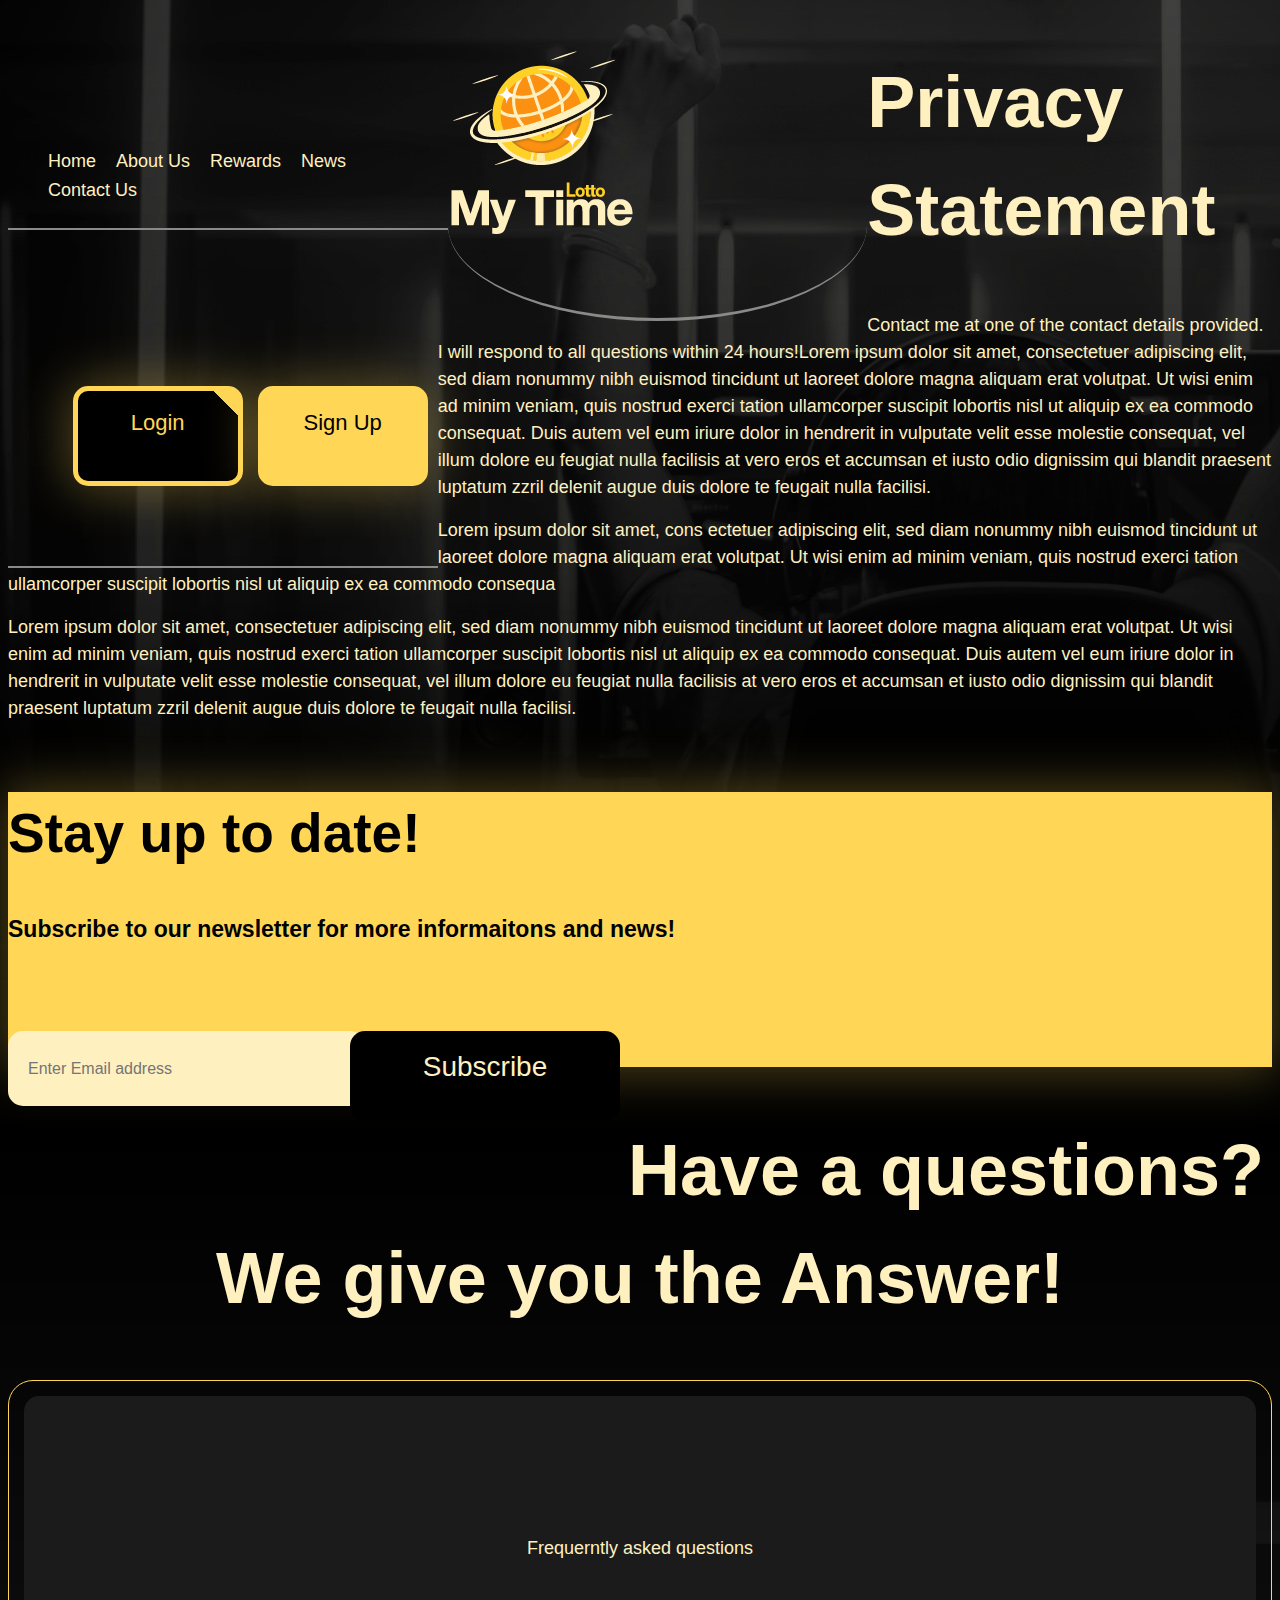
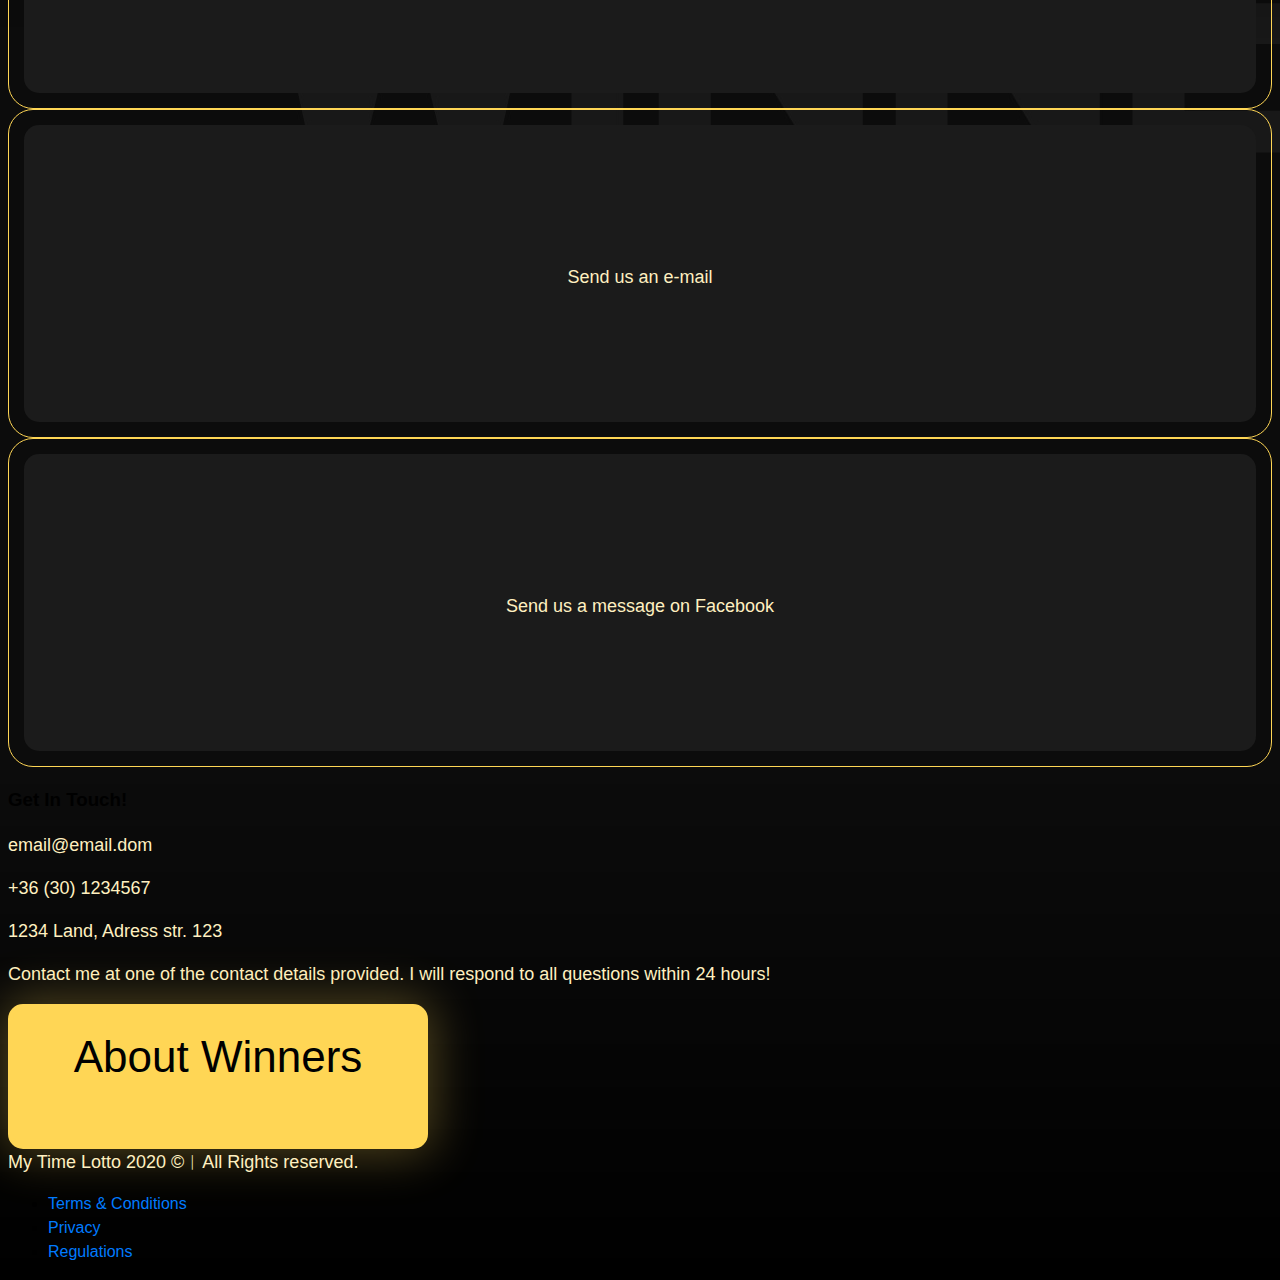
<file: privacy.html>
<!DOCTYPE html>
<html lang="hu">
<head>
    <meta charset="UTF-8">
    <meta name="viewport" content="width=device-width, initial-scale=1.0, shrink-to-fit=no"> 
    <link rel="icon" href="./images/logo.png" type="image/x-icon"/>
    <script src="https://code.jquery.com/jquery-3.5.1.slim.min.js" integrity="sha384-DfXdz2htPH0lsSSs5nCTpuj/zy4C+OGpamoFVy38MVBnE+IbbVYUew+OrCXaRkfj" crossorigin="anonymous"></script>
  
<!--
  <script src="https://ajax.googleapis.com/ajax/libs/jquery/3.5.1/jquery.min.js"></script>
  <script src="//cdnjs.cloudflare.com/ajax/libs/jquery/3.2.1/jquery.min.js"></script>
!-->  


    <script src="https://cdn.jsdelivr.net/npm/bootstrap@4.5.3/dist/js/bootstrap.bundle.min.js" integrity="sha384-ho+j7jyWK8fNQe+A12Hb8AhRq26LrZ/JpcUGGOn+Y7RsweNrtN/tE3MoK7ZeZDyx" crossorigin="anonymous"></script>
    
    <link rel="stylesheet" href="https://cdn.jsdelivr.net/npm/bootstrap@4.5.3/dist/css/bootstrap.min.css" integrity="sha384-TX8t27EcRE3e/ihU7zmQxVncDAy5uIKz4rEkgIXeMed4M0jlfIDPvg6uqKI2xXr2" crossorigin="anonymous">
    <script src="https://ajax.googleapis.com/ajax/libs/jquery/3.5.1/jquery.min.js"></script>
    <script src="https://cdnjs.cloudflare.com/ajax/libs/popper.js/1.16.0/umd/popper.min.js"></script>
    <script src="./js/services.js"></script>
    <link rel="stylesheet" type="text/css" href="./css/styles.css">
    <link rel="stylesheet" type="text/css" href="https://use.fontawesome.com/releases/v5.15.1/css/all.css" integrity="sha384-vp86vTRFVJgpjF9jiIGPEEqYqlDwgyBgEF109VFjmqGmIY/Y4HV4d3Gp2irVfcrp" crossorigin="anonymous">
    <title>Mylottery</title>
</head>


<body>
  <header>
      <div id="fejlec" class="container-fluid">
        <div  class="row">
  
          <div id="fejlec-01" class="col-md-4">
            <div id="topMenu">
              <ul>
                <li>
                  <a id="header_a1" href="index.php">Home</a>
                </li>
                <li>
                  <a href="#">About Us</a>
                </li>
                <li>
                  <a href="revards.html">Rewards</a>
                </li>
                <li>
                  <a href="news.html">News</a>
                </li>
                <li>
                  <a href="contact.html">Contact Us</a>
                </li>
              </ul>
            </div>  
          </div>
  
          <div id="fejlec-02" class="col-md-4">
            <table class="table table-borderless">
              <thead>
                <tr>
                  <th>
                    <img src="./images/logo.png" alt=""/>
                  </th>
                </tr>
              </thead>
              <tbody>
                <tr>
                  <td>
                    <div id="info">
                    </div>
                  </td>
                </tr>
              </tbody>
            </table>
          </div>


          <div id="fejlec-03" class="col-md-4">
            <a id="btnlogin" class="mylBtn btnS glow btnBlack"  href="./php/login.php">Login</button>
            <a class="mylBtn btnS glow btnDYellow" href="./php/registration.php" style="margin-left: 15px;">Sign Up</a>
          </div>
      </div>        
    </div>
  </header>

  <div class="container-fluid">
    <div class="row">
        <div class="col-md-12">
            <h1 class="header left">Privacy Statement</h1>
        </div>
    </div>
    <div class="row">
        <div class="col-md-12">
            <p>Contact me at one of the contact details provided. I will respond to all questions within 24 hours!Lorem ipsum dolor sit amet, consectetuer adipiscing elit, sed diam nonummy nibh euismod tincidunt ut laoreet dolore magna aliquam erat volutpat. Ut wisi enim ad minim veniam, quis nostrud exerci tation ullamcorper suscipit lobortis nisl ut aliquip ex ea commodo consequat. Duis autem vel eum iriure dolor in hendrerit in vulputate velit esse molestie consequat, vel illum dolore eu feugiat nulla facilisis at vero eros et accumsan et iusto odio dignissim qui blandit praesent luptatum zzril delenit augue duis dolore te feugait nulla facilisi.

            </p>
            <p>Lorem ipsum dolor sit amet, cons ectetuer adipiscing elit, sed diam nonummy nibh euismod tincidunt ut laoreet dolore magna aliquam erat volutpat. Ut wisi enim ad minim veniam, quis nostrud exerci tation ullamcorper suscipit lobortis nisl ut aliquip ex ea commodo consequa

            </p>
            <p>Lorem ipsum dolor sit amet, consectetuer adipiscing elit, sed diam nonummy nibh euismod tincidunt ut laoreet dolore magna aliquam erat volutpat. Ut wisi enim ad minim veniam, quis nostrud exerci tation ullamcorper suscipit lobortis nisl ut aliquip ex ea commodo consequat. Duis autem vel eum iriure dolor in hendrerit in vulputate velit esse molestie consequat, vel illum dolore eu feugiat nulla facilisis at vero eros et accumsan et iusto odio dignissim qui blandit praesent luptatum zzril delenit augue duis dolore te feugait nulla facilisi.  
            </p>
        </div> 
    </div>


  <footer>
    <section id="CTANewsletter">
      <div class="CTA glow">
          <div class="container-fluid">
              <div class="row">
                  <div class="col-md-6">
                      <h1 class="header left">Stay up to date!</h1>
                      <h3 class="subHeader">Subscribe to our newsletter for more <b>informaitons</b> and <b>news</b>!</h3>
                  </div>
                  <div class="col-md-6">
                      <div class="CTADiv">
                          <input class="CTAEmail" type="text" placeholder="Enter Email address"><a class="CTABtn">Subscribe</a>
                      </div>
                      
                  </div>                
              </div>
          </div>
      </div>
    </section>
  
    <section id="fullWidthHeader">
      <h1 class="header center">Have a questions? We give you the Answer!</h1>
    </section>
  
    <section id="contactArea">
      <div class="container">
        <div class="row">
  
          <div class="col-4">
            <div class="btnBox">
              <a href="#" class="boxBtn">
                <i class="fas fa-question"></i>
                <p>Frequerntly asked questions</p>
              </a>
            </div>
          </div>
  
          <div class="col-4">
            <div class="btnBox">
              <a href="" class="boxBtn">
                <i class="fas fa-envelope"></i>
                <p>Send us an e-mail</p>
              </a>
            </div>
          </div>
  
          <div class="col-4">
            <div class="btnBox">
              <a href="" class="boxBtn">
                <i class="fab fa-facebook-messenger"></i>
                <p>Send us a message on Facebook</p>
              </a>
            </div>
          </div>                
        </div>
      </div>
    </section>
    <section>
      <div class="container-fluid">
        <div class="row">
            <div class="col-md-6">
              <h3>Get In Touch!</h3>
              <p>email@email.dom</p>
              <p>+36 (30) 1234567</p>
              <p>1234 Land, Adress str. 123</p>
            </div>
            <div class="col-md-6">
            <p>Contact me at one of the contact details provided. I will respond to all questions within 24 hours!</p>
            <a href="#" class="mylBtn btnL glow btnDYellow">About Winners</a>
            </div>
        </div>
      </div>
    </section>
    <section>
      <div class="container-fluid">
        <div class="row">
            <div class="col-md-6">
              <p>My Time Lotto 2020 ©︱All Rights reserved.</p>
            </div>
            <div class="col-md-6">
            <ul>
            <li><a href="#">Terms &amp; Conditions</a></li>
            <li><a href="#">Privacy</a></li>
            <li><a href="#">Regulations</a></li>
            </ul>
            </div>        
        </div>
      </div>
    </section>  
</footer>

</body>
</file>
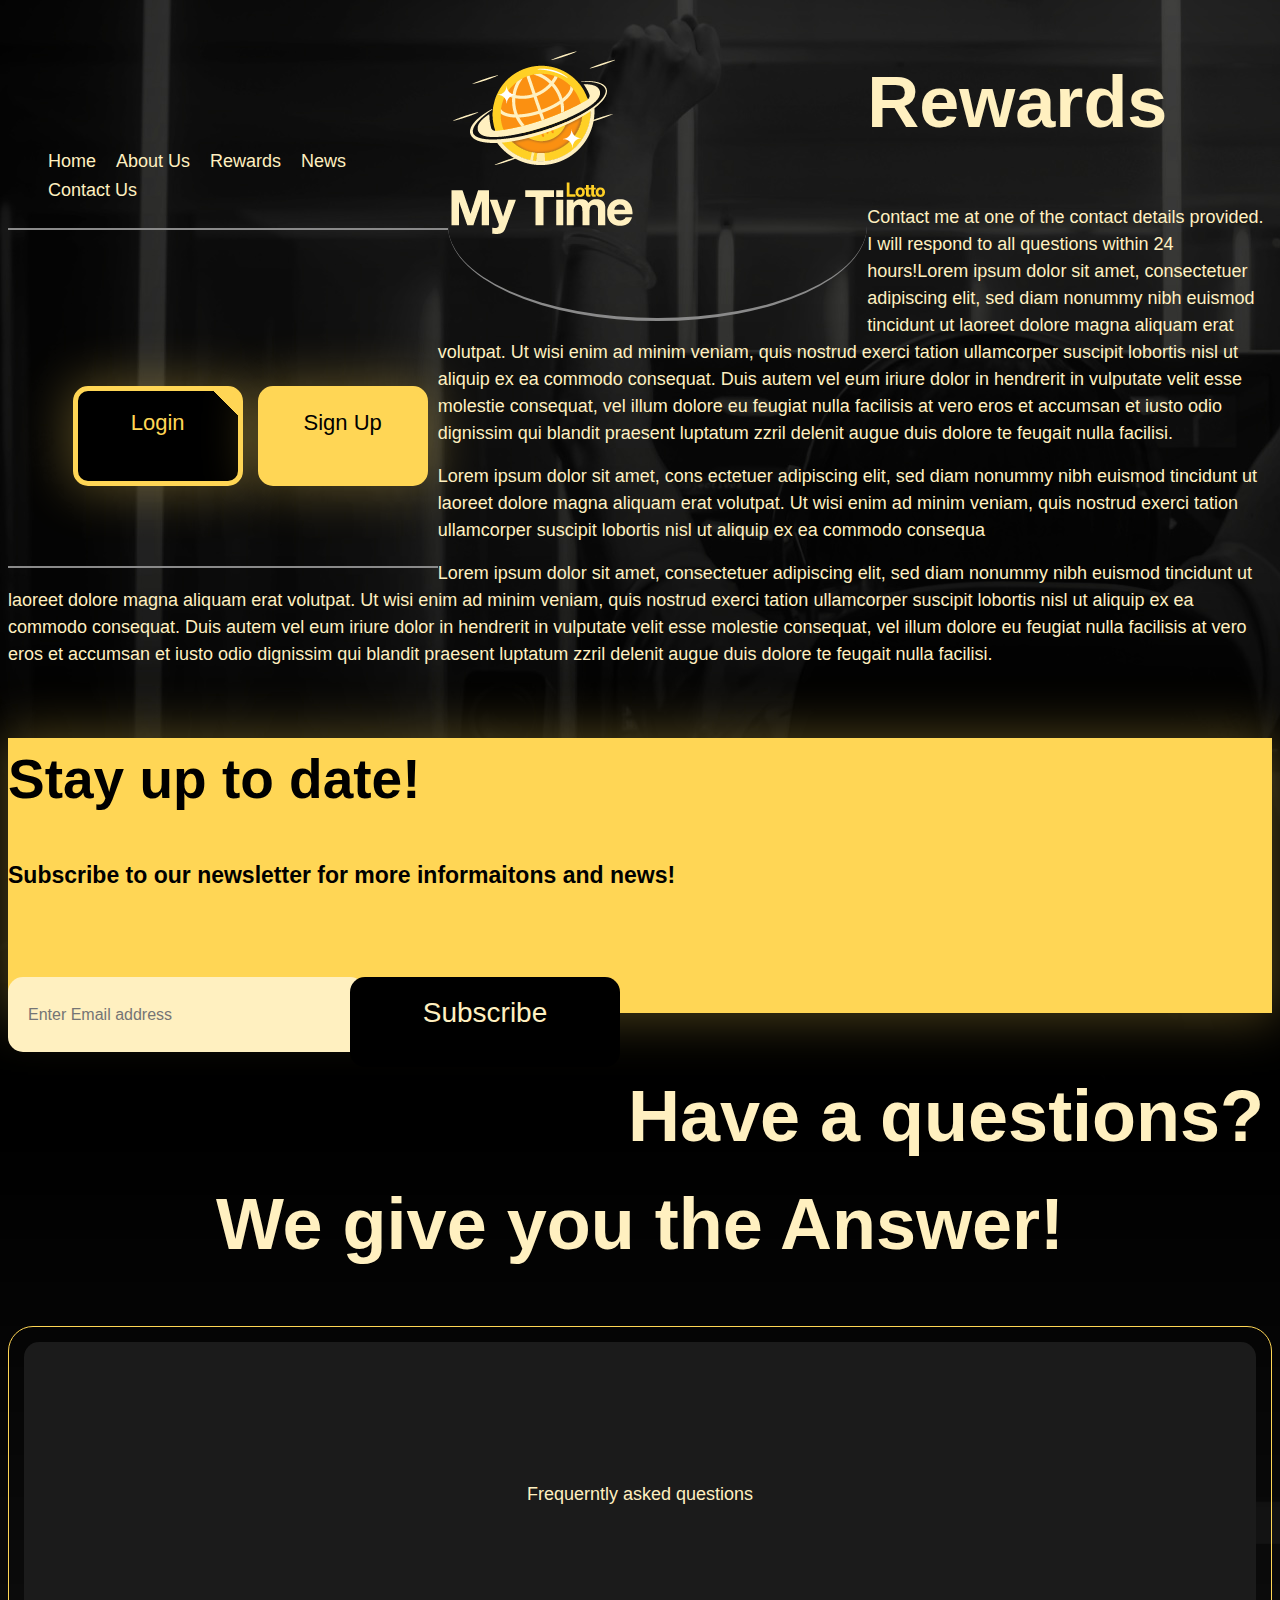
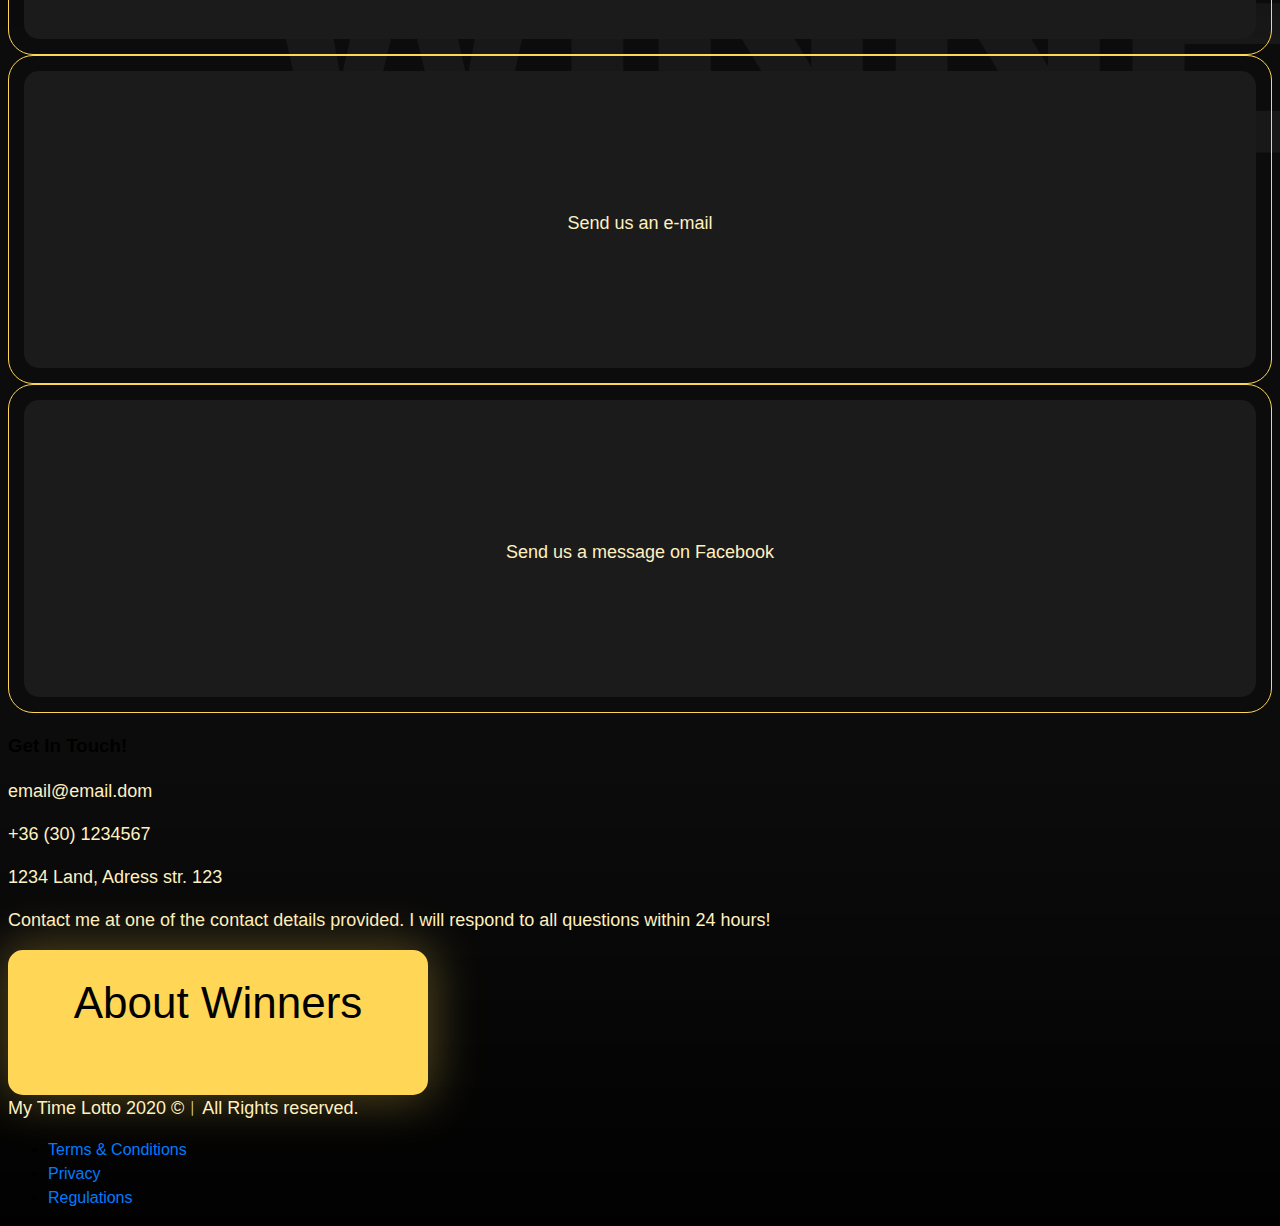
<file: revards.html>
<!DOCTYPE html>
<html lang="hu">
<head>
    <meta charset="UTF-8">
    <meta name="viewport" content="width=device-width, initial-scale=1.0, shrink-to-fit=no"> 
    <link rel="icon" href="./images/logo.png" type="image/x-icon"/>
    <script src="https://code.jquery.com/jquery-3.5.1.slim.min.js" integrity="sha384-DfXdz2htPH0lsSSs5nCTpuj/zy4C+OGpamoFVy38MVBnE+IbbVYUew+OrCXaRkfj" crossorigin="anonymous"></script>
  
<!--
  <script src="https://ajax.googleapis.com/ajax/libs/jquery/3.5.1/jquery.min.js"></script>
  <script src="//cdnjs.cloudflare.com/ajax/libs/jquery/3.2.1/jquery.min.js"></script>
!-->  


    <script src="https://cdn.jsdelivr.net/npm/bootstrap@4.5.3/dist/js/bootstrap.bundle.min.js" integrity="sha384-ho+j7jyWK8fNQe+A12Hb8AhRq26LrZ/JpcUGGOn+Y7RsweNrtN/tE3MoK7ZeZDyx" crossorigin="anonymous"></script>
    
    <link rel="stylesheet" href="https://cdn.jsdelivr.net/npm/bootstrap@4.5.3/dist/css/bootstrap.min.css" integrity="sha384-TX8t27EcRE3e/ihU7zmQxVncDAy5uIKz4rEkgIXeMed4M0jlfIDPvg6uqKI2xXr2" crossorigin="anonymous">
    <script src="https://ajax.googleapis.com/ajax/libs/jquery/3.5.1/jquery.min.js"></script>
    <script src="https://cdnjs.cloudflare.com/ajax/libs/popper.js/1.16.0/umd/popper.min.js"></script>
    <script src="./js/services.js"></script>
    <link rel="stylesheet" type="text/css" href="./css/styles.css">
    <link rel="stylesheet" type="text/css" href="https://use.fontawesome.com/releases/v5.15.1/css/all.css" integrity="sha384-vp86vTRFVJgpjF9jiIGPEEqYqlDwgyBgEF109VFjmqGmIY/Y4HV4d3Gp2irVfcrp" crossorigin="anonymous">
    <title>Mylottery</title>
</head>


<body>
  <header>
      <div id="fejlec" class="container-fluid">
        <div  class="row">
  
          <div id="fejlec-01" class="col-md-4">
            <div id="topMenu">
              <ul>
                <li>
                  <a id="header_a1" href="index.php">Home</a>
                </li>
                <li>
                  <a href="about-us.html">About Us</a>
                </li>
                <li>
                  <a href="revards.html">Rewards</a>
                </li>
                <li>
                  <a href="news.html">News</a>
                </li>
                <li>
                  <a href="contact.html">Contact Us</a>
                </li>
              </ul>
            </div>  
          </div>
  
          <div id="fejlec-02" class="col-md-4">
            <table class="table table-borderless">
              <thead>
                <tr>
                  <th>
                    <img src="./images/logo.png" alt=""/>
                  </th>
                </tr>
              </thead>
              <tbody>
                <tr>
                  <td>
                    <div id="info">
                    </div>
                  </td>
                </tr>
              </tbody>
            </table>
          </div>


          <div id="fejlec-03" class="col-md-4">
            <a id="btnlogin" class="mylBtn btnS glow btnBlack"  href="./php/login.php">Login</button>
            <a class="mylBtn btnS glow btnDYellow" href="./php/registration.php" style="margin-left: 15px;">Sign Up</a>
          </div>
      </div>        
    </div>
  </header>
</section>

<div class="container-fluid">
  <div class="row">
      <div class="col-md-12">
          <h1 class="header left">Rewards</h1>
      </div>
  </div>
  <div class="row">
      <div class="col-md-12">
          <p>Contact me at one of the contact details provided. I will respond to all questions within 24 hours!Lorem ipsum dolor sit amet, consectetuer adipiscing elit, sed diam nonummy nibh euismod tincidunt ut laoreet dolore magna aliquam erat volutpat. Ut wisi enim ad minim veniam, quis nostrud exerci tation ullamcorper suscipit lobortis nisl ut aliquip ex ea commodo consequat. Duis autem vel eum iriure dolor in hendrerit in vulputate velit esse molestie consequat, vel illum dolore eu feugiat nulla facilisis at vero eros et accumsan et iusto odio dignissim qui blandit praesent luptatum zzril delenit augue duis dolore te feugait nulla facilisi.

          </p>
          <p>Lorem ipsum dolor sit amet, cons ectetuer adipiscing elit, sed diam nonummy nibh euismod tincidunt ut laoreet dolore magna aliquam erat volutpat. Ut wisi enim ad minim veniam, quis nostrud exerci tation ullamcorper suscipit lobortis nisl ut aliquip ex ea commodo consequa

          </p>
          <p>Lorem ipsum dolor sit amet, consectetuer adipiscing elit, sed diam nonummy nibh euismod tincidunt ut laoreet dolore magna aliquam erat volutpat. Ut wisi enim ad minim veniam, quis nostrud exerci tation ullamcorper suscipit lobortis nisl ut aliquip ex ea commodo consequat. Duis autem vel eum iriure dolor in hendrerit in vulputate velit esse molestie consequat, vel illum dolore eu feugiat nulla facilisis at vero eros et accumsan et iusto odio dignissim qui blandit praesent luptatum zzril delenit augue duis dolore te feugait nulla facilisi.  
          </p>
      </div> 
  </div>



<footer>
    <section id="CTANewsletter">
      <div class="CTA glow">
          <div class="container-fluid">
              <div class="row">
                  <div class="col-md-6">
                      <h1 class="header left">Stay up to date!</h1>
                      <h3 class="subHeader">Subscribe to our newsletter for more <b>informaitons</b> and <b>news</b>!</h3>
                  </div>
                  <div class="col-md-6">
                      <div class="CTADiv">
                          <input class="CTAEmail" type="text" placeholder="Enter Email address"><a class="CTABtn">Subscribe</a>
                      </div>
                      
                  </div>                
              </div>
          </div>
      </div>
    </section>
  
    <section id="fullWidthHeader">
      <h1 class="header center">Have a questions? We give you the Answer!</h1>
    </section>
  
    <section id="contactArea">
      <div class="container">
        <div class="row">
  
          <div class="col-4">
            <div class="btnBox">
              <a href="#" class="boxBtn">
                <i class="fas fa-question"></i>
                <p>Frequerntly asked questions</p>
              </a>
            </div>
          </div>
  
          <div class="col-4">
            <div class="btnBox">
              <a href="" class="boxBtn">
                <i class="fas fa-envelope"></i>
                <p>Send us an e-mail</p>
              </a>
            </div>
          </div>
  
          <div class="col-4">
            <div class="btnBox">
              <a href="" class="boxBtn">
                <i class="fab fa-facebook-messenger"></i>
                <p>Send us a message on Facebook</p>
              </a>
            </div>
          </div>                
        </div>
      </div>
    </section>
    <section>
      <div class="container-fluid">
        <div class="row">
            <div class="col-md-6">
              <h3>Get In Touch!</h3>
              <p>email@email.dom</p>
              <p>+36 (30) 1234567</p>
              <p>1234 Land, Adress str. 123</p>
            </div>
            <div class="col-md-6">
            <p>Contact me at one of the contact details provided. I will respond to all questions within 24 hours!</p>
            <a href="#" class="mylBtn btnL glow btnDYellow">About Winners</a>
            </div>
        </div>
      </div>
    </section>
    <section>
      <div class="container-fluid">
        <div class="row">
            <div class="col-md-6">
              <p>My Time Lotto 2020 ©︱All Rights reserved.</p>
            </div>
            <div class="col-md-6">
            <ul>
            <li><a href="#">Terms &amp; Conditions</a></li>
            <li><a href="#">Privacy</a></li>
            <li><a href="#">Regulations</a></li>
            </ul>
            </div>        
        </div>
      </div>
    </section>  
</footer>

</body>
</file>
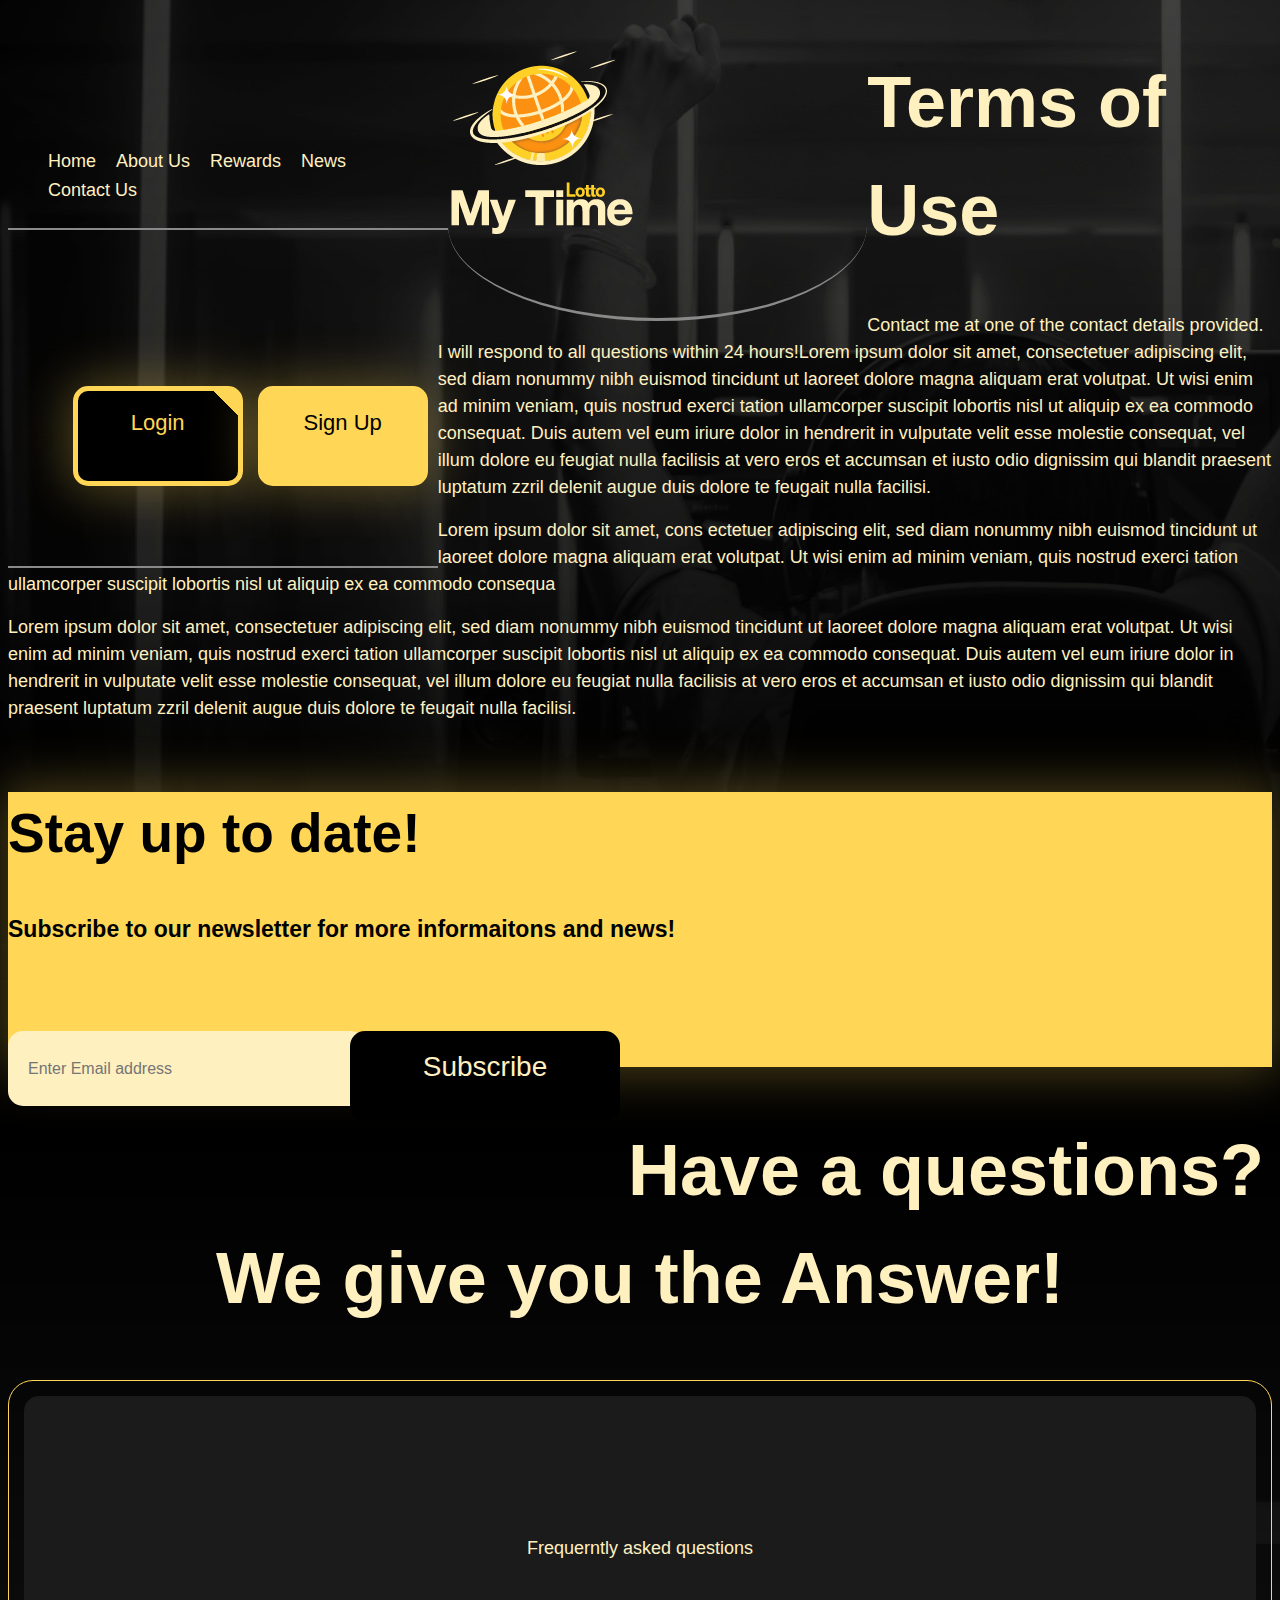
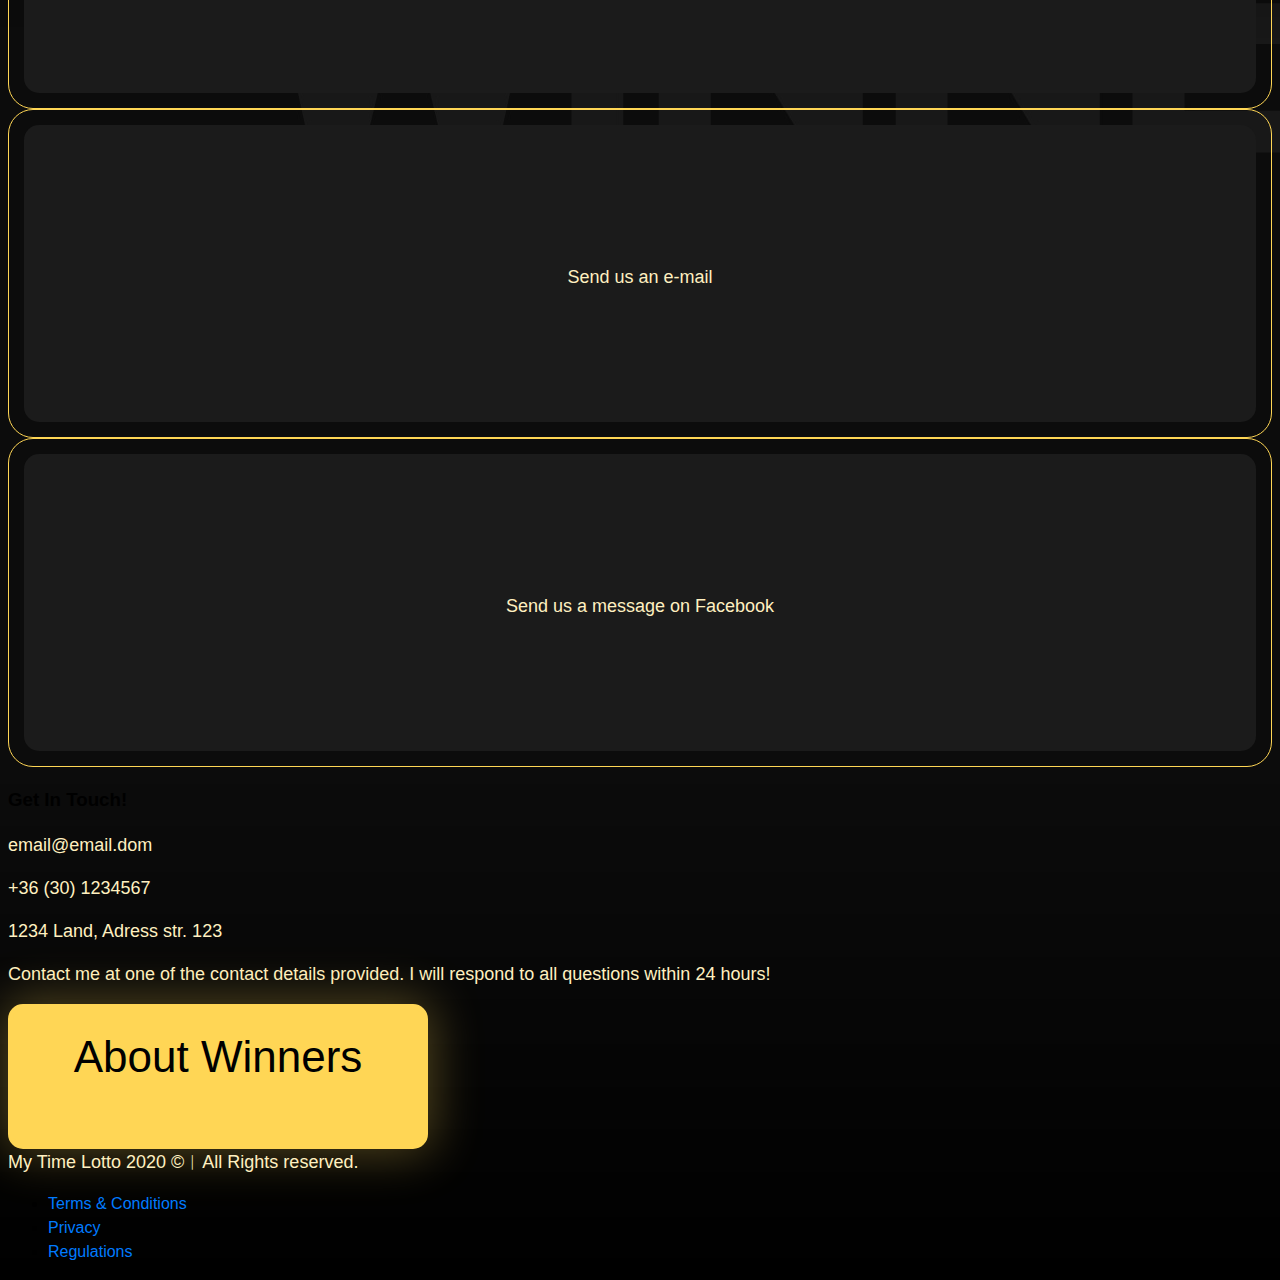
<file: terms.html>
<!DOCTYPE html>
<html lang="hu">
<head>
    <meta charset="UTF-8">
    <meta name="viewport" content="width=device-width, initial-scale=1.0, shrink-to-fit=no"> 
    <link rel="icon" href="./images/logo.png" type="image/x-icon"/>
    <script src="https://code.jquery.com/jquery-3.5.1.slim.min.js" integrity="sha384-DfXdz2htPH0lsSSs5nCTpuj/zy4C+OGpamoFVy38MVBnE+IbbVYUew+OrCXaRkfj" crossorigin="anonymous"></script>
  
<!--
  <script src="https://ajax.googleapis.com/ajax/libs/jquery/3.5.1/jquery.min.js"></script>
  <script src="//cdnjs.cloudflare.com/ajax/libs/jquery/3.2.1/jquery.min.js"></script>
!-->  


    <script src="https://cdn.jsdelivr.net/npm/bootstrap@4.5.3/dist/js/bootstrap.bundle.min.js" integrity="sha384-ho+j7jyWK8fNQe+A12Hb8AhRq26LrZ/JpcUGGOn+Y7RsweNrtN/tE3MoK7ZeZDyx" crossorigin="anonymous"></script>
    
    <link rel="stylesheet" href="https://cdn.jsdelivr.net/npm/bootstrap@4.5.3/dist/css/bootstrap.min.css" integrity="sha384-TX8t27EcRE3e/ihU7zmQxVncDAy5uIKz4rEkgIXeMed4M0jlfIDPvg6uqKI2xXr2" crossorigin="anonymous">
    <script src="https://ajax.googleapis.com/ajax/libs/jquery/3.5.1/jquery.min.js"></script>
    <script src="https://cdnjs.cloudflare.com/ajax/libs/popper.js/1.16.0/umd/popper.min.js"></script>
    <script src="./js/services.js"></script>
    <link rel="stylesheet" type="text/css" href="./css/styles.css">
    <link rel="stylesheet" type="text/css" href="https://use.fontawesome.com/releases/v5.15.1/css/all.css" integrity="sha384-vp86vTRFVJgpjF9jiIGPEEqYqlDwgyBgEF109VFjmqGmIY/Y4HV4d3Gp2irVfcrp" crossorigin="anonymous">
    <title>Mylottery</title>
</head>


<body>
  <header>
      <div id="fejlec" class="container-fluid">
        <div  class="row">
  
          <div id="fejlec-01" class="col-md-4">
            <div id="topMenu">
              <ul>
                <li>
                  <a id="header_a1" href="index.php">Home</a>
                </li>
                <li>
                  <a href="#">About Us</a>
                </li>
                <li>
                  <a href="revards.html">Rewards</a>
                </li>
                <li>
                  <a href="news.html">News</a>
                </li>
                <li>
                  <a href="contact.html">Contact Us</a>
                </li>
              </ul>
            </div>  
          </div>
  
          <div id="fejlec-02" class="col-md-4">
            <table class="table table-borderless">
              <thead>
                <tr>
                  <th>
                    <img src="./images/logo.png" alt=""/>
                  </th>
                </tr>
              </thead>
              <tbody>
                <tr>
                  <td>
                    <div id="info">
                    </div>
                  </td>
                </tr>
              </tbody>
            </table>
          </div>


          <div id="fejlec-03" class="col-md-4">
            <a id="btnlogin" class="mylBtn btnS glow btnBlack"  href="./php/login.php">Login</button>
            <a class="mylBtn btnS glow btnDYellow" href="./php/registration.php" style="margin-left: 15px;">Sign Up</a>
          </div>
      </div>        
    </div>
  </header>

  <div class="container-fluid">
    <div class="row">
        <div class="col-md-12">
            <h1 class="header left">Terms of Use</h1>
        </div>
    </div>
    <div class="row">
        <div class="col-md-12">
            <p>Contact me at one of the contact details provided. I will respond to all questions within 24 hours!Lorem ipsum dolor sit amet, consectetuer adipiscing elit, sed diam nonummy nibh euismod tincidunt ut laoreet dolore magna aliquam erat volutpat. Ut wisi enim ad minim veniam, quis nostrud exerci tation ullamcorper suscipit lobortis nisl ut aliquip ex ea commodo consequat. Duis autem vel eum iriure dolor in hendrerit in vulputate velit esse molestie consequat, vel illum dolore eu feugiat nulla facilisis at vero eros et accumsan et iusto odio dignissim qui blandit praesent luptatum zzril delenit augue duis dolore te feugait nulla facilisi.

            </p>
            <p>Lorem ipsum dolor sit amet, cons ectetuer adipiscing elit, sed diam nonummy nibh euismod tincidunt ut laoreet dolore magna aliquam erat volutpat. Ut wisi enim ad minim veniam, quis nostrud exerci tation ullamcorper suscipit lobortis nisl ut aliquip ex ea commodo consequa

            </p>
            <p>Lorem ipsum dolor sit amet, consectetuer adipiscing elit, sed diam nonummy nibh euismod tincidunt ut laoreet dolore magna aliquam erat volutpat. Ut wisi enim ad minim veniam, quis nostrud exerci tation ullamcorper suscipit lobortis nisl ut aliquip ex ea commodo consequat. Duis autem vel eum iriure dolor in hendrerit in vulputate velit esse molestie consequat, vel illum dolore eu feugiat nulla facilisis at vero eros et accumsan et iusto odio dignissim qui blandit praesent luptatum zzril delenit augue duis dolore te feugait nulla facilisi.  
            </p>
        </div> 
    </div>


  <footer>
    <section id="CTANewsletter">
      <div class="CTA glow">
          <div class="container-fluid">
              <div class="row">
                  <div class="col-md-6">
                      <h1 class="header left">Stay up to date!</h1>
                      <h3 class="subHeader">Subscribe to our newsletter for more <b>informaitons</b> and <b>news</b>!</h3>
                  </div>
                  <div class="col-md-6">
                      <div class="CTADiv">
                          <input class="CTAEmail" type="text" placeholder="Enter Email address"><a class="CTABtn">Subscribe</a>
                      </div>
                      
                  </div>                
              </div>
          </div>
      </div>
    </section>
  
    <section id="fullWidthHeader">
      <h1 class="header center">Have a questions? We give you the Answer!</h1>
    </section>
  
    <section id="contactArea">
      <div class="container">
        <div class="row">
  
          <div class="col-4">
            <div class="btnBox">
              <a href="#" class="boxBtn">
                <i class="fas fa-question"></i>
                <p>Frequerntly asked questions</p>
              </a>
            </div>
          </div>
  
          <div class="col-4">
            <div class="btnBox">
              <a href="" class="boxBtn">
                <i class="fas fa-envelope"></i>
                <p>Send us an e-mail</p>
              </a>
            </div>
          </div>
  
          <div class="col-4">
            <div class="btnBox">
              <a href="" class="boxBtn">
                <i class="fab fa-facebook-messenger"></i>
                <p>Send us a message on Facebook</p>
              </a>
            </div>
          </div>                
        </div>
      </div>
    </section>
    <section>
      <div class="container-fluid">
        <div class="row">
            <div class="col-md-6">
              <h3>Get In Touch!</h3>
              <p>email@email.dom</p>
              <p>+36 (30) 1234567</p>
              <p>1234 Land, Adress str. 123</p>
            </div>
            <div class="col-md-6">
            <p>Contact me at one of the contact details provided. I will respond to all questions within 24 hours!</p>
            <a href="#" class="mylBtn btnL glow btnDYellow">About Winners</a>
            </div>
        </div>
      </div>
    </section>
    <section>
      <div class="container-fluid">
        <div class="row">
            <div class="col-md-6">
              <p>My Time Lotto 2020 ©︱All Rights reserved.</p>
            </div>
            <div class="col-md-6">
            <ul>
            <li><a href="#">Terms &amp; Conditions</a></li>
            <li><a href="#">Privacy</a></li>
            <li><a href="#">Regulations</a></li>
            </ul>
            </div>        
        </div>
      </div>
    </section>  
</footer>

</body>
</file>
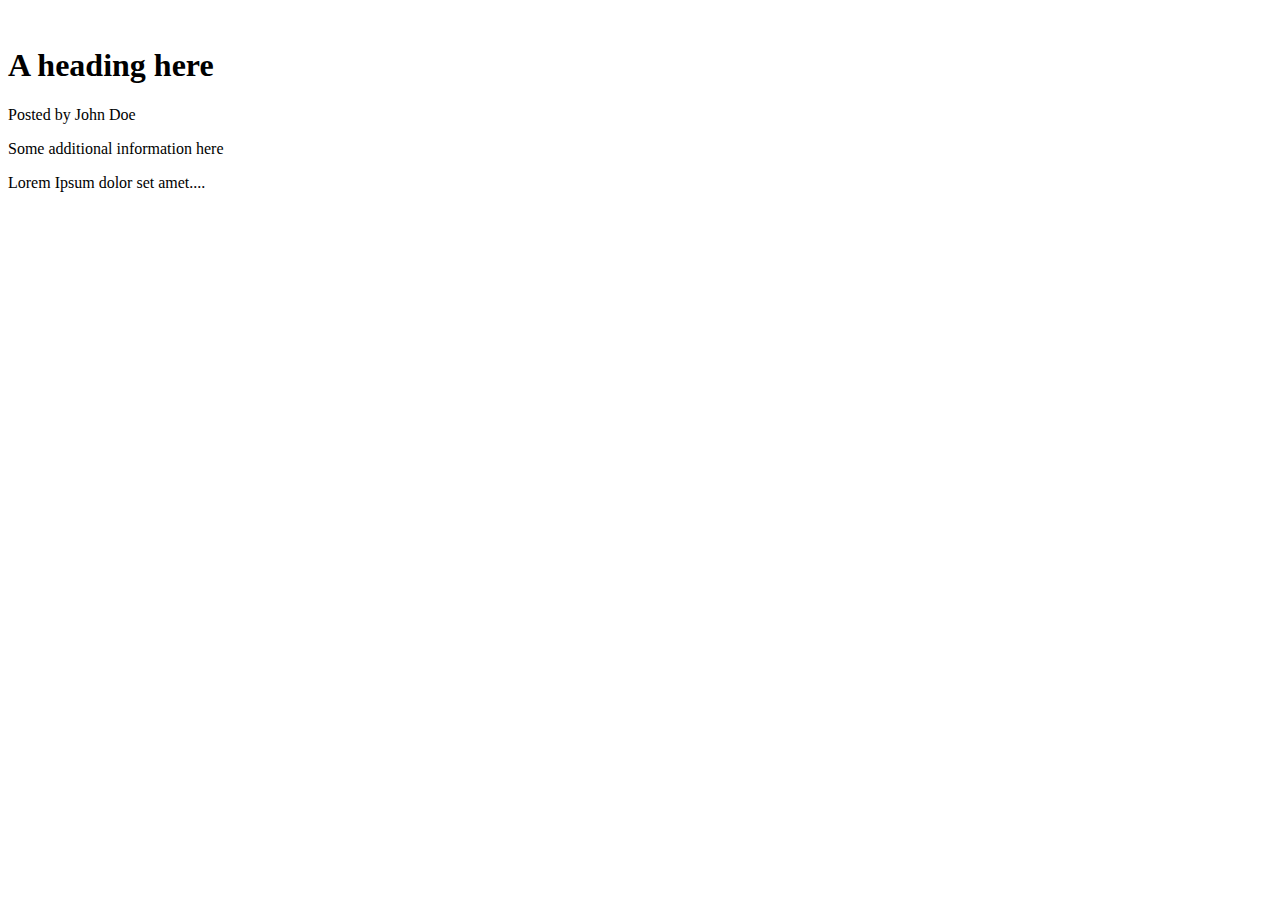
<file: images/Tryit Editor v3.6_files/saved_resource.html>
<!DOCTYPE html>
<!-- saved from url=(0065)https://www.w3schools.com/tags/tryit.asp?filename=tryhtml5_header -->
<html><head><meta http-equiv="Content-Type" content="text/html; charset=UTF-8"></head><body contenteditable="false">

<article>
  <header>
&nbsp;&nbsp;&nbsp; <h1>A heading here</h1>
    <p>Posted by John Doe</p>
    <p>Some additional information here</p>
  </header>
  <p>Lorem Ipsum dolor set amet....</p>
</article>



</body></html>
</file>
<file: mentés/sorsolas_12_06/css/styles.css>
/*@import url("https://fonts.googleapis.com/css2?family=Roboto:ital,wght@0,100;0,300;0,400;0,500;0,700;0,900;1,100;1,300;1,400;1,500;1,700;1,900&display=swap");
*/
*{font-family:"Roboto",sans-serif}

html {
    overflow-y: scroll;
    line-height: 1.5;
    -webkit-tap-highlight-color: transparent;
    box-sizing: border-box;
}

body{
    background-color: black;
    background-image: url("../images/bg-home.jpg");
    background-repeat: no-repeat;
    font-family: -apple-system,BlinkMacSystemFont,"Segoe UI",Roboto,"Helvetica Neue",Arial,"Noto Sans",sans-serif,"Apple Color Emoji","Segoe UI Emoji","Segoe UI Symbol","Noto Color Emoji";
    font-weight: 400;
    line-height: 1.5;
}

#fejlec-01 {
    font-family: 'Roboto', sans-serif;
    font-weight: 100;
    font-size: 19px;
    color: #FFF0C0;
    text-decoration: none;
    padding-right: 20px;
    border-bottom-color: #8A8A8A;
    border-bottom-width: 2px;
    border-bottom-style: solid;
    height: 180px;
    float: left;
    width: 33.2%;
}

#topMenu ul {
    list-style-type: none;
  }
  
#topMenu ul li {
    float: left;
  }
  
#topMenu ul li a {
    font-family: 'Roboto', sans-serif;
    font-weight: 100;
    font-size: 19px;
    color: #FFF0C0;
    text-decoration: none;
    padding-right: 20px;
}

dl, ol, ul {
    margin-top: 0;
    margin-bottom: 1rem;
}
#fejlec-01 ul {
    padding-top: 80px;
}


#fejlec-01 ul li a {
    font-size: 18px;
    display: inline;
    color: #FFF0C0;
    font-weight: 100;
}

ul {
    display: block;
    list-style-type: disc;
    margin-block-start: 1em;
    margin-block-end: 1em;
    margin-inline-start: 0px;
    margin-inline-end: 0px;
    padding-inline-start: 40px;
}

#fejlec-02 {
    text-align: center;
    border-bottom-color: #8A8A8A;
    border-radius: 90px 90px 50% 50% / 0 0 35% 35%;
    border-bottom-style: solid;
    border-bottom-width: 3px;
    height: 270px;
    height: 270px;
    float: left;
    width: 33.2%;
}
#fejlec-03 {
    border-bottom-color: #8A8A8A;
    border-bottom-width: 2px;
    border-bottom-style: solid;
    height: 180px;
    float: left;
    width: 33.2%;
    padding-top: 65px;
    padding-right: 10px;
    text-align: right;
}

.mylBtn {
    display: inline-block;
    border: 5px #FFD655 solid;
    border-radius: 15px;
    font-weight: 500;
    text-decoration: none;
    color: #FFD655;
}
.btnBlack {
    background: #000;
    background: linear-gradient(45deg, #000 90%, #ffd655 85%);
    color: #FFD655;
}
.btnDYellow {
    background-color: #FFD655;
    color: black;
}
.btnS {
    width: 160px;
    height: 75px;
    font-size: 22px;
    text-align: center;
    padding-top: 15px;
}
.btnL {
    width: 410px;
    height: 120px;
    font-size: 44px;
    text-align: center;
    padding-top: 15px;
}
.glow {
    box-shadow: 0px 0px 50px 5px rgba(255,214,85,0.3);
}

section#welcome h1.welcome {
    margin-top: 115px;
}
h1.center {
    text-align: center;
}
h1.header {
    color: #FFF0C0;
    font-size: 72px;
}
section#welcome p.welcome {
    font-size: 23px;
    margin-top: 50px;
}
.text-center {
    text-align: center!important;
}
body p {
    font-size: 18px;
    color: #FFF0C0;
    background-position: top;
    background-repeat: no-repeat;
}
p {
    margin-top: 0;
    margin-bottom: 1rem;
}


section#welcome div.jackpot {
    text-align: center;
    margin-top: 85px;
    background: #000;
    background: linear-gradient(180deg, #000 65%, #ffd655 65%);
    border: #FFD655 10px solid;
    border-radius: 20px;
    display: inline-block;
    font-size: 34px;
    font-weight: 600;
    padding: 0px 50px;
    color: #000;
}

.text-center {
    text-align: center!important;
}


section#welcome div.jackpot span {
    font-size: 72px;
    color: #FFD655;
    font-weight: 900;
}


section#wallOfWinners div.verticalLine {
    border-right: 2px solid #FFD655;
    height: 120px;
    margin: 50px 0;
    width: 50%;
    left: -50%;
}

section#wallOfWinners div.winnerBox h2 {
    color: #FFF0C0;
    text-decoration: underline;
    font-size: 47px;
    padding: 40px 0 40px 40px;
}

section#wallOfWinners div.winnerBox {
    margin-left: auto;
    margin-right: auto;
    background-image: url(../images/div-gb-01.jpg);
    border: 2px solid #FFD655;
}

section#wallOfWinners div.topUserRow {
    text-align: center;
    margin-left: auto;
    margin-right: auto;
    margin-bottom: 15px;
}
section#wallOfWinners div.topUserRow .user {
    font-size: 30px;
    text-align: center;
    color: #000;
    background-color: #FFF0C0;
    border: #FFF0C0 solid 2px;
}
section#wallOfWinners div.topUserRow .prize {
    font-size: 30px;
    text-align: center;
    border: #FFF0C0 solid 2px;
    color: #FFF0C0;
}
section#wallOfWinners div.topUserRow .number {
    float: left;
    text-align: center;
    width: 75px;
    font-weight: 900;
    font-size: 30px;
    background-color: #FFD655;
    color: black;
    border: #FFD655 2px solid;
}

.justify-content-center {
    -ms-flex-pack: center!important;
    justify-content: center!important;
}


.lw {
    color: white;
    text-align: center;
}

.user {
    font-size: 30px;
}
.prize {
    font-size: 30px;
    font-weight: bold;
}
.time{
    font-size: 24px;
}
.date {
    font-size: 24px;
}
.register{
    background: -webkit-linear-gradient(left, #ffd655, #241e03);
    margin-top: 3%;
    padding: 3%;
    border-radius: 20px;
}

.register-right{
    background: #ffd655;

    border-top-left-radius: 10% 50%;
    border-bottom-left-radius: 10% 50%;
    border-top-right-radius: 20px;
    border-bottom-right-radius: 20px;
}
.register-left{
    text-align: center;
    color: #1c1e20;
    margin-top: 4%;
}    

.register-left input{
    border: none;
    border-radius: 1.5rem;
    padding: 2%;
    width: 60%;
    background: #ffd655;
    font-weight: bold;
    color: #241e03;
    margin-top: 30%;
    margin-bottom: 3%;
    cursor: pointer;
}
.register-left img{
    margin-top: 15%;
    margin-bottom: 5%;
    width: 25%;
    -webkit-animation: mover 2s infinite  alternate;
    animation: mover 1s infinite  alternate;
}
@-webkit-keyframes mover {
    0% { transform: translateY(0); }
    100% { transform: translateY(-20px); }
}
@keyframes mover {
    0% { transform: translateY(0); }
    100% { transform: translateY(-20px); }
}
.register-left p{
    font-weight: lighter;
    padding: 12%;
    margin-top: -9%;
}
.register .register-form{
    padding: 10%;
    margin-top: 10%;
    
}

.form-control {
    background-color: #4c4444;
    color: #ffd655;

}

.btnRegister{
    float: right;
    margin-top: 10%;
    border: none;
    border-radius: 1.5rem;
    padding: 2%;
    background: #241e03;
    color: #ffd655;
    font-weight: 600;
    width: 50%;
    cursor: pointer;
}
.register .nav-tabs{
    margin-top: 3%;
    border: none;
    background: #241e03;
    border-radius: 1.5rem;
    width: 28%;
    float: right;
}
.register .nav-tabs .nav-link{
    padding: 2%;
    height: 34px;
    font-weight: 600;
    color: #fff;
    border-top-right-radius: 1.5rem;
    border-bottom-right-radius: 1.5rem;
}
.register .nav-tabs .nav-link:hover{
    border: none;
}
.register .nav-tabs .nav-link.active{
    width: 100px;
    color: #ffd655;
    border: 2px solid #ffd655;
    border-top-left-radius: 1.5rem;
    border-bottom-left-radius: 1.5rem;
}
.register-heading{
    text-align: center;
    margin-top: 8%;
    margin-bottom: -15%;
    color: #495057;
}

section#findOut {
    margin-top: 65px;
}
section#findOut h2.header {
    font-size: 55px;
}
h2.left {
    text-align: left;
}
section#findOut div.divider {
    margin-bottom: 15px;
    border-bottom: 2px solid #FFD655;
    padding-bottom: 125px;
}
section#findOut p {
    font-size: 23px;
    margin-top: 60px;
    color: #FFF0C0;
}

h2.header {
    color: #FFF0C0;
    font-size: 55px;
}

section#aboutTheGame p {
    font-size: 23px;
    font-weight: 100;
    margin-top: 40px;
    margin-bottom: 80px;
}



footer section#CTANewsletter div.CTA {
    width: 100%;
    height: 275px;
    background-color: #FFD655;
}
.glow {
    box-shadow: 0px 0px 50px 5px rgba(255,214,85,0.3);
}
footer section#CTANewsletter div.CTA h1.header {
    color: #000;
    font-size: 55px;
    margin-top: 70PX;
}

footer section#CTANewsletter div.CTA h3.subHeader {
    color: #000;
    font-size: 23px;
}
b, strong {
    font-weight: bolder;
}

footer section#CTANewsletter div.CTA div.CTADiv {
    margin-top: 85px;
}

footer section#CTANewsletter div.CTA input.CTAEmail {
    border: none;
    height: 75px;
    border-radius: 15px;
    background-color: #FFF0C0;
    padding: 0 130px 0 20px;
    float: left;
}
button, input {
    overflow: visible;
}
button, input, optgroup, select, textarea {
    margin: 0;
    font-family: inherit;
    font-size: inherit;
    line-height: inherit;
}
a {
    color: #007bff;
    text-decoration: none;
    background-color: transparent;
}

.fa, .fas {
    font-weight: 900;
}
.fa, .far, .fas {
    font-family: "Font Awesome 5 Free";
}
.fa, .fab, .fad, .fal, .far, .fas {
    -moz-osx-font-smoothing: grayscale;
    -webkit-font-smoothing: antialiased;
    display: inline-block;
    font-style: normal;
    font-variant: normal;
    text-rendering: auto;
    line-height: 1;
}

div.btnBox {
    border: #FFD655 1px solid;
    border-radius: 25px;
}
div.btnBox a.boxBtn {
    margin: 15px;
    border: #FFD655;
    border-radius: 15px;
    display: block;
    padding: 115px 20px;
    text-align: center;
    background-color: #1b1b1b;
}
div.btnBox a.boxBtn i {
    font-size: 45px;
    color: #FFF0C0;
}

div.btnBox a.boxBtn p {
    color: #FFF0C0 !important;
    font-size: 18px;
}
div.btnBox a.boxBtn p {
    color: #FFF0C0 !important;
    font-size: 18px;
}
#CTANewsletter {
    margin-top: 20px;
}
footer section#CTANewsletter div.CTA a.CTABtn {
    float: left;
    display: block;
    width: 270px;
    text-align: center;
    color: #FFF0C0;
    font-size: 28px;
    height: 75px;
    padding-top: 15px;
    background-color: #000;
    border-radius: 15px;
    margin-left: -15px;
}
</file>
<file: css/styles.css>
/*@import url("https://fonts.googleapis.com/css2?family=Roboto:ital,wght@0,100;0,300;0,400;0,500;0,700;0,900;1,100;1,300;1,400;1,500;1,700;1,900&display=swap");
*/
*{font-family:"Roboto",sans-serif}

html {
    overflow-y: scroll;
    line-height: 1.5;
    -webkit-tap-highlight-color: transparent;
    box-sizing: border-box;
}

body{
    background-color: black;
    background-image: url("../images/bg-home.jpg");
    background-repeat: no-repeat;
    font-family: -apple-system,BlinkMacSystemFont,"Segoe UI",Roboto,"Helvetica Neue",Arial,"Noto Sans",sans-serif,"Apple Color Emoji","Segoe UI Emoji","Segoe UI Symbol","Noto Color Emoji";
    font-weight: 400;
    line-height: 1.5;
}

#fejlec-01 {
    font-family: 'Roboto', sans-serif;
    font-weight: 100;
    font-size: 19px;
    color: #FFF0C0;
    text-decoration: none;
    padding-right: 20px;
    border-bottom-color: #8A8A8A;
    border-bottom-width: 2px;
    border-bottom-style: solid;
    height: 180px;
    float: left;
    width: 33.2%;
}

#topMenu ul {
    list-style-type: none;
  }
  
#topMenu ul li {
    float: left;
  }
  
#topMenu ul li a {
    font-family: 'Roboto', sans-serif;
    font-weight: 100;
    font-size: 19px;
    color: #FFF0C0;
    text-decoration: none;
    padding-right: 20px;
}

dl, ol, ul {
    margin-top: 0;
    margin-bottom: 1rem;
}
#fejlec-01 ul {
    padding-top: 80px;
}


#fejlec-01 ul li a {
    font-size: 18px;
    display: inline;
    color: #FFF0C0;
    font-weight: 100;
}

ul {
    display: block;
    list-style-type: disc;
    margin-block-start: 1em;
    margin-block-end: 1em;
    margin-inline-start: 0px;
    margin-inline-end: 0px;
    padding-inline-start: 40px;
}

#fejlec-02 {
    text-align: center;
    border-bottom-color: #8A8A8A;
    border-radius: 90px 90px 50% 50% / 0 0 35% 35%;
    border-bottom-style: solid;
    border-bottom-width: 3px;
    height: 270px;
    float: left;
    width: 33.2%;
}
#info{
    background-color: #FFD655;
    text-align: center;
    margin: 0 65px 0 65px;
    border-radius: 20px;
}

#info p {
    color: black;
}

#credit_head {
    text-shadow: 2px 2px #c7c7c7;
}

#credit {
    color: #000;
    text-align: center;
    font-size: large;
    text-shadow: 2px 2px #c7c7c7;
    padding-left: 40%;
}

#fejlec-03 {
    border-bottom-color: #8A8A8A;
    border-bottom-width: 2px;
    border-bottom-style: solid;
    height: 180px;
    float: left;
    width: 33.2%;
    padding-top: 65px;
    padding-right: 10px;
    text-align: right;
}

.myBtnFogad {
    display: inline-block;
    border: 10px #FFD655 solid;
    border-radius: 15px;
    font-weight: 400;
    font-size: x-large;
    text-decoration: none;
    color: #FFD655;
    width: 120px;
    height: 150px;
    margin-left: 30px;
    padding-top: 6%;
    text-align: center;
}


.myBtnFogadON {
    background: #000;
    background: linear-gradient(45deg, #000 10%, #ffd655 85%);
}
.myBtnFogadOFF {
    background: #000;
    background: linear-gradient(45deg, #ffd655 10%, #000 85% );
    opacity: 27%;
    color: darkseagreen;
}

.myBtnBonus {
    display: inline-block;
    border: 10px #FFD655 solid;
    border-radius: 15px;
    font-weight: 400;
    font-size: x-large;
    text-decoration: none;
    color: #FFD655;
    width: 120px;
    height: 150px;
    margin-left: 30px;
    padding-top: 6%;
    text-align: center;
}

.mylBtn {
    display: inline-block;
    border: 5px #FFD655 solid;
    border-radius: 15px;
    font-weight: 500;
    text-decoration: none;
    color: #FFD655;
}
.btnBlack {
    background: #000;
    background: linear-gradient(45deg, #000 90%, #ffd655 85%);
    color: #FFD655;
}
.btnDYellow {
    background-color: #FFD655;
    color: black;
}
.btnS {
    width: 160px;
    height: 75px;
    font-size: 22px;
    text-align: center;
    padding-top: 15px;
}
.btnL {
    width: 410px;
    height: 120px;
    font-size: 44px;
    text-align: center;
    padding-top: 15px;
}
.glow {
    box-shadow: 0px 0px 50px 5px rgba(255,214,85,0.3);
}

section#welcome h1.welcome {
    margin-top: 115px;
}
h1.center {
    text-align: center;
}
h1.header {
    color: #FFF0C0;
    font-size: 72px;
}
section#welcome p.welcome {
    font-size: 23px;
    margin-top: 50px;
}
.text-center {
    text-align: center!important;
}
body p {
    font-size: 18px;
    color: #FFF0C0;
    background-position: top;
    background-repeat: no-repeat;
}
p {
    margin-top: 0;
    margin-bottom: 1rem;
}


section#welcome div.jackpot {
    text-align: center;
    margin-top: 85px;
    background: #000;
    background: linear-gradient(180deg, #000 65%, #ffd655 65%);
    border: #FFD655 10px solid;
    border-radius: 20px;
    display: inline-block;
    font-size: 34px;
    font-weight: 600;
    padding: 0px 50px;
    color: #000;
}

.text-center {
    text-align: center!important;
}
.myBtnFogad a {
    text-decoration: none;
}    


#timediv{
    font-size: 40px;
    font-weight: 700;
    padding-bottom: 20px;
    text-shadow: 2px 2px #080808;
}

.fogad_gombok {
    margin-top: 20px;
    padding-left: 6%;
    margin-bottom: 20px;
}

.bonus_gombok {
    margin-top: 20px;
    padding-left: 6%;
    margin-bottom: 20px;
}

.inp_z{
    visibility: hidden;
    text-align: center;
    font-size: 40px;
    margin-left: 18%;
    width:60%;

}
.inp_fogad1{
    text-align: center;
    font-size: 50px;
    width: 70%;
    font-weight: 700;
    margin-left: 16%;
    visibility: hidden;
    background-color: #4c4444;
    color: #ffd655;
    text-shadow: 2px 2px #080808;

}
.inp_fogad2 {
    text-align: center;
    position: absolute;
    z-index: 0;
    top: 15px;
    visibility: hidden;
}
.inp_fogad3 {
    position: absolute;
    z-index: 1;
    top: 15px;
    visibility: hidden;
}

.inp_fogad4 {
    position: absolute;
    z-index: 2;
    top: 15px;
    visibility: hidden;
}

.fogad_inp1 .fogad_inp2{
    margin-left: 30px;
}
.fogad_elkuld {
    margin-top: 63px;
}
section#welcome div.jackpot span {
    font-size: 72px;
    color: #FFD655;
    font-weight: 900;
}


section#wallOfWinners div.verticalLine {
    border-right: 2px solid #FFD655;
    height: 120px;
    margin: 50px 0;
    width: 50%;
    left: -50%;
}

section#wallOfWinners div.winnerBox h2 {
    color: #FFF0C0;
    text-decoration: underline;
    font-size: 47px;
    padding: 40px 0 40px 40px;
}

section#wallOfWinners div.winnerBox {
    margin-left: auto;
    margin-right: auto;
    background-image: url(../images/div-gb-01.jpg);
    border: 2px solid #FFD655;
}

section#wallOfWinners div.topUserRow {
    text-align: center;
    margin-left: auto;
    margin-right: auto;
    margin-bottom: 15px;
}
section#wallOfWinners div.topUserRow .user {
    font-size: 30px;
    text-align: center;
    color: #000;
    background-color: #FFF0C0;
    border: #FFF0C0 solid 2px;
}
section#wallOfWinners div.topUserRow .prize {
    font-size: 30px;
    text-align: center;
    border: #FFF0C0 solid 2px;
    color: #FFF0C0;
}
section#wallOfWinners div.topUserRow .number {
    float: left;
    text-align: center;
    width: 75px;
    font-weight: 900;
    font-size: 30px;
    background-color: #FFD655;
    color: black;
    border: #FFD655 2px solid;
}

.justify-content-center {
    -ms-flex-pack: center!important;
    justify-content: center!important;
}


.lw {
    color: white;
    text-align: center;
}

.user {
    font-size: 30px;
}
.prize {
    font-size: 30px;
    font-weight: bold;
}
.time{
    font-size: 24px;
}
.date {
    font-size: 24px;
}
.register{
    background: -webkit-linear-gradient(left, #ffd655, #241e03);
    margin-top: 3%;
    padding: 3%;
    border-radius: 20px;
}

.register-right{
    background: #ffd655;

    border-top-left-radius: 10% 50%;
    border-bottom-left-radius: 10% 50%;
    border-top-right-radius: 20px;
    border-bottom-right-radius: 20px;
}
.register-left{
    text-align: center;
    color: #1c1e20;
    margin-top: 4%;
}    

.register-left input{
    border: none;
    border-radius: 1.5rem;
    padding: 2%;
    width: 60%;
    background: #ffd655;
    font-weight: bold;
    color: #241e03;
    margin-top: 30%;
    margin-bottom: 3%;
    cursor: pointer;
}
.register-left img{
    margin-top: 15%;
    margin-bottom: 5%;
    width: 25%;
    -webkit-animation: mover 2s infinite  alternate;
    animation: mover 1s infinite  alternate;
}
@-webkit-keyframes mover {
    0% { transform: translateY(0); }
    100% { transform: translateY(-20px); }
}
@keyframes mover {
    0% { transform: translateY(0); }
    100% { transform: translateY(-20px); }
}
.register-left p{
    font-weight: lighter;
    padding: 12%;
    margin-top: -9%;
}
.register .register-form{
    padding: 10%;
    margin-top: 10%;
    
}

.form-control {
    background-color: #4c4444;
    color: #ffd655;
}

.btnRegister{
    float: right;
    margin-top: 10%;
    border: none;
    border-radius: 1.5rem;
    padding: 2%;
    background: #241e03;
    color: #ffd655;
    font-weight: 600;
    width: 50%;
    cursor: pointer;
}
.register .nav-tabs{
    margin-top: 3%;
    border: none;
    background: #241e03;
    border-radius: 1.5rem;
    width: 28%;
    float: right;
}
.register .nav-tabs .nav-link{
    padding: 2%;
    height: 34px;
    font-weight: 600;
    color: #fff;
    border-top-right-radius: 1.5rem;
    border-bottom-right-radius: 1.5rem;
}
.register .nav-tabs .nav-link:hover{
    border: none;
}
.register .nav-tabs .nav-link.active{
    width: 100px;
    color: #ffd655;
    border: 2px solid #ffd655;
    border-top-left-radius: 1.5rem;
    border-bottom-left-radius: 1.5rem;
}
.register-heading{
    text-align: center;
    margin-top: 8%;
    margin-bottom: -15%;
    color: #495057;
}

section#findOut {
    margin-top: 65px;
}
section#findOut h2.header {
    font-size: 55px;
}
h2.left {
    text-align: left;
}
section#findOut div.divider {
    margin-bottom: 15px;
    border-bottom: 2px solid #FFD655;
    padding-bottom: 125px;
}
section#findOut p {
    font-size: 23px;
    margin-top: 60px;
    color: #FFF0C0;
}

h2.header {
    color: #FFF0C0;
    font-size: 55px;
}

section#aboutTheGame p {
    font-size: 23px;
    font-weight: 100;
    margin-top: 40px;
    margin-bottom: 80px;
}



footer section#CTANewsletter div.CTA {
    width: 100%;
    height: 275px;
    background-color: #FFD655;
}
.glow {
    box-shadow: 0px 0px 50px 5px rgba(255,214,85,0.3);
}
footer section#CTANewsletter div.CTA h1.header {
    color: #000;
    font-size: 55px;
    margin-top: 70PX;
}

footer section#CTANewsletter div.CTA h3.subHeader {
    color: #000;
    font-size: 23px;
}
b, strong {
    font-weight: bolder;
}

footer section#CTANewsletter div.CTA div.CTADiv {
    margin-top: 85px;
}

footer section#CTANewsletter div.CTA input.CTAEmail {
    border: none;
    height: 75px;
    border-radius: 15px;
    background-color: #FFF0C0;
    padding: 0 130px 0 20px;
    float: left;
}
button, input {
    overflow: visible;
}
button, input, optgroup, select, textarea {
    margin: 0;
    font-family: inherit;
    font-size: inherit;
    line-height: inherit;
}
a {
    color: #007bff;
    text-decoration: none;
    background-color: transparent;
}

.btn-fogad {
    background-color: #FFD655;
    margin-top: 50px;
    font-weight: 700;
    padding-left: 45px; 
    padding-right: 45px;
    border-radius: 15px;
}
.fa, .fas {
    font-weight: 900;
}
.fa, .far, .fas {
    font-family: "Font Awesome 5 Free";
}
.fa, .fab, .fad, .fal, .far, .fas {
    -moz-osx-font-smoothing: grayscale;
    -webkit-font-smoothing: antialiased;
    display: inline-block;
    font-style: normal;
    font-variant: normal;
    text-rendering: auto;
    line-height: 1;
}

div.btnBox {
    border: #FFD655 1px solid;
    border-radius: 25px;
}
div.btnBox a.boxBtn {
    margin: 15px;
    border: #FFD655;
    border-radius: 15px;
    display: block;
    padding: 115px 20px;
    text-align: center;
    background-color: #1b1b1b;
}
div.btnBox a.boxBtn i {
    font-size: 45px;
    color: #FFF0C0;
}

div.btnBox a.boxBtn p {
    color: #FFF0C0 !important;
    font-size: 18px;
}
div.btnBox a.boxBtn p {
    color: #FFF0C0 !important;
    font-size: 18px;
}
#CTANewsletter {
    margin-top: 20px;
}
footer section#CTANewsletter div.CTA a.CTABtn {
    float: left;
    display: block;
    width: 270px;
    text-align: center;
    color: #FFF0C0;
    font-size: 28px;
    height: 75px;
    padding-top: 15px;
    background-color: #000;
    border-radius: 15px;
    margin-left: -15px;
}
</file>
